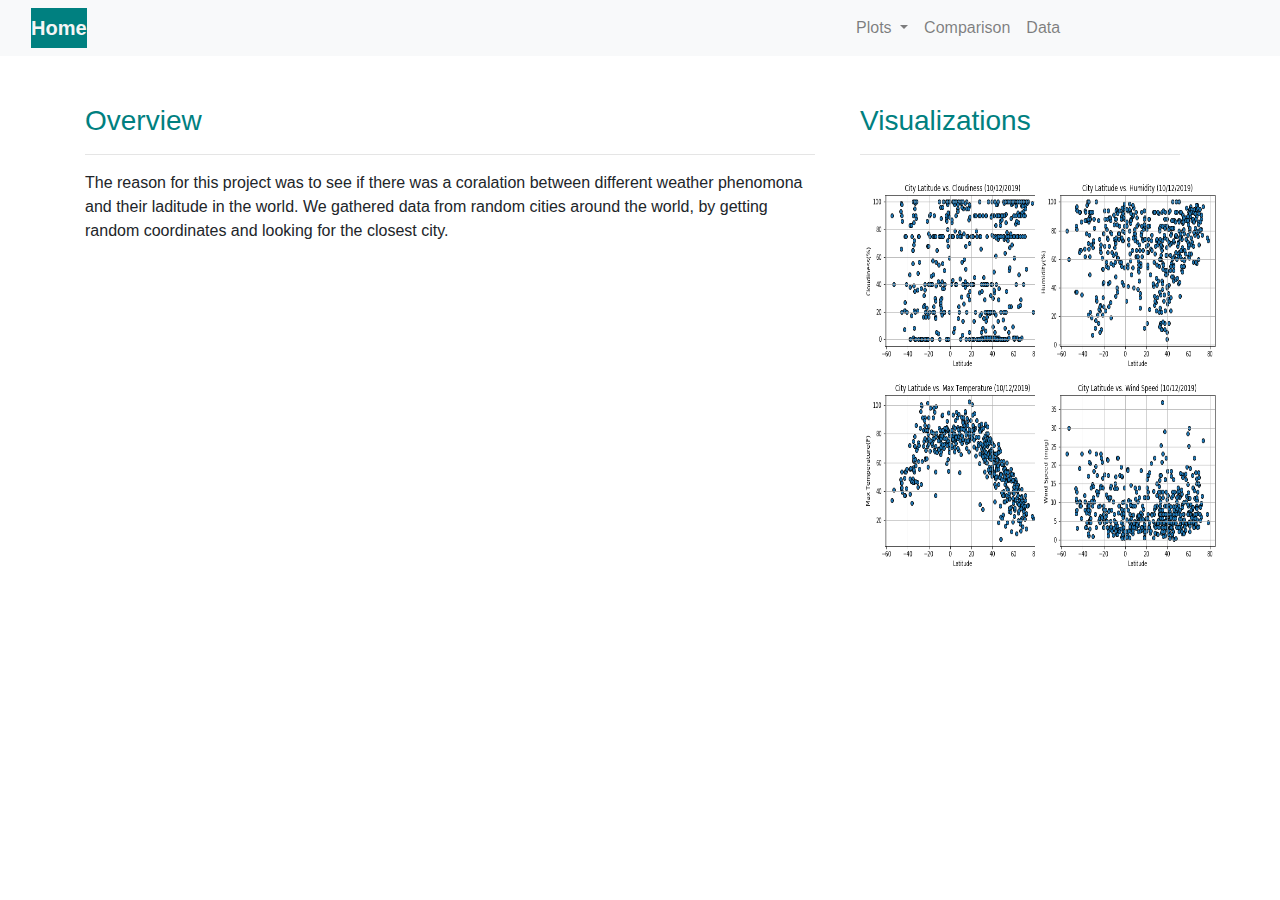
<file: index.html>
<!DOCTYPE html>
<html lang='en'>
    <head>
        <meta charset="UTF-8">
        <title>Latitude Home</title>
        <link rel="stylesheet" href="https://stackpath.bootstrapcdn.com/bootstrap/4.3.1/css/bootstrap.min.css" integrity="sha384-ggOyR0iXCbMQv3Xipma34MD+dH/1fQ784/j6cY/iJTQUOhcWr7x9JvoRxT2MZw1T" crossorigin="anonymous">
  
        <script src="https://code.jquery.com/jquery-3.3.1.slim.min.js" integrity="sha384-q8i/X+965DzO0rT7abK41JStQIAqVgRVzpbzo5smXKp4YfRvH+8abtTE1Pi6jizo" crossorigin="anonymous"></script>
        <script src="https://cdnjs.cloudflare.com/ajax/libs/popper.js/1.14.7/umd/popper.min.js" integrity="sha384-UO2eT0CpHqdSJQ6hJty5KVphtPhzWj9WO1clHTMGa3JDZwrnQq4sF86dIHNDz0W1" crossorigin="anonymous"></script>
        <script src="https://stackpath.bootstrapcdn.com/bootstrap/4.3.1/js/bootstrap.min.js" integrity="sha384-JjSmVgyd0p3pXB1rRibZUAYoIIy6OrQ6VrjIEaFf/nJGzIxFDsf4x0xIM+B07jRM" crossorigin="anonymous"></script>
  
        <link rel="stylesheet" href="style.css">
      </head>

      <body>
        <nav "navbar navbar-light" style="background-color: #e3f2fd;">
            <!-- Navbar content -->
            <nav class="navbar navbar-expand-lg navbar-light bg-light">
              <div class='col-8'>
                <a class="navbar-brand bteal" href="#"><b class='white'>Home</b></a>
                <button class="navbar-toggler" type="button" data-toggle="collapse" data-target="#navbarNavDropdown" aria-controls="navbarNavDropdown" aria-expanded="false" aria-label="Toggle navigation">
                  <span class="navbar-toggler-icon"></span>
                </button>
              </div>
                <div class="navbar-collapse collapse w-100 order-3 dual-collapse2" id="navbarNavDropdown">
                  <ul class="nav navbar-nav navbar-right">
                    <!-- <li class="nav-item active">
                      <a class="nav-link" href="#">Home <span class="sr-only">(current)</span></a>
                    </li> -->
                    <!-- <div class="navbar-collapse collapse w-100 order-3 dual-collapse2"></div> -->
                    <li class="nav-item dropdown">
                      <a class="nav-link dropdown-toggle" href="#" id="navbarDropdownMenuLink" role="button" data-toggle="dropdown" aria-haspopup="true" aria-expanded="false">
                        Plots
                      </a>
                      <div class="dropdown-menu" aria-labelledby="navbarDropdownMenuLink">
                        <a class="dropdown-item" href="max_temp.html">Max Temp</a>
                        <a class="dropdown-item" href="humidity.html">Humidity</a>
                        <a class="dropdown-item" href="cloudiness.html">Cloudiness</a>
                        <a class="dropdown-item" href="wind_speed.html">Wind Speed</a>
                      </div>
                    </li>
                    <li class="nav-item">
                      <a class="nav-link" href="compare.html">Comparison</a>
                    </li>
                    <li class="nav-item">
                      <a class="nav-link" href="cities.html">Data</a>
                    </li>
                  </ul>
                </div>
              </nav>
          </nav>
          <br>
          <br>
          <div class="container">
            <div class="row">
              <div class="col-lg-8 col-md-12">
                <h3 class='teal'>Overview</h3>
                <hr>
                <p>
                    The reason for this project was to see if there was a coralation between different weather phenomona and their laditude in the world. 
                    We gathered data from random cities around the world, by getting random coordinates and looking for the closest city.
                </p>
              </div>
              <div class="col-lg-4 col-md-12">
                <div class="container">
                  <h3 class="teal">Visualizations</h3>
                  <hr>
                    <div class="row">
                      <div class="col-6"><img src="LatVSClouds.png" alt="Cloudiness"  style="width:200px;height:200px;"></div>
                      <div class="col-6"><img src="LatVSHumid.png" alt="Humidity" style="width:200px;height:200px;"></div>
                      <div class="w-100"></div>
                      <div class="col-6"><img src="LatVSTemp.png" alt="Tempature" style="width:200px;height:200px;"></div>
                      <div class="col-6"><img src="LatVSWSpeed.png" alt="Wind Speed" style="width:200px;height:200px;"></div>
                    </div>
                  </div>
              </div>
            </div>
          </div>

    </body>
</html>
</file>
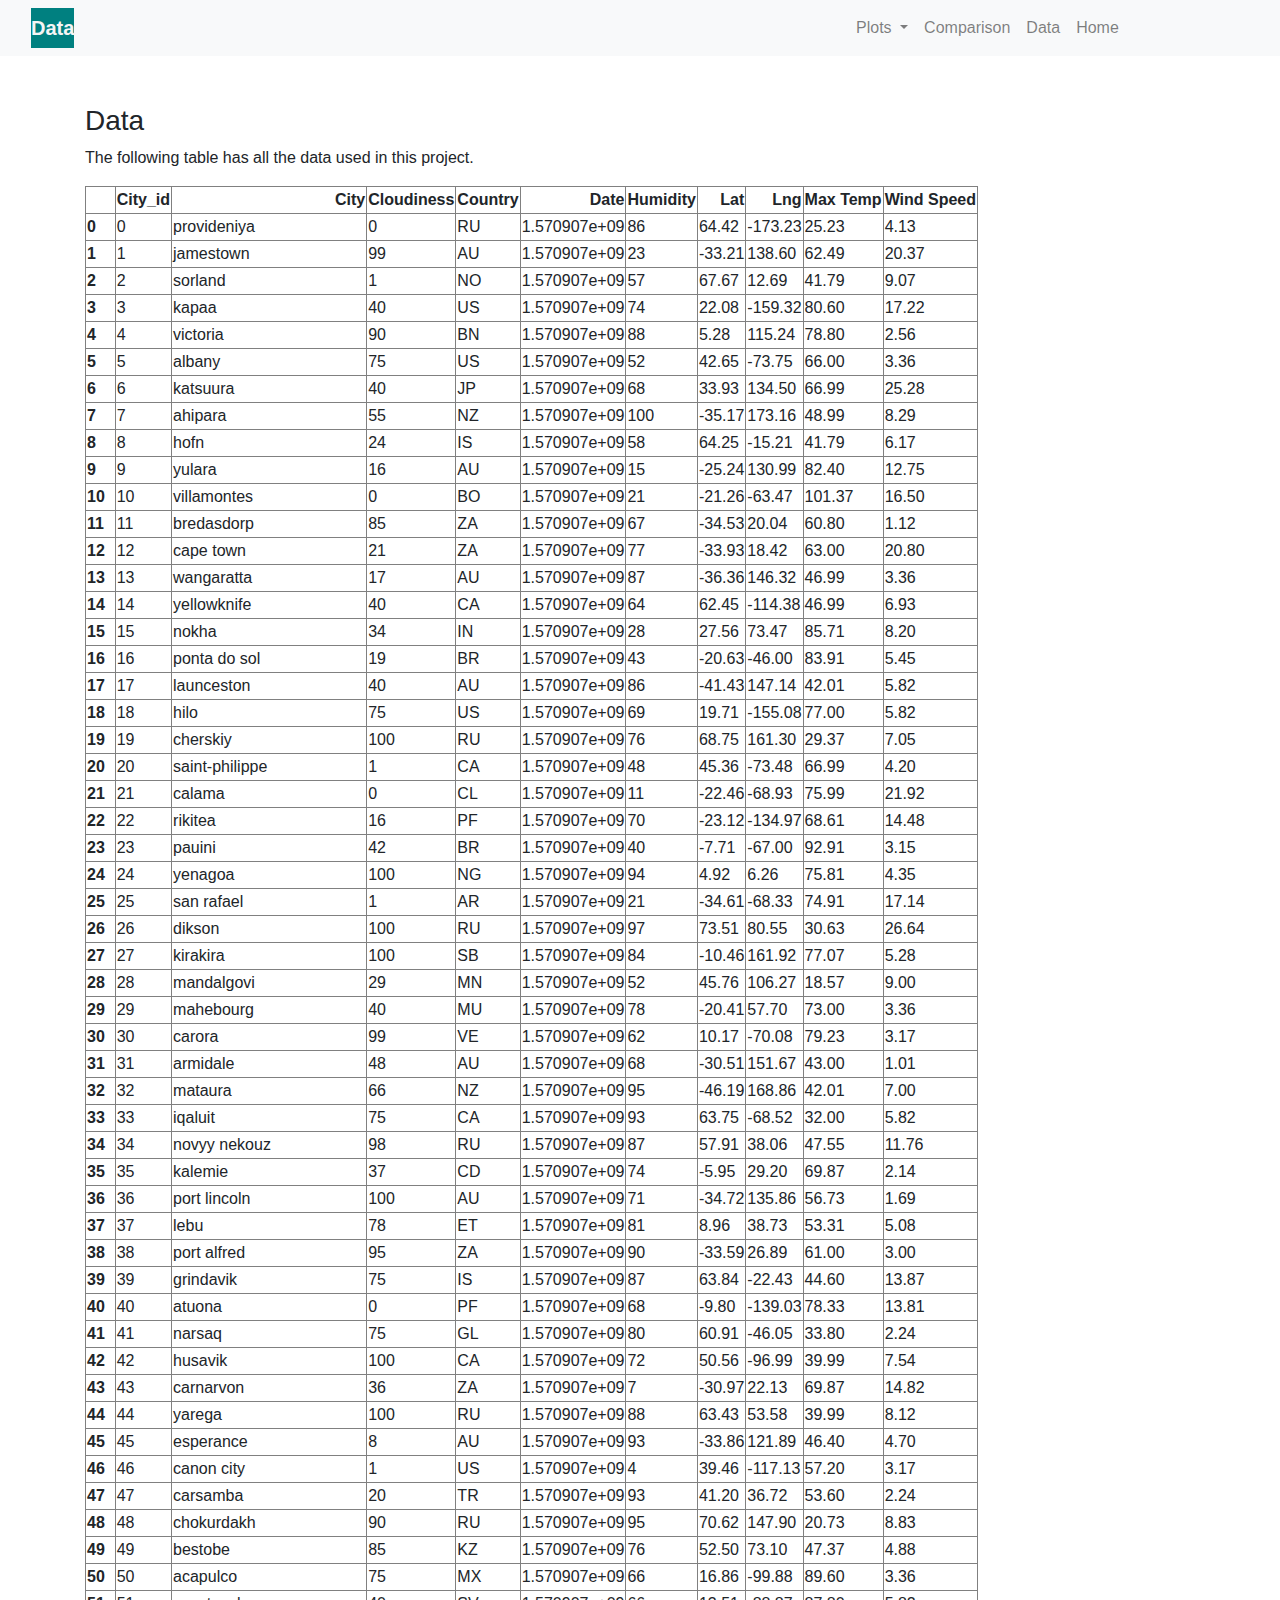
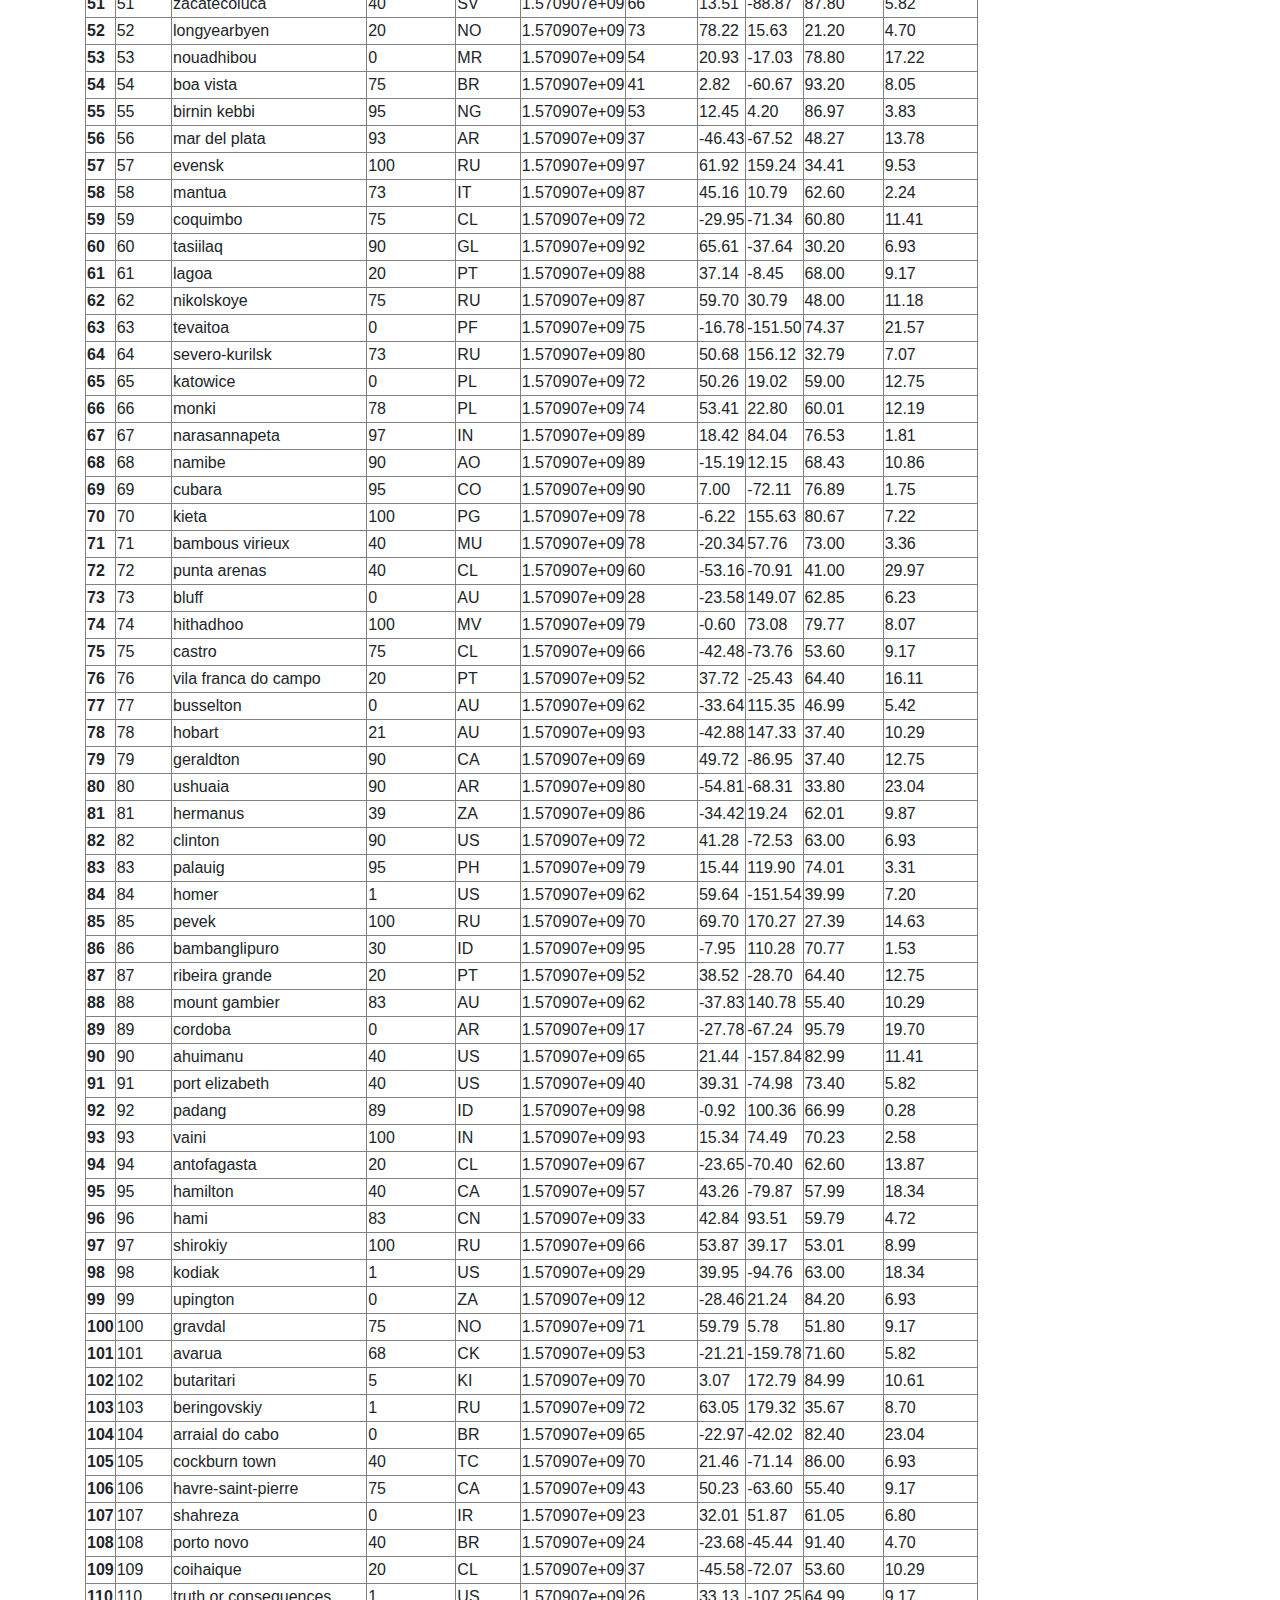
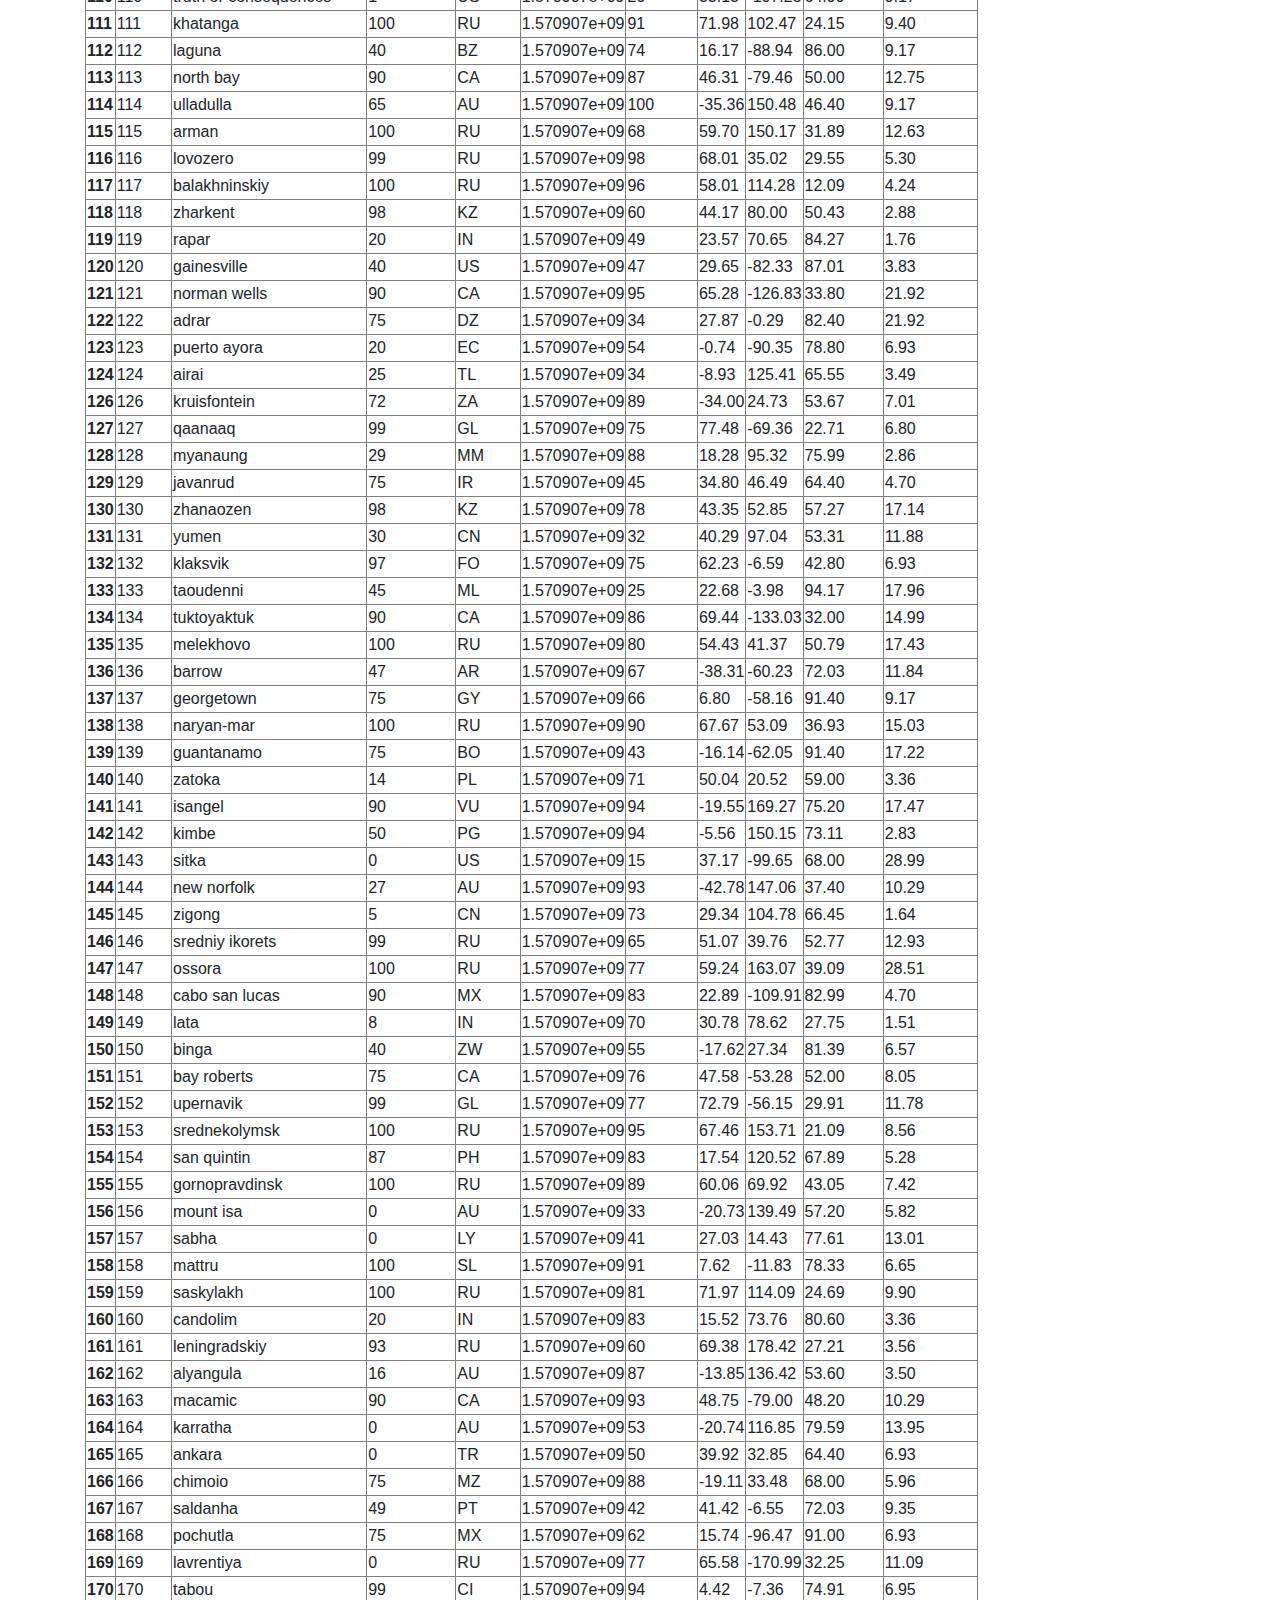
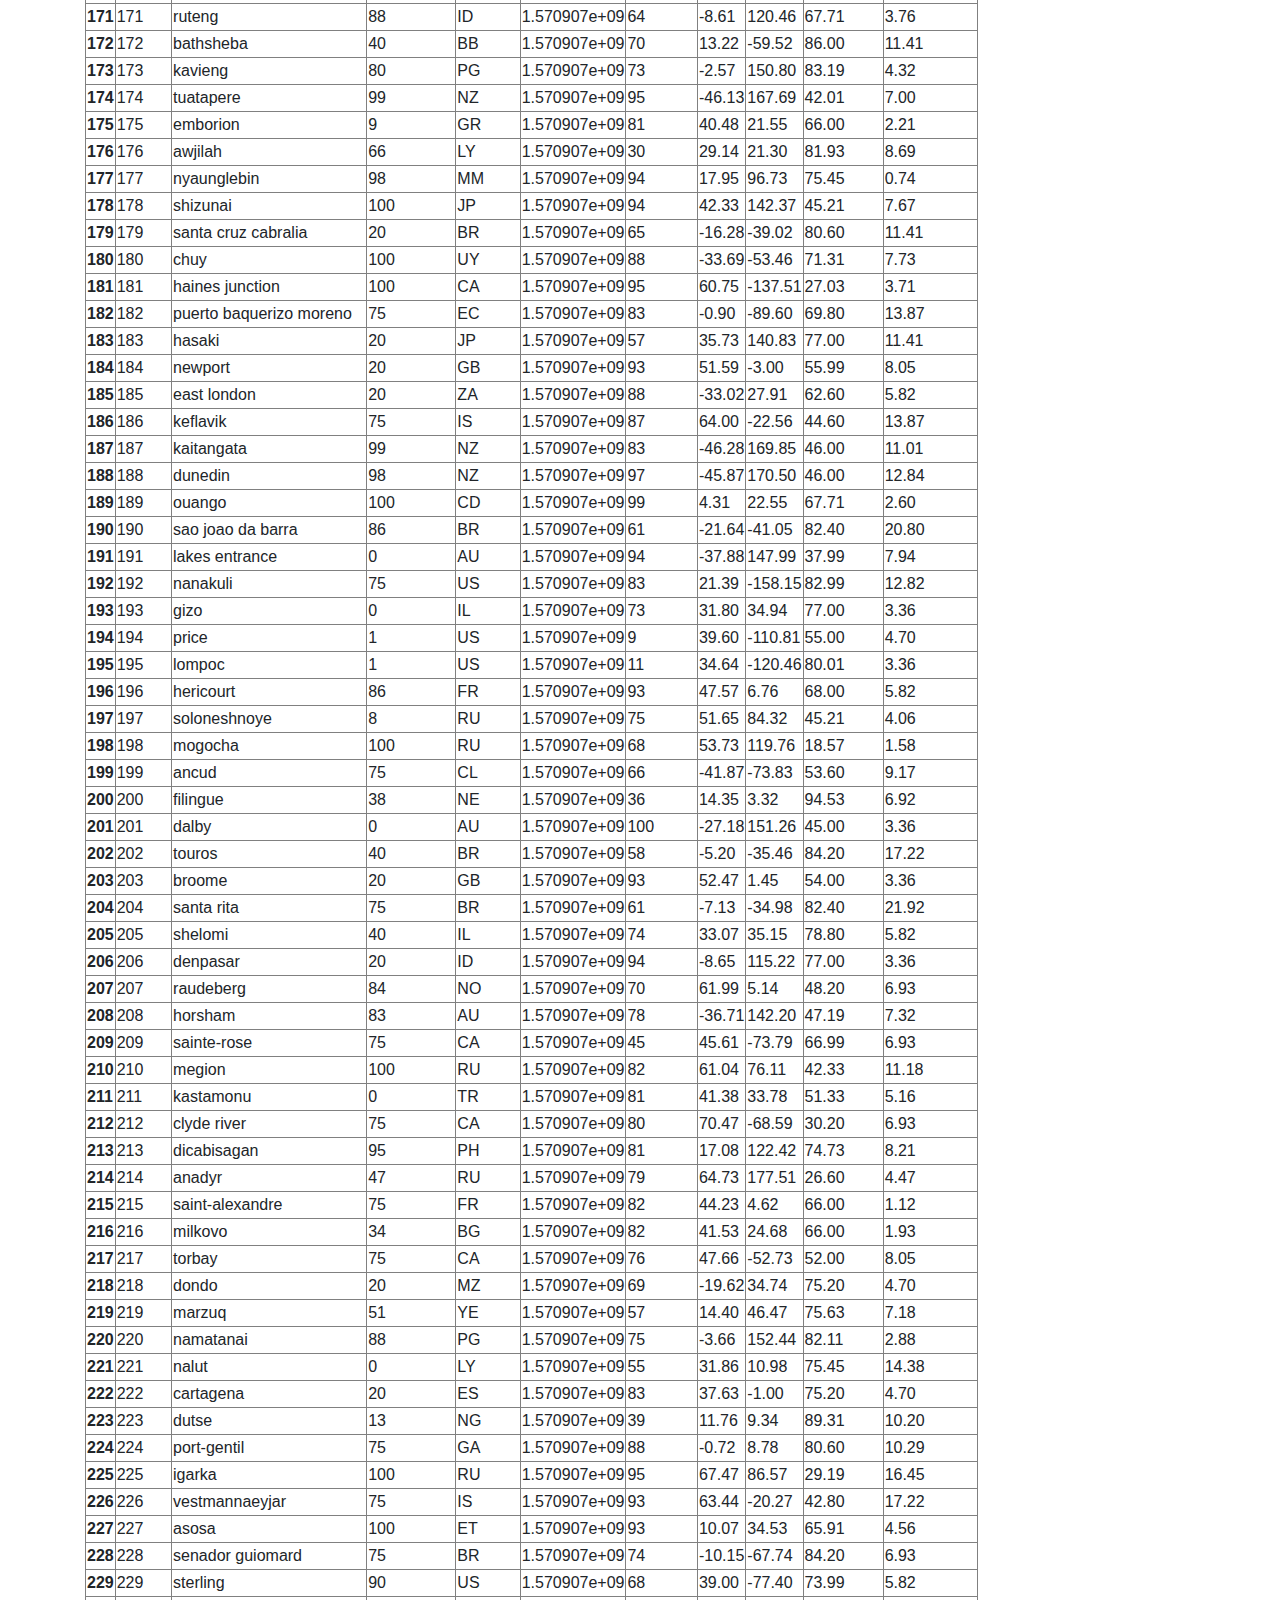
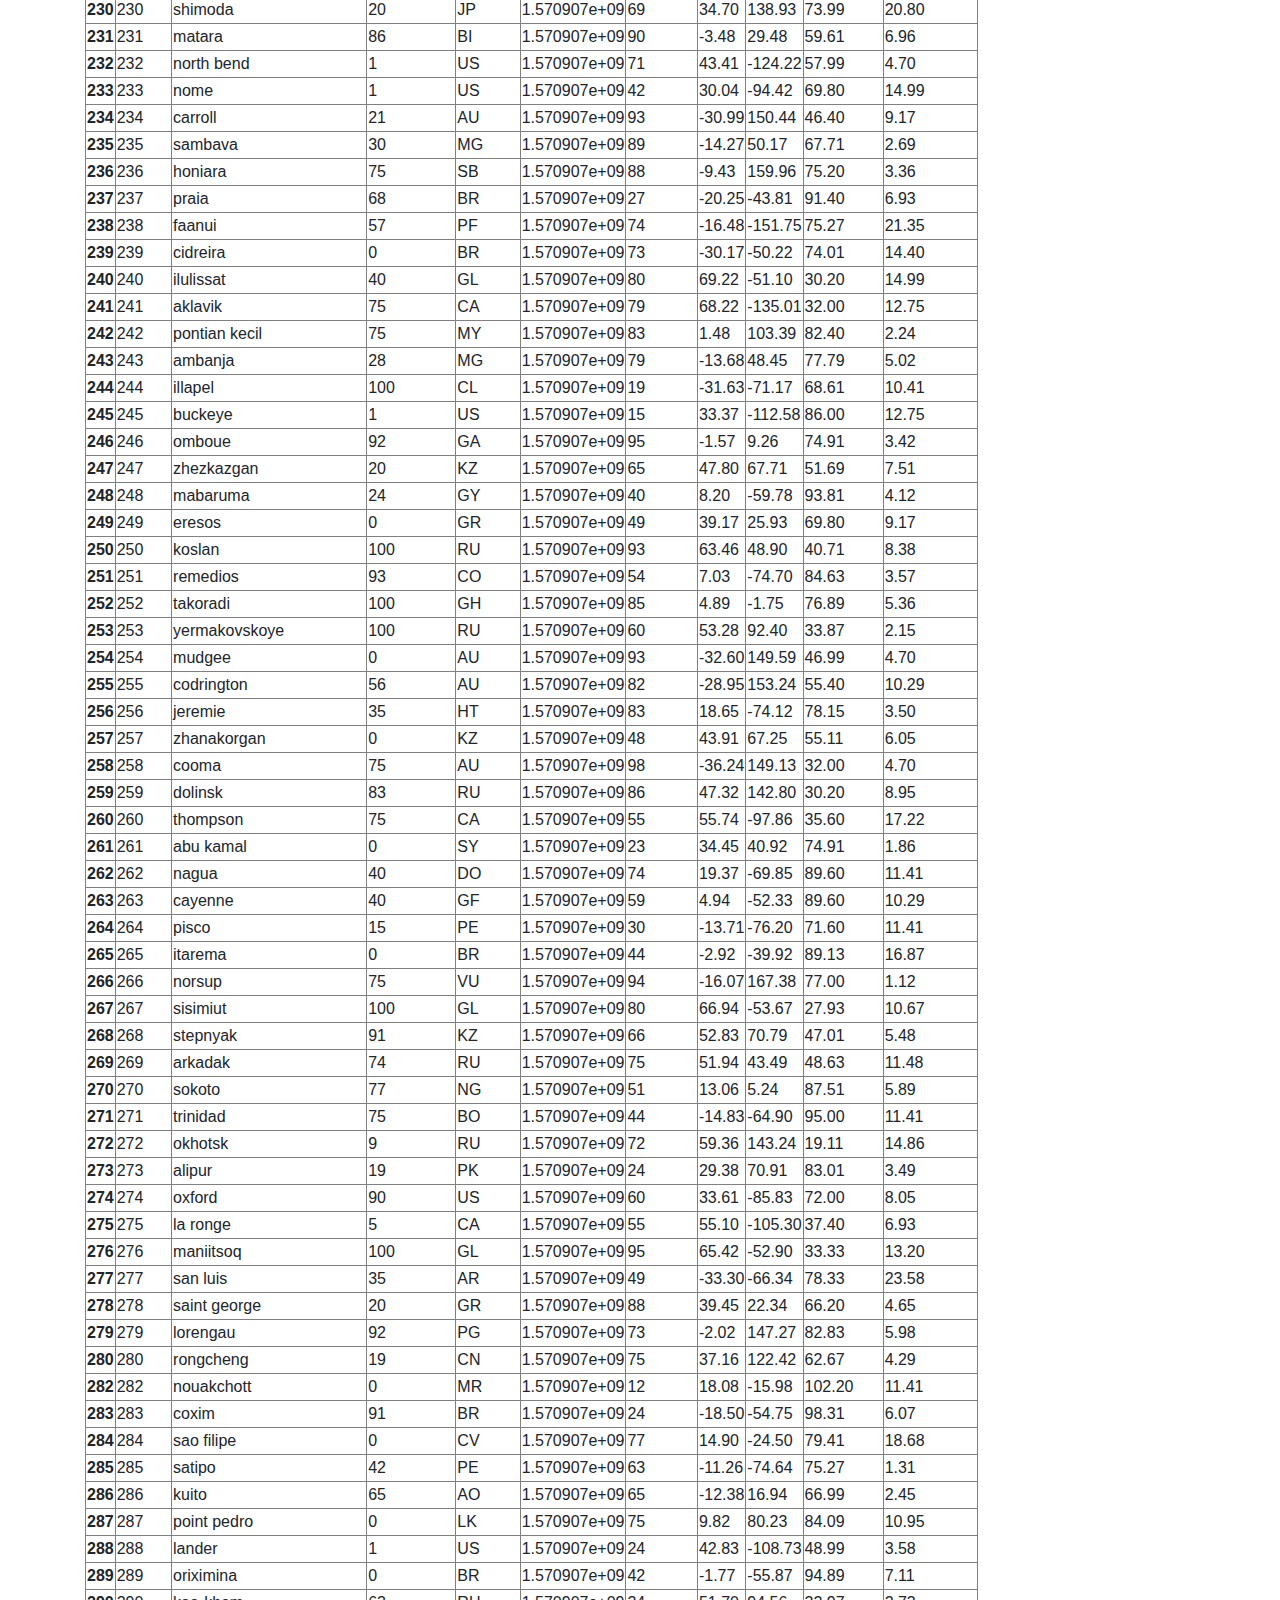
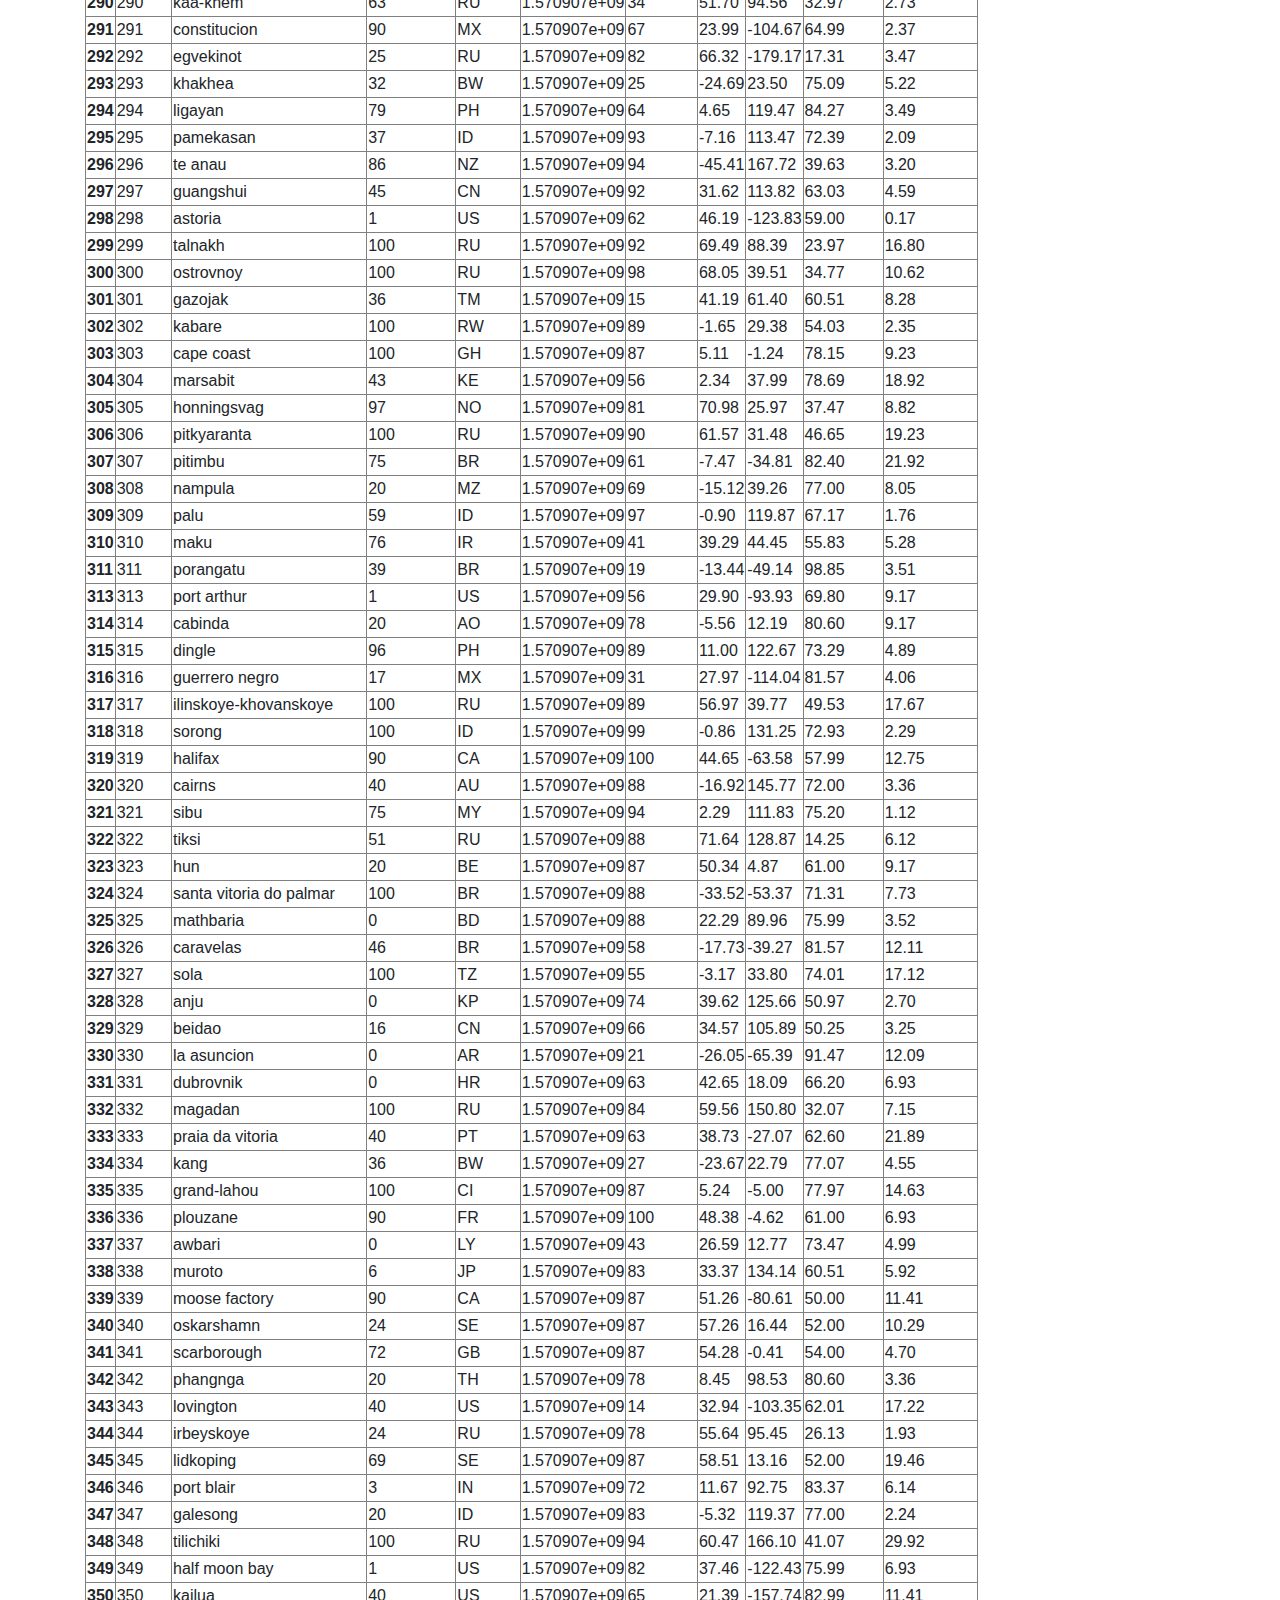
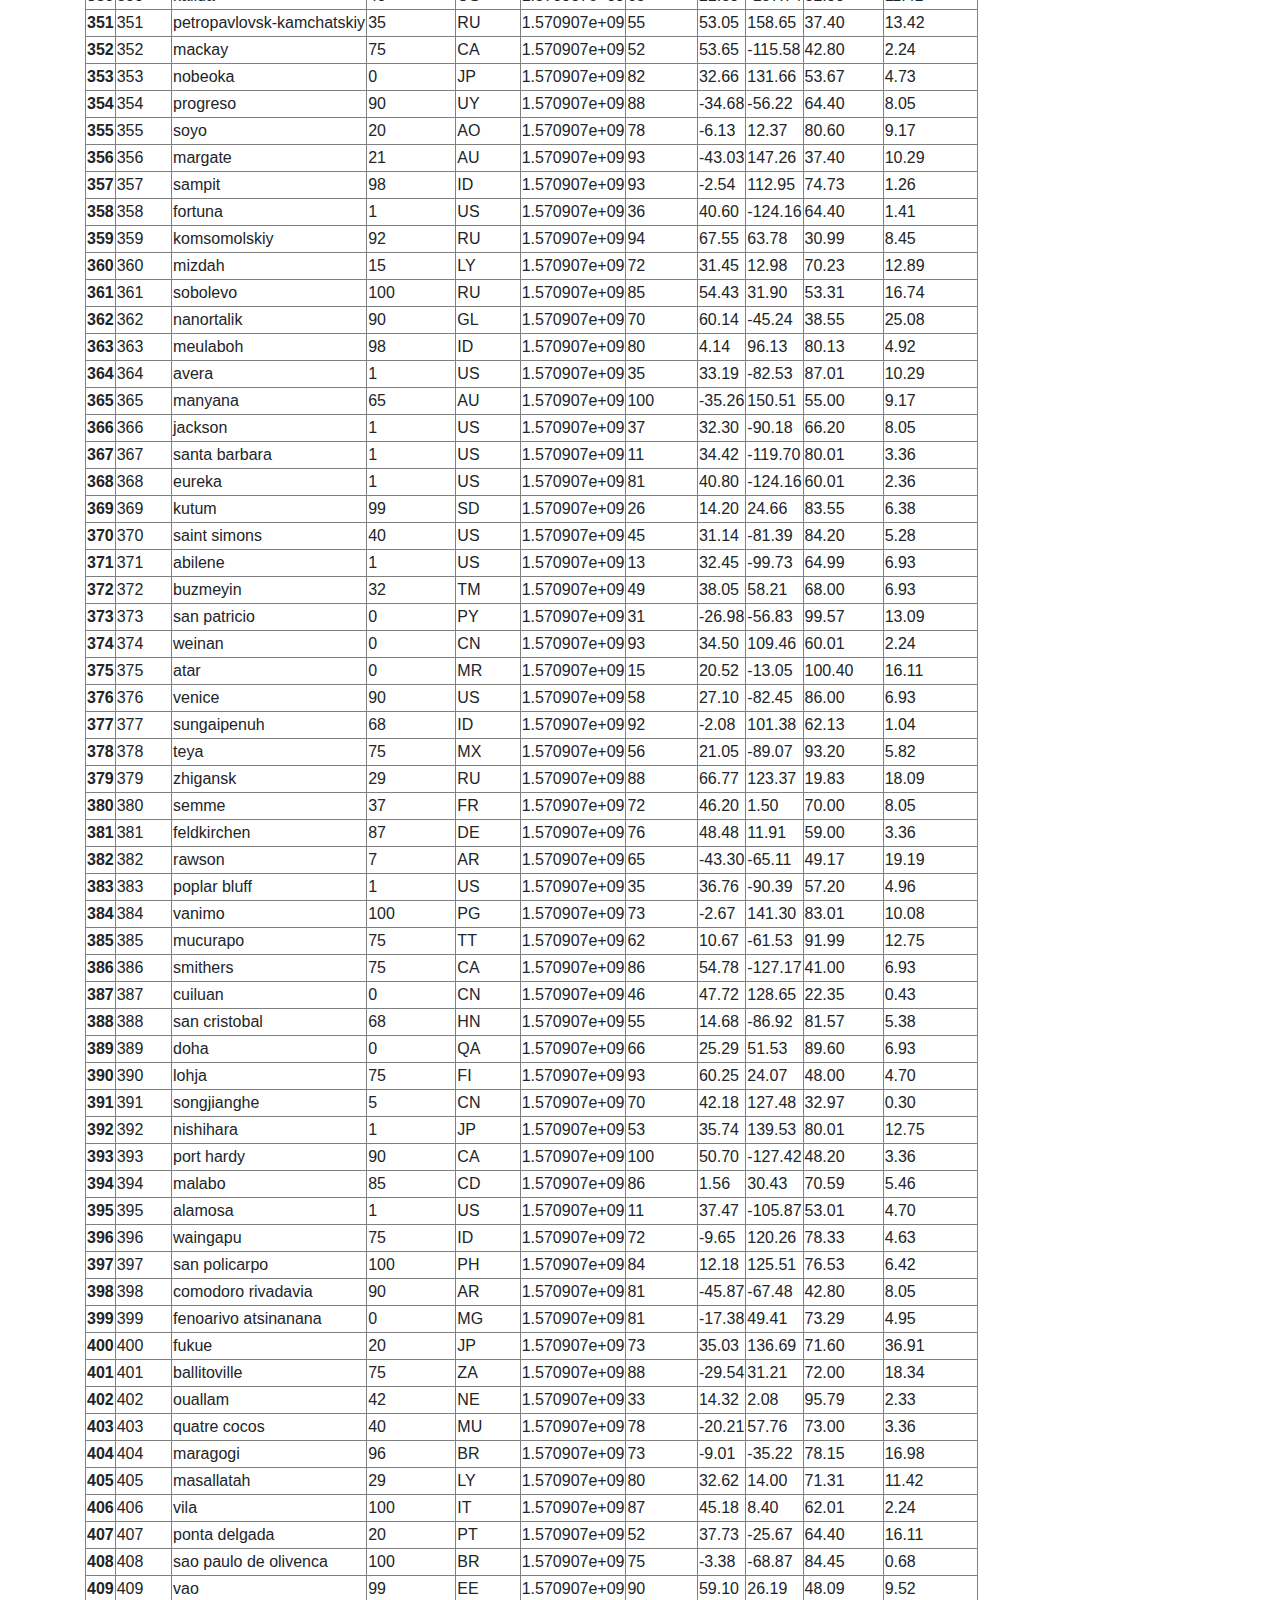
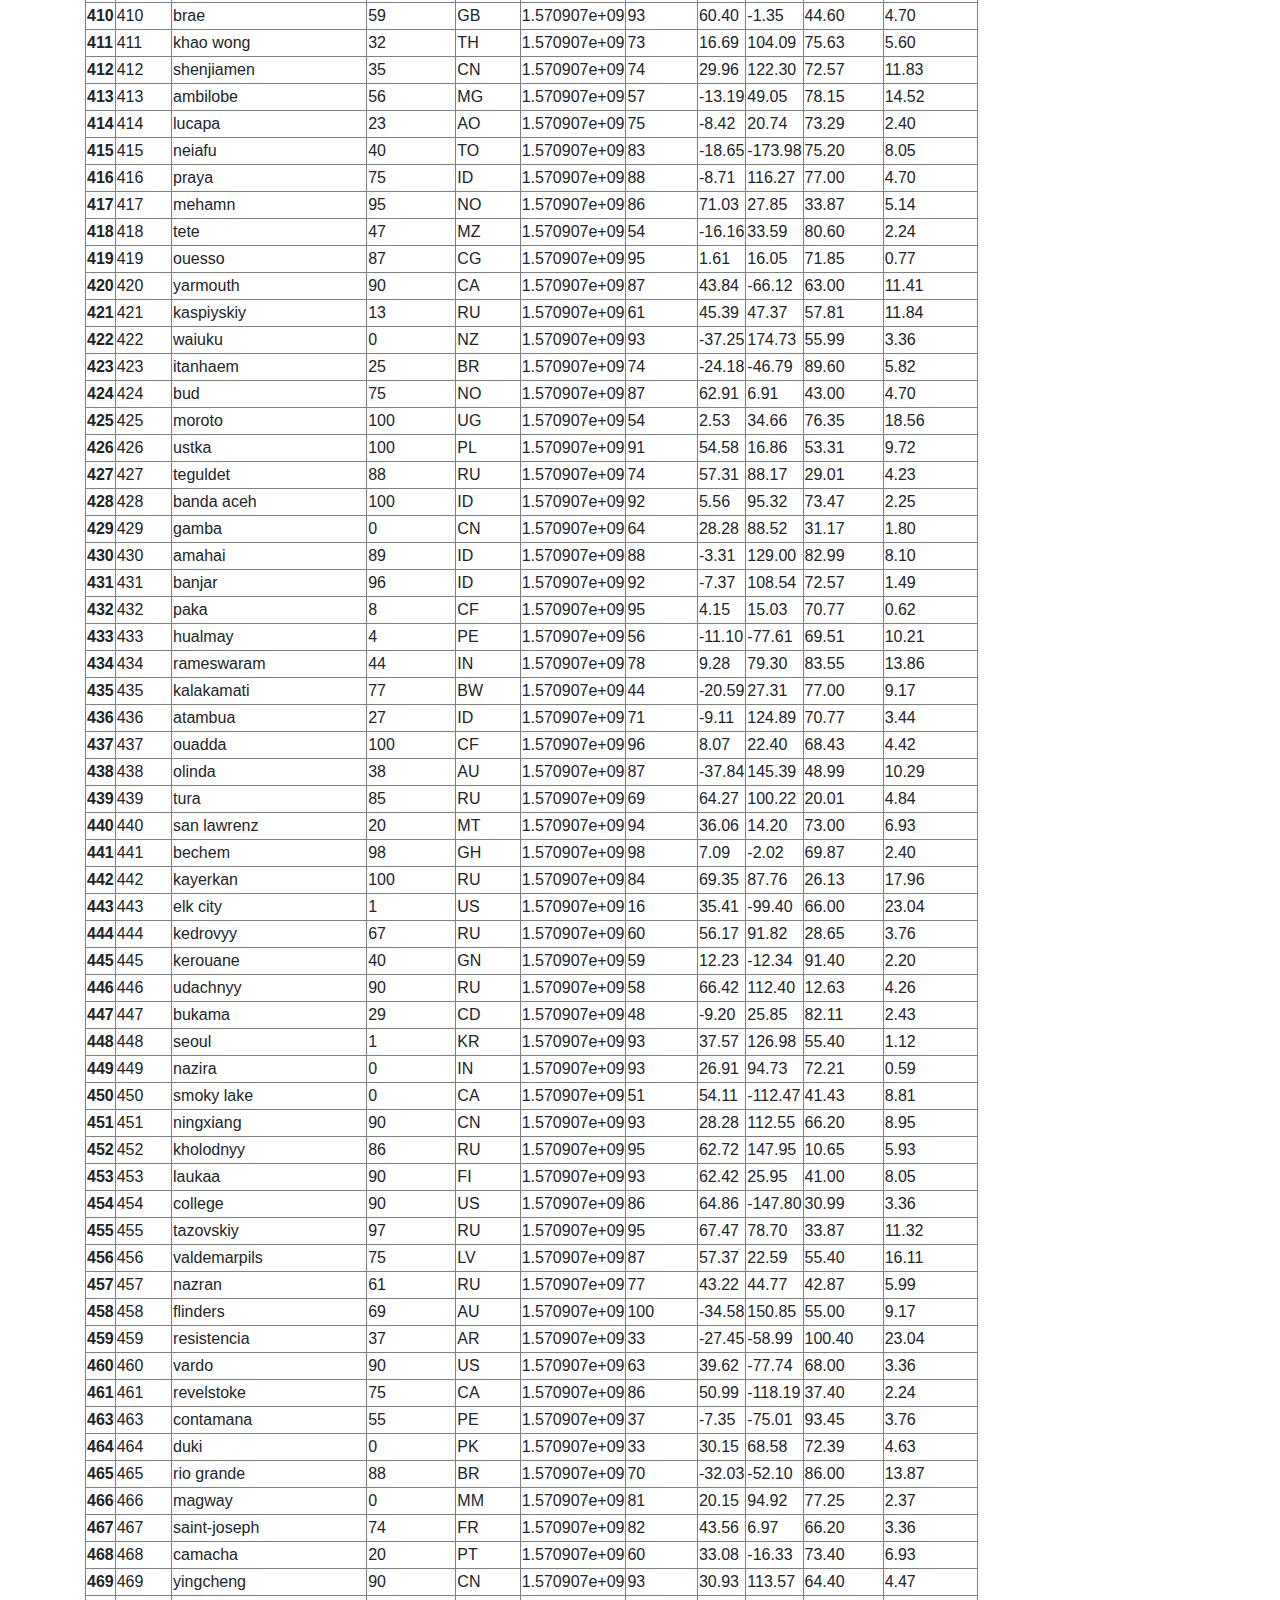
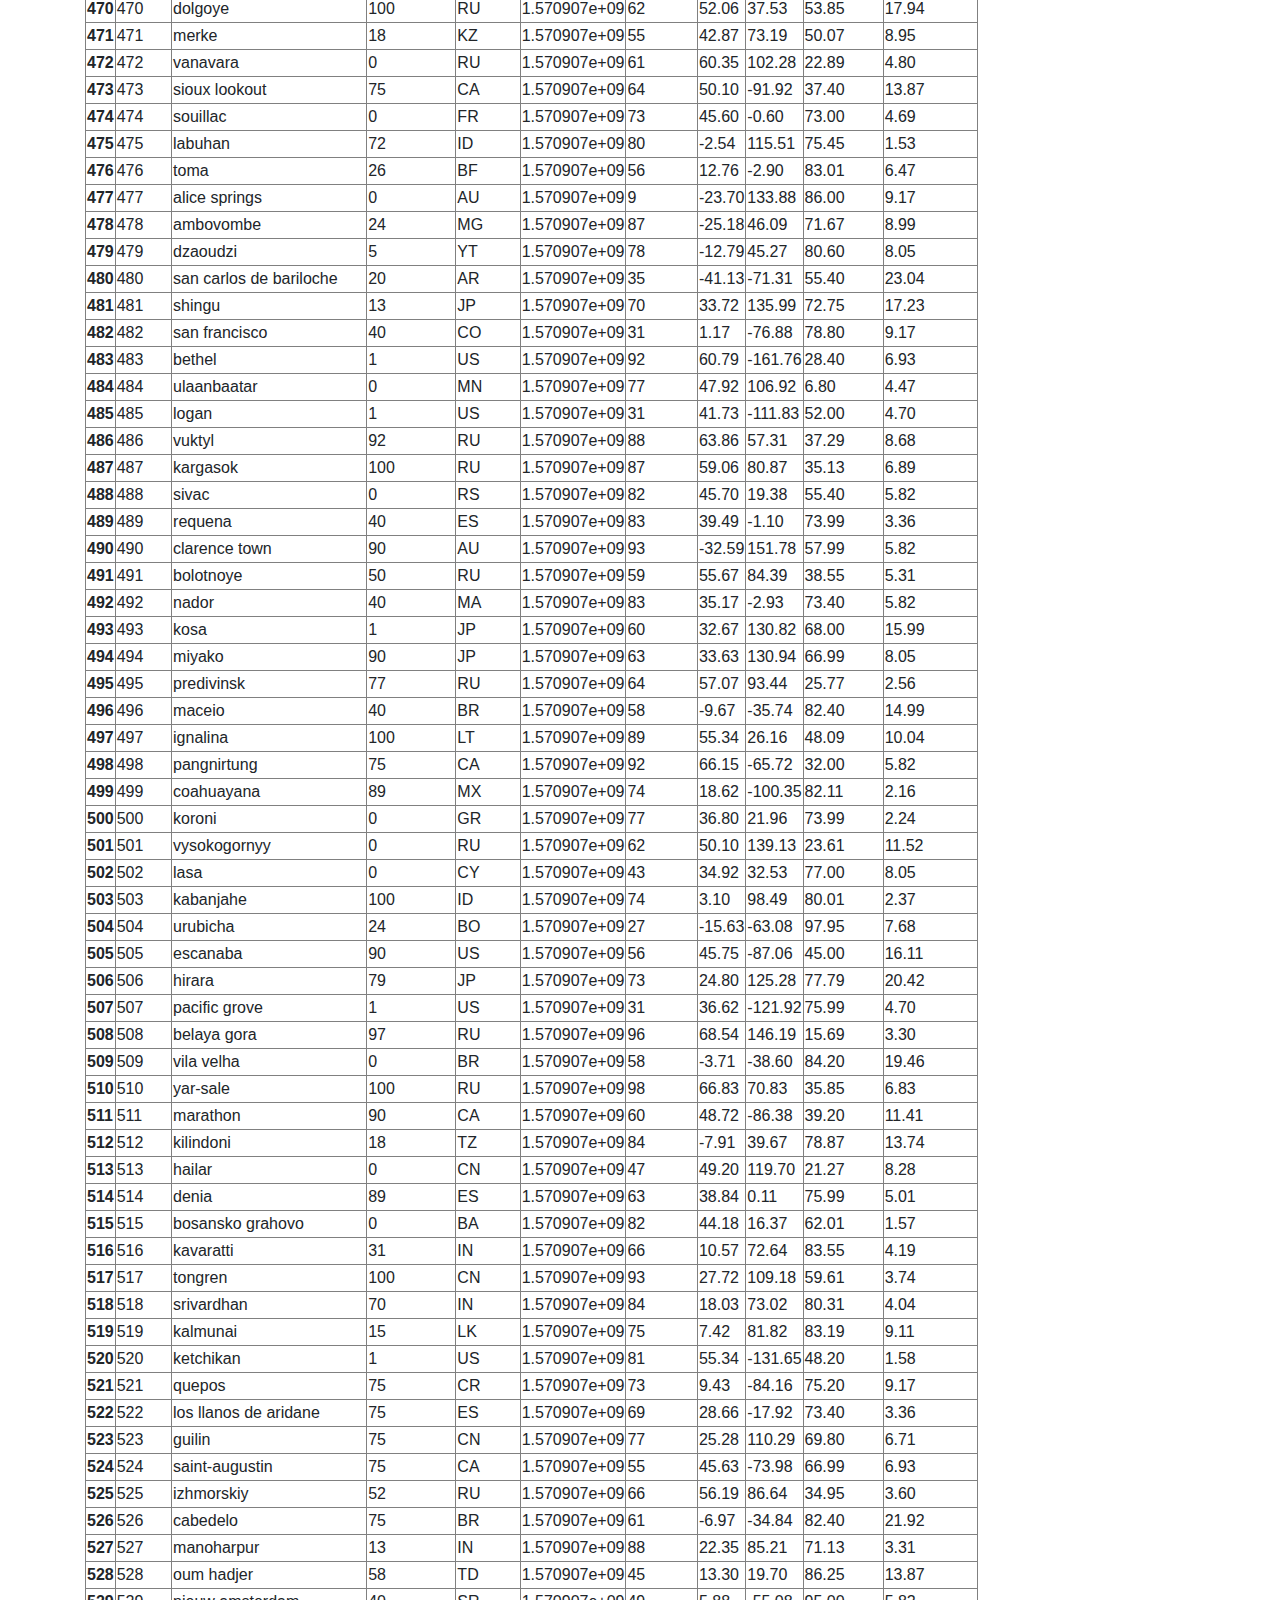
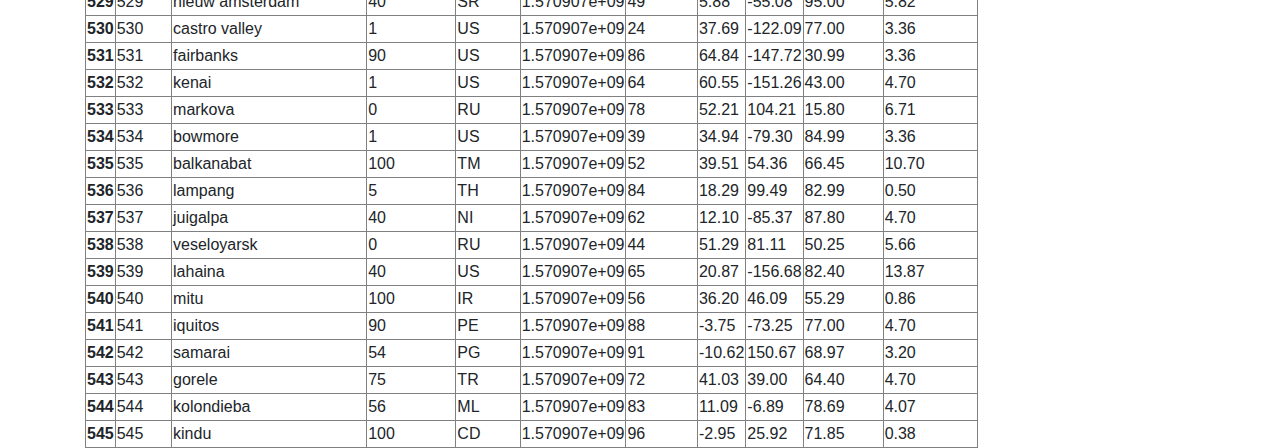
<file: cities.html>
<!DOCTYPE html>
<html>
  <head>
    <meta charset="UTF-8">
    <title>Citites Data</title>
    <link rel="stylesheet" href="https://stackpath.bootstrapcdn.com/bootstrap/4.3.1/css/bootstrap.min.css" integrity="sha384-ggOyR0iXCbMQv3Xipma34MD+dH/1fQ784/j6cY/iJTQUOhcWr7x9JvoRxT2MZw1T" crossorigin="anonymous">

    <script src="https://code.jquery.com/jquery-3.3.1.slim.min.js" integrity="sha384-q8i/X+965DzO0rT7abK41JStQIAqVgRVzpbzo5smXKp4YfRvH+8abtTE1Pi6jizo" crossorigin="anonymous"></script>
    <script src="https://cdnjs.cloudflare.com/ajax/libs/popper.js/1.14.7/umd/popper.min.js" integrity="sha384-UO2eT0CpHqdSJQ6hJty5KVphtPhzWj9WO1clHTMGa3JDZwrnQq4sF86dIHNDz0W1" crossorigin="anonymous"></script>
    <script src="https://stackpath.bootstrapcdn.com/bootstrap/4.3.1/js/bootstrap.min.js" integrity="sha384-JjSmVgyd0p3pXB1rRibZUAYoIIy6OrQ6VrjIEaFf/nJGzIxFDsf4x0xIM+B07jRM" crossorigin="anonymous"></script>

    <link rel="stylesheet" href="style.css">
  </head>

  <body>
      <nav "navbar navbar-light" style="background-color: #e3f2fd;">
          <!-- Navbar content -->
          <nav class="navbar navbar-expand-lg navbar-light bg-light">
            <div class='col-8'>
              <a class="navbar-brand bteal" href="#"><b class="white">Data</b></a>
              <button class="navbar-toggler" type="button" data-toggle="collapse" data-target="#navbarNavDropdown" aria-controls="navbarNavDropdown" aria-expanded="false" aria-label="Toggle navigation">
                <span class="navbar-toggler-icon"></span>
              </button>
            </div>
              <div class="navbar-collapse collapse w-100 order-3 dual-collapse2" id="navbarNavDropdown">
                <ul class="nav navbar-nav navbar-right">
                  <!-- <li class="nav-item active">
                    <a class="nav-link" href="#">Home <span class="sr-only">(current)</span></a>
                  </li> -->
                  <!-- <div class="navbar-collapse collapse w-100 order-3 dual-collapse2"></div> -->
                  <li class="nav-item dropdown">
                    <a class="nav-link dropdown-toggle" href="#" id="navbarDropdownMenuLink" role="button" data-toggle="dropdown" aria-haspopup="true" aria-expanded="false">
                      Plots
                    </a>
                    <div class="dropdown-menu" aria-labelledby="navbarDropdownMenuLink">
                      <a class="dropdown-item" href="max_temp.html">Max Temp</a>
                      <a class="dropdown-item" href="humidity.html">Humidity</a>
                      <a class="dropdown-item" href="cloudiness.html">Cloudiness</a>
                      <a class="dropdown-item" href="wind_speed.html">Wind Speed</a>
                    </div>
                  </li>
                  <li class="nav-item">
                    <a class="nav-link" href="compare.html">Comparison</a>
                  </li>
                  <li class="nav-item">
                    <a class="nav-link" href="cities.html">Data</a>
                  </li>
                  <li class="nav-item">
                    <a class="nav-link" href="index.html">Home</a>
                  </li>
                </ul>
              </div>
            </nav>
        </nav>
        <br>
        <br>
    <div class="container">

      <h3>
        Data
      </h3>
      <p>
        The following table has all the data used in this project.
      </p>
      <table border="1" class="dataframe">
        <thead>
          <tr style="text-align: right;">
            <th></th>
            <th>City_id</th>
            <th>City</th>
            <th>Cloudiness</th>
            <th>Country</th>
            <th>Date</th>
            <th>Humidity</th>
            <th>Lat</th>
            <th>Lng</th>
            <th>Max Temp</th>
            <th>Wind Speed</th>
          </tr>
        </thead>
        <tbody>
          <tr>
            <th>0</th>
            <td>0</td>
            <td>provideniya</td>
            <td>0</td>
            <td>RU</td>
            <td>1.570907e+09</td>
            <td>86</td>
            <td>64.42</td>
            <td>-173.23</td>
            <td>25.23</td>
            <td>4.13</td>
          </tr>
          <tr>
            <th>1</th>
            <td>1</td>
            <td>jamestown</td>
            <td>99</td>
            <td>AU</td>
            <td>1.570907e+09</td>
            <td>23</td>
            <td>-33.21</td>
            <td>138.60</td>
            <td>62.49</td>
            <td>20.37</td>
          </tr>
          <tr>
            <th>2</th>
            <td>2</td>
            <td>sorland</td>
            <td>1</td>
            <td>NO</td>
            <td>1.570907e+09</td>
            <td>57</td>
            <td>67.67</td>
            <td>12.69</td>
            <td>41.79</td>
            <td>9.07</td>
          </tr>
          <tr>
            <th>3</th>
            <td>3</td>
            <td>kapaa</td>
            <td>40</td>
            <td>US</td>
            <td>1.570907e+09</td>
            <td>74</td>
            <td>22.08</td>
            <td>-159.32</td>
            <td>80.60</td>
            <td>17.22</td>
          </tr>
          <tr>
            <th>4</th>
            <td>4</td>
            <td>victoria</td>
            <td>90</td>
            <td>BN</td>
            <td>1.570907e+09</td>
            <td>88</td>
            <td>5.28</td>
            <td>115.24</td>
            <td>78.80</td>
            <td>2.56</td>
          </tr>
          <tr>
            <th>5</th>
            <td>5</td>
            <td>albany</td>
            <td>75</td>
            <td>US</td>
            <td>1.570907e+09</td>
            <td>52</td>
            <td>42.65</td>
            <td>-73.75</td>
            <td>66.00</td>
            <td>3.36</td>
          </tr>
          <tr>
            <th>6</th>
            <td>6</td>
            <td>katsuura</td>
            <td>40</td>
            <td>JP</td>
            <td>1.570907e+09</td>
            <td>68</td>
            <td>33.93</td>
            <td>134.50</td>
            <td>66.99</td>
            <td>25.28</td>
          </tr>
          <tr>
            <th>7</th>
            <td>7</td>
            <td>ahipara</td>
            <td>55</td>
            <td>NZ</td>
            <td>1.570907e+09</td>
            <td>100</td>
            <td>-35.17</td>
            <td>173.16</td>
            <td>48.99</td>
            <td>8.29</td>
          </tr>
          <tr>
            <th>8</th>
            <td>8</td>
            <td>hofn</td>
            <td>24</td>
            <td>IS</td>
            <td>1.570907e+09</td>
            <td>58</td>
            <td>64.25</td>
            <td>-15.21</td>
            <td>41.79</td>
            <td>6.17</td>
          </tr>
          <tr>
            <th>9</th>
            <td>9</td>
            <td>yulara</td>
            <td>16</td>
            <td>AU</td>
            <td>1.570907e+09</td>
            <td>15</td>
            <td>-25.24</td>
            <td>130.99</td>
            <td>82.40</td>
            <td>12.75</td>
          </tr>
          <tr>
            <th>10</th>
            <td>10</td>
            <td>villamontes</td>
            <td>0</td>
            <td>BO</td>
            <td>1.570907e+09</td>
            <td>21</td>
            <td>-21.26</td>
            <td>-63.47</td>
            <td>101.37</td>
            <td>16.50</td>
          </tr>
          <tr>
            <th>11</th>
            <td>11</td>
            <td>bredasdorp</td>
            <td>85</td>
            <td>ZA</td>
            <td>1.570907e+09</td>
            <td>67</td>
            <td>-34.53</td>
            <td>20.04</td>
            <td>60.80</td>
            <td>1.12</td>
          </tr>
          <tr>
            <th>12</th>
            <td>12</td>
            <td>cape town</td>
            <td>21</td>
            <td>ZA</td>
            <td>1.570907e+09</td>
            <td>77</td>
            <td>-33.93</td>
            <td>18.42</td>
            <td>63.00</td>
            <td>20.80</td>
          </tr>
          <tr>
            <th>13</th>
            <td>13</td>
            <td>wangaratta</td>
            <td>17</td>
            <td>AU</td>
            <td>1.570907e+09</td>
            <td>87</td>
            <td>-36.36</td>
            <td>146.32</td>
            <td>46.99</td>
            <td>3.36</td>
          </tr>
          <tr>
            <th>14</th>
            <td>14</td>
            <td>yellowknife</td>
            <td>40</td>
            <td>CA</td>
            <td>1.570907e+09</td>
            <td>64</td>
            <td>62.45</td>
            <td>-114.38</td>
            <td>46.99</td>
            <td>6.93</td>
          </tr>
          <tr>
            <th>15</th>
            <td>15</td>
            <td>nokha</td>
            <td>34</td>
            <td>IN</td>
            <td>1.570907e+09</td>
            <td>28</td>
            <td>27.56</td>
            <td>73.47</td>
            <td>85.71</td>
            <td>8.20</td>
          </tr>
          <tr>
            <th>16</th>
            <td>16</td>
            <td>ponta do sol</td>
            <td>19</td>
            <td>BR</td>
            <td>1.570907e+09</td>
            <td>43</td>
            <td>-20.63</td>
            <td>-46.00</td>
            <td>83.91</td>
            <td>5.45</td>
          </tr>
          <tr>
            <th>17</th>
            <td>17</td>
            <td>launceston</td>
            <td>40</td>
            <td>AU</td>
            <td>1.570907e+09</td>
            <td>86</td>
            <td>-41.43</td>
            <td>147.14</td>
            <td>42.01</td>
            <td>5.82</td>
          </tr>
          <tr>
            <th>18</th>
            <td>18</td>
            <td>hilo</td>
            <td>75</td>
            <td>US</td>
            <td>1.570907e+09</td>
            <td>69</td>
            <td>19.71</td>
            <td>-155.08</td>
            <td>77.00</td>
            <td>5.82</td>
          </tr>
          <tr>
            <th>19</th>
            <td>19</td>
            <td>cherskiy</td>
            <td>100</td>
            <td>RU</td>
            <td>1.570907e+09</td>
            <td>76</td>
            <td>68.75</td>
            <td>161.30</td>
            <td>29.37</td>
            <td>7.05</td>
          </tr>
          <tr>
            <th>20</th>
            <td>20</td>
            <td>saint-philippe</td>
            <td>1</td>
            <td>CA</td>
            <td>1.570907e+09</td>
            <td>48</td>
            <td>45.36</td>
            <td>-73.48</td>
            <td>66.99</td>
            <td>4.20</td>
          </tr>
          <tr>
            <th>21</th>
            <td>21</td>
            <td>calama</td>
            <td>0</td>
            <td>CL</td>
            <td>1.570907e+09</td>
            <td>11</td>
            <td>-22.46</td>
            <td>-68.93</td>
            <td>75.99</td>
            <td>21.92</td>
          </tr>
          <tr>
            <th>22</th>
            <td>22</td>
            <td>rikitea</td>
            <td>16</td>
            <td>PF</td>
            <td>1.570907e+09</td>
            <td>70</td>
            <td>-23.12</td>
            <td>-134.97</td>
            <td>68.61</td>
            <td>14.48</td>
          </tr>
          <tr>
            <th>23</th>
            <td>23</td>
            <td>pauini</td>
            <td>42</td>
            <td>BR</td>
            <td>1.570907e+09</td>
            <td>40</td>
            <td>-7.71</td>
            <td>-67.00</td>
            <td>92.91</td>
            <td>3.15</td>
          </tr>
          <tr>
            <th>24</th>
            <td>24</td>
            <td>yenagoa</td>
            <td>100</td>
            <td>NG</td>
            <td>1.570907e+09</td>
            <td>94</td>
            <td>4.92</td>
            <td>6.26</td>
            <td>75.81</td>
            <td>4.35</td>
          </tr>
          <tr>
            <th>25</th>
            <td>25</td>
            <td>san rafael</td>
            <td>1</td>
            <td>AR</td>
            <td>1.570907e+09</td>
            <td>21</td>
            <td>-34.61</td>
            <td>-68.33</td>
            <td>74.91</td>
            <td>17.14</td>
          </tr>
          <tr>
            <th>26</th>
            <td>26</td>
            <td>dikson</td>
            <td>100</td>
            <td>RU</td>
            <td>1.570907e+09</td>
            <td>97</td>
            <td>73.51</td>
            <td>80.55</td>
            <td>30.63</td>
            <td>26.64</td>
          </tr>
          <tr>
            <th>27</th>
            <td>27</td>
            <td>kirakira</td>
            <td>100</td>
            <td>SB</td>
            <td>1.570907e+09</td>
            <td>84</td>
            <td>-10.46</td>
            <td>161.92</td>
            <td>77.07</td>
            <td>5.28</td>
          </tr>
          <tr>
            <th>28</th>
            <td>28</td>
            <td>mandalgovi</td>
            <td>29</td>
            <td>MN</td>
            <td>1.570907e+09</td>
            <td>52</td>
            <td>45.76</td>
            <td>106.27</td>
            <td>18.57</td>
            <td>9.00</td>
          </tr>
          <tr>
            <th>29</th>
            <td>29</td>
            <td>mahebourg</td>
            <td>40</td>
            <td>MU</td>
            <td>1.570907e+09</td>
            <td>78</td>
            <td>-20.41</td>
            <td>57.70</td>
            <td>73.00</td>
            <td>3.36</td>
          </tr>
          <tr>
            <th>30</th>
            <td>30</td>
            <td>carora</td>
            <td>99</td>
            <td>VE</td>
            <td>1.570907e+09</td>
            <td>62</td>
            <td>10.17</td>
            <td>-70.08</td>
            <td>79.23</td>
            <td>3.17</td>
          </tr>
          <tr>
            <th>31</th>
            <td>31</td>
            <td>armidale</td>
            <td>48</td>
            <td>AU</td>
            <td>1.570907e+09</td>
            <td>68</td>
            <td>-30.51</td>
            <td>151.67</td>
            <td>43.00</td>
            <td>1.01</td>
          </tr>
          <tr>
            <th>32</th>
            <td>32</td>
            <td>mataura</td>
            <td>66</td>
            <td>NZ</td>
            <td>1.570907e+09</td>
            <td>95</td>
            <td>-46.19</td>
            <td>168.86</td>
            <td>42.01</td>
            <td>7.00</td>
          </tr>
          <tr>
            <th>33</th>
            <td>33</td>
            <td>iqaluit</td>
            <td>75</td>
            <td>CA</td>
            <td>1.570907e+09</td>
            <td>93</td>
            <td>63.75</td>
            <td>-68.52</td>
            <td>32.00</td>
            <td>5.82</td>
          </tr>
          <tr>
            <th>34</th>
            <td>34</td>
            <td>novyy nekouz</td>
            <td>98</td>
            <td>RU</td>
            <td>1.570907e+09</td>
            <td>87</td>
            <td>57.91</td>
            <td>38.06</td>
            <td>47.55</td>
            <td>11.76</td>
          </tr>
          <tr>
            <th>35</th>
            <td>35</td>
            <td>kalemie</td>
            <td>37</td>
            <td>CD</td>
            <td>1.570907e+09</td>
            <td>74</td>
            <td>-5.95</td>
            <td>29.20</td>
            <td>69.87</td>
            <td>2.14</td>
          </tr>
          <tr>
            <th>36</th>
            <td>36</td>
            <td>port lincoln</td>
            <td>100</td>
            <td>AU</td>
            <td>1.570907e+09</td>
            <td>71</td>
            <td>-34.72</td>
            <td>135.86</td>
            <td>56.73</td>
            <td>1.69</td>
          </tr>
          <tr>
            <th>37</th>
            <td>37</td>
            <td>lebu</td>
            <td>78</td>
            <td>ET</td>
            <td>1.570907e+09</td>
            <td>81</td>
            <td>8.96</td>
            <td>38.73</td>
            <td>53.31</td>
            <td>5.08</td>
          </tr>
          <tr>
            <th>38</th>
            <td>38</td>
            <td>port alfred</td>
            <td>95</td>
            <td>ZA</td>
            <td>1.570907e+09</td>
            <td>90</td>
            <td>-33.59</td>
            <td>26.89</td>
            <td>61.00</td>
            <td>3.00</td>
          </tr>
          <tr>
            <th>39</th>
            <td>39</td>
            <td>grindavik</td>
            <td>75</td>
            <td>IS</td>
            <td>1.570907e+09</td>
            <td>87</td>
            <td>63.84</td>
            <td>-22.43</td>
            <td>44.60</td>
            <td>13.87</td>
          </tr>
          <tr>
            <th>40</th>
            <td>40</td>
            <td>atuona</td>
            <td>0</td>
            <td>PF</td>
            <td>1.570907e+09</td>
            <td>68</td>
            <td>-9.80</td>
            <td>-139.03</td>
            <td>78.33</td>
            <td>13.81</td>
          </tr>
          <tr>
            <th>41</th>
            <td>41</td>
            <td>narsaq</td>
            <td>75</td>
            <td>GL</td>
            <td>1.570907e+09</td>
            <td>80</td>
            <td>60.91</td>
            <td>-46.05</td>
            <td>33.80</td>
            <td>2.24</td>
          </tr>
          <tr>
            <th>42</th>
            <td>42</td>
            <td>husavik</td>
            <td>100</td>
            <td>CA</td>
            <td>1.570907e+09</td>
            <td>72</td>
            <td>50.56</td>
            <td>-96.99</td>
            <td>39.99</td>
            <td>7.54</td>
          </tr>
          <tr>
            <th>43</th>
            <td>43</td>
            <td>carnarvon</td>
            <td>36</td>
            <td>ZA</td>
            <td>1.570907e+09</td>
            <td>7</td>
            <td>-30.97</td>
            <td>22.13</td>
            <td>69.87</td>
            <td>14.82</td>
          </tr>
          <tr>
            <th>44</th>
            <td>44</td>
            <td>yarega</td>
            <td>100</td>
            <td>RU</td>
            <td>1.570907e+09</td>
            <td>88</td>
            <td>63.43</td>
            <td>53.58</td>
            <td>39.99</td>
            <td>8.12</td>
          </tr>
          <tr>
            <th>45</th>
            <td>45</td>
            <td>esperance</td>
            <td>8</td>
            <td>AU</td>
            <td>1.570907e+09</td>
            <td>93</td>
            <td>-33.86</td>
            <td>121.89</td>
            <td>46.40</td>
            <td>4.70</td>
          </tr>
          <tr>
            <th>46</th>
            <td>46</td>
            <td>canon city</td>
            <td>1</td>
            <td>US</td>
            <td>1.570907e+09</td>
            <td>4</td>
            <td>39.46</td>
            <td>-117.13</td>
            <td>57.20</td>
            <td>3.17</td>
          </tr>
          <tr>
            <th>47</th>
            <td>47</td>
            <td>carsamba</td>
            <td>20</td>
            <td>TR</td>
            <td>1.570907e+09</td>
            <td>93</td>
            <td>41.20</td>
            <td>36.72</td>
            <td>53.60</td>
            <td>2.24</td>
          </tr>
          <tr>
            <th>48</th>
            <td>48</td>
            <td>chokurdakh</td>
            <td>90</td>
            <td>RU</td>
            <td>1.570907e+09</td>
            <td>95</td>
            <td>70.62</td>
            <td>147.90</td>
            <td>20.73</td>
            <td>8.83</td>
          </tr>
          <tr>
            <th>49</th>
            <td>49</td>
            <td>bestobe</td>
            <td>85</td>
            <td>KZ</td>
            <td>1.570907e+09</td>
            <td>76</td>
            <td>52.50</td>
            <td>73.10</td>
            <td>47.37</td>
            <td>4.88</td>
          </tr>
          <tr>
            <th>50</th>
            <td>50</td>
            <td>acapulco</td>
            <td>75</td>
            <td>MX</td>
            <td>1.570907e+09</td>
            <td>66</td>
            <td>16.86</td>
            <td>-99.88</td>
            <td>89.60</td>
            <td>3.36</td>
          </tr>
          <tr>
            <th>51</th>
            <td>51</td>
            <td>zacatecoluca</td>
            <td>40</td>
            <td>SV</td>
            <td>1.570907e+09</td>
            <td>66</td>
            <td>13.51</td>
            <td>-88.87</td>
            <td>87.80</td>
            <td>5.82</td>
          </tr>
          <tr>
            <th>52</th>
            <td>52</td>
            <td>longyearbyen</td>
            <td>20</td>
            <td>NO</td>
            <td>1.570907e+09</td>
            <td>73</td>
            <td>78.22</td>
            <td>15.63</td>
            <td>21.20</td>
            <td>4.70</td>
          </tr>
          <tr>
            <th>53</th>
            <td>53</td>
            <td>nouadhibou</td>
            <td>0</td>
            <td>MR</td>
            <td>1.570907e+09</td>
            <td>54</td>
            <td>20.93</td>
            <td>-17.03</td>
            <td>78.80</td>
            <td>17.22</td>
          </tr>
          <tr>
            <th>54</th>
            <td>54</td>
            <td>boa vista</td>
            <td>75</td>
            <td>BR</td>
            <td>1.570907e+09</td>
            <td>41</td>
            <td>2.82</td>
            <td>-60.67</td>
            <td>93.20</td>
            <td>8.05</td>
          </tr>
          <tr>
            <th>55</th>
            <td>55</td>
            <td>birnin kebbi</td>
            <td>95</td>
            <td>NG</td>
            <td>1.570907e+09</td>
            <td>53</td>
            <td>12.45</td>
            <td>4.20</td>
            <td>86.97</td>
            <td>3.83</td>
          </tr>
          <tr>
            <th>56</th>
            <td>56</td>
            <td>mar del plata</td>
            <td>93</td>
            <td>AR</td>
            <td>1.570907e+09</td>
            <td>37</td>
            <td>-46.43</td>
            <td>-67.52</td>
            <td>48.27</td>
            <td>13.78</td>
          </tr>
          <tr>
            <th>57</th>
            <td>57</td>
            <td>evensk</td>
            <td>100</td>
            <td>RU</td>
            <td>1.570907e+09</td>
            <td>97</td>
            <td>61.92</td>
            <td>159.24</td>
            <td>34.41</td>
            <td>9.53</td>
          </tr>
          <tr>
            <th>58</th>
            <td>58</td>
            <td>mantua</td>
            <td>73</td>
            <td>IT</td>
            <td>1.570907e+09</td>
            <td>87</td>
            <td>45.16</td>
            <td>10.79</td>
            <td>62.60</td>
            <td>2.24</td>
          </tr>
          <tr>
            <th>59</th>
            <td>59</td>
            <td>coquimbo</td>
            <td>75</td>
            <td>CL</td>
            <td>1.570907e+09</td>
            <td>72</td>
            <td>-29.95</td>
            <td>-71.34</td>
            <td>60.80</td>
            <td>11.41</td>
          </tr>
          <tr>
            <th>60</th>
            <td>60</td>
            <td>tasiilaq</td>
            <td>90</td>
            <td>GL</td>
            <td>1.570907e+09</td>
            <td>92</td>
            <td>65.61</td>
            <td>-37.64</td>
            <td>30.20</td>
            <td>6.93</td>
          </tr>
          <tr>
            <th>61</th>
            <td>61</td>
            <td>lagoa</td>
            <td>20</td>
            <td>PT</td>
            <td>1.570907e+09</td>
            <td>88</td>
            <td>37.14</td>
            <td>-8.45</td>
            <td>68.00</td>
            <td>9.17</td>
          </tr>
          <tr>
            <th>62</th>
            <td>62</td>
            <td>nikolskoye</td>
            <td>75</td>
            <td>RU</td>
            <td>1.570907e+09</td>
            <td>87</td>
            <td>59.70</td>
            <td>30.79</td>
            <td>48.00</td>
            <td>11.18</td>
          </tr>
          <tr>
            <th>63</th>
            <td>63</td>
            <td>tevaitoa</td>
            <td>0</td>
            <td>PF</td>
            <td>1.570907e+09</td>
            <td>75</td>
            <td>-16.78</td>
            <td>-151.50</td>
            <td>74.37</td>
            <td>21.57</td>
          </tr>
          <tr>
            <th>64</th>
            <td>64</td>
            <td>severo-kurilsk</td>
            <td>73</td>
            <td>RU</td>
            <td>1.570907e+09</td>
            <td>80</td>
            <td>50.68</td>
            <td>156.12</td>
            <td>32.79</td>
            <td>7.07</td>
          </tr>
          <tr>
            <th>65</th>
            <td>65</td>
            <td>katowice</td>
            <td>0</td>
            <td>PL</td>
            <td>1.570907e+09</td>
            <td>72</td>
            <td>50.26</td>
            <td>19.02</td>
            <td>59.00</td>
            <td>12.75</td>
          </tr>
          <tr>
            <th>66</th>
            <td>66</td>
            <td>monki</td>
            <td>78</td>
            <td>PL</td>
            <td>1.570907e+09</td>
            <td>74</td>
            <td>53.41</td>
            <td>22.80</td>
            <td>60.01</td>
            <td>12.19</td>
          </tr>
          <tr>
            <th>67</th>
            <td>67</td>
            <td>narasannapeta</td>
            <td>97</td>
            <td>IN</td>
            <td>1.570907e+09</td>
            <td>89</td>
            <td>18.42</td>
            <td>84.04</td>
            <td>76.53</td>
            <td>1.81</td>
          </tr>
          <tr>
            <th>68</th>
            <td>68</td>
            <td>namibe</td>
            <td>90</td>
            <td>AO</td>
            <td>1.570907e+09</td>
            <td>89</td>
            <td>-15.19</td>
            <td>12.15</td>
            <td>68.43</td>
            <td>10.86</td>
          </tr>
          <tr>
            <th>69</th>
            <td>69</td>
            <td>cubara</td>
            <td>95</td>
            <td>CO</td>
            <td>1.570907e+09</td>
            <td>90</td>
            <td>7.00</td>
            <td>-72.11</td>
            <td>76.89</td>
            <td>1.75</td>
          </tr>
          <tr>
            <th>70</th>
            <td>70</td>
            <td>kieta</td>
            <td>100</td>
            <td>PG</td>
            <td>1.570907e+09</td>
            <td>78</td>
            <td>-6.22</td>
            <td>155.63</td>
            <td>80.67</td>
            <td>7.22</td>
          </tr>
          <tr>
            <th>71</th>
            <td>71</td>
            <td>bambous virieux</td>
            <td>40</td>
            <td>MU</td>
            <td>1.570907e+09</td>
            <td>78</td>
            <td>-20.34</td>
            <td>57.76</td>
            <td>73.00</td>
            <td>3.36</td>
          </tr>
          <tr>
            <th>72</th>
            <td>72</td>
            <td>punta arenas</td>
            <td>40</td>
            <td>CL</td>
            <td>1.570907e+09</td>
            <td>60</td>
            <td>-53.16</td>
            <td>-70.91</td>
            <td>41.00</td>
            <td>29.97</td>
          </tr>
          <tr>
            <th>73</th>
            <td>73</td>
            <td>bluff</td>
            <td>0</td>
            <td>AU</td>
            <td>1.570907e+09</td>
            <td>28</td>
            <td>-23.58</td>
            <td>149.07</td>
            <td>62.85</td>
            <td>6.23</td>
          </tr>
          <tr>
            <th>74</th>
            <td>74</td>
            <td>hithadhoo</td>
            <td>100</td>
            <td>MV</td>
            <td>1.570907e+09</td>
            <td>79</td>
            <td>-0.60</td>
            <td>73.08</td>
            <td>79.77</td>
            <td>8.07</td>
          </tr>
          <tr>
            <th>75</th>
            <td>75</td>
            <td>castro</td>
            <td>75</td>
            <td>CL</td>
            <td>1.570907e+09</td>
            <td>66</td>
            <td>-42.48</td>
            <td>-73.76</td>
            <td>53.60</td>
            <td>9.17</td>
          </tr>
          <tr>
            <th>76</th>
            <td>76</td>
            <td>vila franca do campo</td>
            <td>20</td>
            <td>PT</td>
            <td>1.570907e+09</td>
            <td>52</td>
            <td>37.72</td>
            <td>-25.43</td>
            <td>64.40</td>
            <td>16.11</td>
          </tr>
          <tr>
            <th>77</th>
            <td>77</td>
            <td>busselton</td>
            <td>0</td>
            <td>AU</td>
            <td>1.570907e+09</td>
            <td>62</td>
            <td>-33.64</td>
            <td>115.35</td>
            <td>46.99</td>
            <td>5.42</td>
          </tr>
          <tr>
            <th>78</th>
            <td>78</td>
            <td>hobart</td>
            <td>21</td>
            <td>AU</td>
            <td>1.570907e+09</td>
            <td>93</td>
            <td>-42.88</td>
            <td>147.33</td>
            <td>37.40</td>
            <td>10.29</td>
          </tr>
          <tr>
            <th>79</th>
            <td>79</td>
            <td>geraldton</td>
            <td>90</td>
            <td>CA</td>
            <td>1.570907e+09</td>
            <td>69</td>
            <td>49.72</td>
            <td>-86.95</td>
            <td>37.40</td>
            <td>12.75</td>
          </tr>
          <tr>
            <th>80</th>
            <td>80</td>
            <td>ushuaia</td>
            <td>90</td>
            <td>AR</td>
            <td>1.570907e+09</td>
            <td>80</td>
            <td>-54.81</td>
            <td>-68.31</td>
            <td>33.80</td>
            <td>23.04</td>
          </tr>
          <tr>
            <th>81</th>
            <td>81</td>
            <td>hermanus</td>
            <td>39</td>
            <td>ZA</td>
            <td>1.570907e+09</td>
            <td>86</td>
            <td>-34.42</td>
            <td>19.24</td>
            <td>62.01</td>
            <td>9.87</td>
          </tr>
          <tr>
            <th>82</th>
            <td>82</td>
            <td>clinton</td>
            <td>90</td>
            <td>US</td>
            <td>1.570907e+09</td>
            <td>72</td>
            <td>41.28</td>
            <td>-72.53</td>
            <td>63.00</td>
            <td>6.93</td>
          </tr>
          <tr>
            <th>83</th>
            <td>83</td>
            <td>palauig</td>
            <td>95</td>
            <td>PH</td>
            <td>1.570907e+09</td>
            <td>79</td>
            <td>15.44</td>
            <td>119.90</td>
            <td>74.01</td>
            <td>3.31</td>
          </tr>
          <tr>
            <th>84</th>
            <td>84</td>
            <td>homer</td>
            <td>1</td>
            <td>US</td>
            <td>1.570907e+09</td>
            <td>62</td>
            <td>59.64</td>
            <td>-151.54</td>
            <td>39.99</td>
            <td>7.20</td>
          </tr>
          <tr>
            <th>85</th>
            <td>85</td>
            <td>pevek</td>
            <td>100</td>
            <td>RU</td>
            <td>1.570907e+09</td>
            <td>70</td>
            <td>69.70</td>
            <td>170.27</td>
            <td>27.39</td>
            <td>14.63</td>
          </tr>
          <tr>
            <th>86</th>
            <td>86</td>
            <td>bambanglipuro</td>
            <td>30</td>
            <td>ID</td>
            <td>1.570907e+09</td>
            <td>95</td>
            <td>-7.95</td>
            <td>110.28</td>
            <td>70.77</td>
            <td>1.53</td>
          </tr>
          <tr>
            <th>87</th>
            <td>87</td>
            <td>ribeira grande</td>
            <td>20</td>
            <td>PT</td>
            <td>1.570907e+09</td>
            <td>52</td>
            <td>38.52</td>
            <td>-28.70</td>
            <td>64.40</td>
            <td>12.75</td>
          </tr>
          <tr>
            <th>88</th>
            <td>88</td>
            <td>mount gambier</td>
            <td>83</td>
            <td>AU</td>
            <td>1.570907e+09</td>
            <td>62</td>
            <td>-37.83</td>
            <td>140.78</td>
            <td>55.40</td>
            <td>10.29</td>
          </tr>
          <tr>
            <th>89</th>
            <td>89</td>
            <td>cordoba</td>
            <td>0</td>
            <td>AR</td>
            <td>1.570907e+09</td>
            <td>17</td>
            <td>-27.78</td>
            <td>-67.24</td>
            <td>95.79</td>
            <td>19.70</td>
          </tr>
          <tr>
            <th>90</th>
            <td>90</td>
            <td>ahuimanu</td>
            <td>40</td>
            <td>US</td>
            <td>1.570907e+09</td>
            <td>65</td>
            <td>21.44</td>
            <td>-157.84</td>
            <td>82.99</td>
            <td>11.41</td>
          </tr>
          <tr>
            <th>91</th>
            <td>91</td>
            <td>port elizabeth</td>
            <td>40</td>
            <td>US</td>
            <td>1.570907e+09</td>
            <td>40</td>
            <td>39.31</td>
            <td>-74.98</td>
            <td>73.40</td>
            <td>5.82</td>
          </tr>
          <tr>
            <th>92</th>
            <td>92</td>
            <td>padang</td>
            <td>89</td>
            <td>ID</td>
            <td>1.570907e+09</td>
            <td>98</td>
            <td>-0.92</td>
            <td>100.36</td>
            <td>66.99</td>
            <td>0.28</td>
          </tr>
          <tr>
            <th>93</th>
            <td>93</td>
            <td>vaini</td>
            <td>100</td>
            <td>IN</td>
            <td>1.570907e+09</td>
            <td>93</td>
            <td>15.34</td>
            <td>74.49</td>
            <td>70.23</td>
            <td>2.58</td>
          </tr>
          <tr>
            <th>94</th>
            <td>94</td>
            <td>antofagasta</td>
            <td>20</td>
            <td>CL</td>
            <td>1.570907e+09</td>
            <td>67</td>
            <td>-23.65</td>
            <td>-70.40</td>
            <td>62.60</td>
            <td>13.87</td>
          </tr>
          <tr>
            <th>95</th>
            <td>95</td>
            <td>hamilton</td>
            <td>40</td>
            <td>CA</td>
            <td>1.570907e+09</td>
            <td>57</td>
            <td>43.26</td>
            <td>-79.87</td>
            <td>57.99</td>
            <td>18.34</td>
          </tr>
          <tr>
            <th>96</th>
            <td>96</td>
            <td>hami</td>
            <td>83</td>
            <td>CN</td>
            <td>1.570907e+09</td>
            <td>33</td>
            <td>42.84</td>
            <td>93.51</td>
            <td>59.79</td>
            <td>4.72</td>
          </tr>
          <tr>
            <th>97</th>
            <td>97</td>
            <td>shirokiy</td>
            <td>100</td>
            <td>RU</td>
            <td>1.570907e+09</td>
            <td>66</td>
            <td>53.87</td>
            <td>39.17</td>
            <td>53.01</td>
            <td>8.99</td>
          </tr>
          <tr>
            <th>98</th>
            <td>98</td>
            <td>kodiak</td>
            <td>1</td>
            <td>US</td>
            <td>1.570907e+09</td>
            <td>29</td>
            <td>39.95</td>
            <td>-94.76</td>
            <td>63.00</td>
            <td>18.34</td>
          </tr>
          <tr>
            <th>99</th>
            <td>99</td>
            <td>upington</td>
            <td>0</td>
            <td>ZA</td>
            <td>1.570907e+09</td>
            <td>12</td>
            <td>-28.46</td>
            <td>21.24</td>
            <td>84.20</td>
            <td>6.93</td>
          </tr>
          <tr>
            <th>100</th>
            <td>100</td>
            <td>gravdal</td>
            <td>75</td>
            <td>NO</td>
            <td>1.570907e+09</td>
            <td>71</td>
            <td>59.79</td>
            <td>5.78</td>
            <td>51.80</td>
            <td>9.17</td>
          </tr>
          <tr>
            <th>101</th>
            <td>101</td>
            <td>avarua</td>
            <td>68</td>
            <td>CK</td>
            <td>1.570907e+09</td>
            <td>53</td>
            <td>-21.21</td>
            <td>-159.78</td>
            <td>71.60</td>
            <td>5.82</td>
          </tr>
          <tr>
            <th>102</th>
            <td>102</td>
            <td>butaritari</td>
            <td>5</td>
            <td>KI</td>
            <td>1.570907e+09</td>
            <td>70</td>
            <td>3.07</td>
            <td>172.79</td>
            <td>84.99</td>
            <td>10.61</td>
          </tr>
          <tr>
            <th>103</th>
            <td>103</td>
            <td>beringovskiy</td>
            <td>1</td>
            <td>RU</td>
            <td>1.570907e+09</td>
            <td>72</td>
            <td>63.05</td>
            <td>179.32</td>
            <td>35.67</td>
            <td>8.70</td>
          </tr>
          <tr>
            <th>104</th>
            <td>104</td>
            <td>arraial do cabo</td>
            <td>0</td>
            <td>BR</td>
            <td>1.570907e+09</td>
            <td>65</td>
            <td>-22.97</td>
            <td>-42.02</td>
            <td>82.40</td>
            <td>23.04</td>
          </tr>
          <tr>
            <th>105</th>
            <td>105</td>
            <td>cockburn town</td>
            <td>40</td>
            <td>TC</td>
            <td>1.570907e+09</td>
            <td>70</td>
            <td>21.46</td>
            <td>-71.14</td>
            <td>86.00</td>
            <td>6.93</td>
          </tr>
          <tr>
            <th>106</th>
            <td>106</td>
            <td>havre-saint-pierre</td>
            <td>75</td>
            <td>CA</td>
            <td>1.570907e+09</td>
            <td>43</td>
            <td>50.23</td>
            <td>-63.60</td>
            <td>55.40</td>
            <td>9.17</td>
          </tr>
          <tr>
            <th>107</th>
            <td>107</td>
            <td>shahreza</td>
            <td>0</td>
            <td>IR</td>
            <td>1.570907e+09</td>
            <td>23</td>
            <td>32.01</td>
            <td>51.87</td>
            <td>61.05</td>
            <td>6.80</td>
          </tr>
          <tr>
            <th>108</th>
            <td>108</td>
            <td>porto novo</td>
            <td>40</td>
            <td>BR</td>
            <td>1.570907e+09</td>
            <td>24</td>
            <td>-23.68</td>
            <td>-45.44</td>
            <td>91.40</td>
            <td>4.70</td>
          </tr>
          <tr>
            <th>109</th>
            <td>109</td>
            <td>coihaique</td>
            <td>20</td>
            <td>CL</td>
            <td>1.570907e+09</td>
            <td>37</td>
            <td>-45.58</td>
            <td>-72.07</td>
            <td>53.60</td>
            <td>10.29</td>
          </tr>
          <tr>
            <th>110</th>
            <td>110</td>
            <td>truth or consequences</td>
            <td>1</td>
            <td>US</td>
            <td>1.570907e+09</td>
            <td>26</td>
            <td>33.13</td>
            <td>-107.25</td>
            <td>64.99</td>
            <td>9.17</td>
          </tr>
          <tr>
            <th>111</th>
            <td>111</td>
            <td>khatanga</td>
            <td>100</td>
            <td>RU</td>
            <td>1.570907e+09</td>
            <td>91</td>
            <td>71.98</td>
            <td>102.47</td>
            <td>24.15</td>
            <td>9.40</td>
          </tr>
          <tr>
            <th>112</th>
            <td>112</td>
            <td>laguna</td>
            <td>40</td>
            <td>BZ</td>
            <td>1.570907e+09</td>
            <td>74</td>
            <td>16.17</td>
            <td>-88.94</td>
            <td>86.00</td>
            <td>9.17</td>
          </tr>
          <tr>
            <th>113</th>
            <td>113</td>
            <td>north bay</td>
            <td>90</td>
            <td>CA</td>
            <td>1.570907e+09</td>
            <td>87</td>
            <td>46.31</td>
            <td>-79.46</td>
            <td>50.00</td>
            <td>12.75</td>
          </tr>
          <tr>
            <th>114</th>
            <td>114</td>
            <td>ulladulla</td>
            <td>65</td>
            <td>AU</td>
            <td>1.570907e+09</td>
            <td>100</td>
            <td>-35.36</td>
            <td>150.48</td>
            <td>46.40</td>
            <td>9.17</td>
          </tr>
          <tr>
            <th>115</th>
            <td>115</td>
            <td>arman</td>
            <td>100</td>
            <td>RU</td>
            <td>1.570907e+09</td>
            <td>68</td>
            <td>59.70</td>
            <td>150.17</td>
            <td>31.89</td>
            <td>12.63</td>
          </tr>
          <tr>
            <th>116</th>
            <td>116</td>
            <td>lovozero</td>
            <td>99</td>
            <td>RU</td>
            <td>1.570907e+09</td>
            <td>98</td>
            <td>68.01</td>
            <td>35.02</td>
            <td>29.55</td>
            <td>5.30</td>
          </tr>
          <tr>
            <th>117</th>
            <td>117</td>
            <td>balakhninskiy</td>
            <td>100</td>
            <td>RU</td>
            <td>1.570907e+09</td>
            <td>96</td>
            <td>58.01</td>
            <td>114.28</td>
            <td>12.09</td>
            <td>4.24</td>
          </tr>
          <tr>
            <th>118</th>
            <td>118</td>
            <td>zharkent</td>
            <td>98</td>
            <td>KZ</td>
            <td>1.570907e+09</td>
            <td>60</td>
            <td>44.17</td>
            <td>80.00</td>
            <td>50.43</td>
            <td>2.88</td>
          </tr>
          <tr>
            <th>119</th>
            <td>119</td>
            <td>rapar</td>
            <td>20</td>
            <td>IN</td>
            <td>1.570907e+09</td>
            <td>49</td>
            <td>23.57</td>
            <td>70.65</td>
            <td>84.27</td>
            <td>1.76</td>
          </tr>
          <tr>
            <th>120</th>
            <td>120</td>
            <td>gainesville</td>
            <td>40</td>
            <td>US</td>
            <td>1.570907e+09</td>
            <td>47</td>
            <td>29.65</td>
            <td>-82.33</td>
            <td>87.01</td>
            <td>3.83</td>
          </tr>
          <tr>
            <th>121</th>
            <td>121</td>
            <td>norman wells</td>
            <td>90</td>
            <td>CA</td>
            <td>1.570907e+09</td>
            <td>95</td>
            <td>65.28</td>
            <td>-126.83</td>
            <td>33.80</td>
            <td>21.92</td>
          </tr>
          <tr>
            <th>122</th>
            <td>122</td>
            <td>adrar</td>
            <td>75</td>
            <td>DZ</td>
            <td>1.570907e+09</td>
            <td>34</td>
            <td>27.87</td>
            <td>-0.29</td>
            <td>82.40</td>
            <td>21.92</td>
          </tr>
          <tr>
            <th>123</th>
            <td>123</td>
            <td>puerto ayora</td>
            <td>20</td>
            <td>EC</td>
            <td>1.570907e+09</td>
            <td>54</td>
            <td>-0.74</td>
            <td>-90.35</td>
            <td>78.80</td>
            <td>6.93</td>
          </tr>
          <tr>
            <th>124</th>
            <td>124</td>
            <td>airai</td>
            <td>25</td>
            <td>TL</td>
            <td>1.570907e+09</td>
            <td>34</td>
            <td>-8.93</td>
            <td>125.41</td>
            <td>65.55</td>
            <td>3.49</td>
          </tr>
          <tr>
            <th>126</th>
            <td>126</td>
            <td>kruisfontein</td>
            <td>72</td>
            <td>ZA</td>
            <td>1.570907e+09</td>
            <td>89</td>
            <td>-34.00</td>
            <td>24.73</td>
            <td>53.67</td>
            <td>7.01</td>
          </tr>
          <tr>
            <th>127</th>
            <td>127</td>
            <td>qaanaaq</td>
            <td>99</td>
            <td>GL</td>
            <td>1.570907e+09</td>
            <td>75</td>
            <td>77.48</td>
            <td>-69.36</td>
            <td>22.71</td>
            <td>6.80</td>
          </tr>
          <tr>
            <th>128</th>
            <td>128</td>
            <td>myanaung</td>
            <td>29</td>
            <td>MM</td>
            <td>1.570907e+09</td>
            <td>88</td>
            <td>18.28</td>
            <td>95.32</td>
            <td>75.99</td>
            <td>2.86</td>
          </tr>
          <tr>
            <th>129</th>
            <td>129</td>
            <td>javanrud</td>
            <td>75</td>
            <td>IR</td>
            <td>1.570907e+09</td>
            <td>45</td>
            <td>34.80</td>
            <td>46.49</td>
            <td>64.40</td>
            <td>4.70</td>
          </tr>
          <tr>
            <th>130</th>
            <td>130</td>
            <td>zhanaozen</td>
            <td>98</td>
            <td>KZ</td>
            <td>1.570907e+09</td>
            <td>78</td>
            <td>43.35</td>
            <td>52.85</td>
            <td>57.27</td>
            <td>17.14</td>
          </tr>
          <tr>
            <th>131</th>
            <td>131</td>
            <td>yumen</td>
            <td>30</td>
            <td>CN</td>
            <td>1.570907e+09</td>
            <td>32</td>
            <td>40.29</td>
            <td>97.04</td>
            <td>53.31</td>
            <td>11.88</td>
          </tr>
          <tr>
            <th>132</th>
            <td>132</td>
            <td>klaksvik</td>
            <td>97</td>
            <td>FO</td>
            <td>1.570907e+09</td>
            <td>75</td>
            <td>62.23</td>
            <td>-6.59</td>
            <td>42.80</td>
            <td>6.93</td>
          </tr>
          <tr>
            <th>133</th>
            <td>133</td>
            <td>taoudenni</td>
            <td>45</td>
            <td>ML</td>
            <td>1.570907e+09</td>
            <td>25</td>
            <td>22.68</td>
            <td>-3.98</td>
            <td>94.17</td>
            <td>17.96</td>
          </tr>
          <tr>
            <th>134</th>
            <td>134</td>
            <td>tuktoyaktuk</td>
            <td>90</td>
            <td>CA</td>
            <td>1.570907e+09</td>
            <td>86</td>
            <td>69.44</td>
            <td>-133.03</td>
            <td>32.00</td>
            <td>14.99</td>
          </tr>
          <tr>
            <th>135</th>
            <td>135</td>
            <td>melekhovo</td>
            <td>100</td>
            <td>RU</td>
            <td>1.570907e+09</td>
            <td>80</td>
            <td>54.43</td>
            <td>41.37</td>
            <td>50.79</td>
            <td>17.43</td>
          </tr>
          <tr>
            <th>136</th>
            <td>136</td>
            <td>barrow</td>
            <td>47</td>
            <td>AR</td>
            <td>1.570907e+09</td>
            <td>67</td>
            <td>-38.31</td>
            <td>-60.23</td>
            <td>72.03</td>
            <td>11.84</td>
          </tr>
          <tr>
            <th>137</th>
            <td>137</td>
            <td>georgetown</td>
            <td>75</td>
            <td>GY</td>
            <td>1.570907e+09</td>
            <td>66</td>
            <td>6.80</td>
            <td>-58.16</td>
            <td>91.40</td>
            <td>9.17</td>
          </tr>
          <tr>
            <th>138</th>
            <td>138</td>
            <td>naryan-mar</td>
            <td>100</td>
            <td>RU</td>
            <td>1.570907e+09</td>
            <td>90</td>
            <td>67.67</td>
            <td>53.09</td>
            <td>36.93</td>
            <td>15.03</td>
          </tr>
          <tr>
            <th>139</th>
            <td>139</td>
            <td>guantanamo</td>
            <td>75</td>
            <td>BO</td>
            <td>1.570907e+09</td>
            <td>43</td>
            <td>-16.14</td>
            <td>-62.05</td>
            <td>91.40</td>
            <td>17.22</td>
          </tr>
          <tr>
            <th>140</th>
            <td>140</td>
            <td>zatoka</td>
            <td>14</td>
            <td>PL</td>
            <td>1.570907e+09</td>
            <td>71</td>
            <td>50.04</td>
            <td>20.52</td>
            <td>59.00</td>
            <td>3.36</td>
          </tr>
          <tr>
            <th>141</th>
            <td>141</td>
            <td>isangel</td>
            <td>90</td>
            <td>VU</td>
            <td>1.570907e+09</td>
            <td>94</td>
            <td>-19.55</td>
            <td>169.27</td>
            <td>75.20</td>
            <td>17.47</td>
          </tr>
          <tr>
            <th>142</th>
            <td>142</td>
            <td>kimbe</td>
            <td>50</td>
            <td>PG</td>
            <td>1.570907e+09</td>
            <td>94</td>
            <td>-5.56</td>
            <td>150.15</td>
            <td>73.11</td>
            <td>2.83</td>
          </tr>
          <tr>
            <th>143</th>
            <td>143</td>
            <td>sitka</td>
            <td>0</td>
            <td>US</td>
            <td>1.570907e+09</td>
            <td>15</td>
            <td>37.17</td>
            <td>-99.65</td>
            <td>68.00</td>
            <td>28.99</td>
          </tr>
          <tr>
            <th>144</th>
            <td>144</td>
            <td>new norfolk</td>
            <td>27</td>
            <td>AU</td>
            <td>1.570907e+09</td>
            <td>93</td>
            <td>-42.78</td>
            <td>147.06</td>
            <td>37.40</td>
            <td>10.29</td>
          </tr>
          <tr>
            <th>145</th>
            <td>145</td>
            <td>zigong</td>
            <td>5</td>
            <td>CN</td>
            <td>1.570907e+09</td>
            <td>73</td>
            <td>29.34</td>
            <td>104.78</td>
            <td>66.45</td>
            <td>1.64</td>
          </tr>
          <tr>
            <th>146</th>
            <td>146</td>
            <td>sredniy ikorets</td>
            <td>99</td>
            <td>RU</td>
            <td>1.570907e+09</td>
            <td>65</td>
            <td>51.07</td>
            <td>39.76</td>
            <td>52.77</td>
            <td>12.93</td>
          </tr>
          <tr>
            <th>147</th>
            <td>147</td>
            <td>ossora</td>
            <td>100</td>
            <td>RU</td>
            <td>1.570907e+09</td>
            <td>77</td>
            <td>59.24</td>
            <td>163.07</td>
            <td>39.09</td>
            <td>28.51</td>
          </tr>
          <tr>
            <th>148</th>
            <td>148</td>
            <td>cabo san lucas</td>
            <td>90</td>
            <td>MX</td>
            <td>1.570907e+09</td>
            <td>83</td>
            <td>22.89</td>
            <td>-109.91</td>
            <td>82.99</td>
            <td>4.70</td>
          </tr>
          <tr>
            <th>149</th>
            <td>149</td>
            <td>lata</td>
            <td>8</td>
            <td>IN</td>
            <td>1.570907e+09</td>
            <td>70</td>
            <td>30.78</td>
            <td>78.62</td>
            <td>27.75</td>
            <td>1.51</td>
          </tr>
          <tr>
            <th>150</th>
            <td>150</td>
            <td>binga</td>
            <td>40</td>
            <td>ZW</td>
            <td>1.570907e+09</td>
            <td>55</td>
            <td>-17.62</td>
            <td>27.34</td>
            <td>81.39</td>
            <td>6.57</td>
          </tr>
          <tr>
            <th>151</th>
            <td>151</td>
            <td>bay roberts</td>
            <td>75</td>
            <td>CA</td>
            <td>1.570907e+09</td>
            <td>76</td>
            <td>47.58</td>
            <td>-53.28</td>
            <td>52.00</td>
            <td>8.05</td>
          </tr>
          <tr>
            <th>152</th>
            <td>152</td>
            <td>upernavik</td>
            <td>99</td>
            <td>GL</td>
            <td>1.570907e+09</td>
            <td>77</td>
            <td>72.79</td>
            <td>-56.15</td>
            <td>29.91</td>
            <td>11.78</td>
          </tr>
          <tr>
            <th>153</th>
            <td>153</td>
            <td>srednekolymsk</td>
            <td>100</td>
            <td>RU</td>
            <td>1.570907e+09</td>
            <td>95</td>
            <td>67.46</td>
            <td>153.71</td>
            <td>21.09</td>
            <td>8.56</td>
          </tr>
          <tr>
            <th>154</th>
            <td>154</td>
            <td>san quintin</td>
            <td>87</td>
            <td>PH</td>
            <td>1.570907e+09</td>
            <td>83</td>
            <td>17.54</td>
            <td>120.52</td>
            <td>67.89</td>
            <td>5.28</td>
          </tr>
          <tr>
            <th>155</th>
            <td>155</td>
            <td>gornopravdinsk</td>
            <td>100</td>
            <td>RU</td>
            <td>1.570907e+09</td>
            <td>89</td>
            <td>60.06</td>
            <td>69.92</td>
            <td>43.05</td>
            <td>7.42</td>
          </tr>
          <tr>
            <th>156</th>
            <td>156</td>
            <td>mount isa</td>
            <td>0</td>
            <td>AU</td>
            <td>1.570907e+09</td>
            <td>33</td>
            <td>-20.73</td>
            <td>139.49</td>
            <td>57.20</td>
            <td>5.82</td>
          </tr>
          <tr>
            <th>157</th>
            <td>157</td>
            <td>sabha</td>
            <td>0</td>
            <td>LY</td>
            <td>1.570907e+09</td>
            <td>41</td>
            <td>27.03</td>
            <td>14.43</td>
            <td>77.61</td>
            <td>13.01</td>
          </tr>
          <tr>
            <th>158</th>
            <td>158</td>
            <td>mattru</td>
            <td>100</td>
            <td>SL</td>
            <td>1.570907e+09</td>
            <td>91</td>
            <td>7.62</td>
            <td>-11.83</td>
            <td>78.33</td>
            <td>6.65</td>
          </tr>
          <tr>
            <th>159</th>
            <td>159</td>
            <td>saskylakh</td>
            <td>100</td>
            <td>RU</td>
            <td>1.570907e+09</td>
            <td>81</td>
            <td>71.97</td>
            <td>114.09</td>
            <td>24.69</td>
            <td>9.90</td>
          </tr>
          <tr>
            <th>160</th>
            <td>160</td>
            <td>candolim</td>
            <td>20</td>
            <td>IN</td>
            <td>1.570907e+09</td>
            <td>83</td>
            <td>15.52</td>
            <td>73.76</td>
            <td>80.60</td>
            <td>3.36</td>
          </tr>
          <tr>
            <th>161</th>
            <td>161</td>
            <td>leningradskiy</td>
            <td>93</td>
            <td>RU</td>
            <td>1.570907e+09</td>
            <td>60</td>
            <td>69.38</td>
            <td>178.42</td>
            <td>27.21</td>
            <td>3.56</td>
          </tr>
          <tr>
            <th>162</th>
            <td>162</td>
            <td>alyangula</td>
            <td>16</td>
            <td>AU</td>
            <td>1.570907e+09</td>
            <td>87</td>
            <td>-13.85</td>
            <td>136.42</td>
            <td>53.60</td>
            <td>3.50</td>
          </tr>
          <tr>
            <th>163</th>
            <td>163</td>
            <td>macamic</td>
            <td>90</td>
            <td>CA</td>
            <td>1.570907e+09</td>
            <td>93</td>
            <td>48.75</td>
            <td>-79.00</td>
            <td>48.20</td>
            <td>10.29</td>
          </tr>
          <tr>
            <th>164</th>
            <td>164</td>
            <td>karratha</td>
            <td>0</td>
            <td>AU</td>
            <td>1.570907e+09</td>
            <td>53</td>
            <td>-20.74</td>
            <td>116.85</td>
            <td>79.59</td>
            <td>13.95</td>
          </tr>
          <tr>
            <th>165</th>
            <td>165</td>
            <td>ankara</td>
            <td>0</td>
            <td>TR</td>
            <td>1.570907e+09</td>
            <td>50</td>
            <td>39.92</td>
            <td>32.85</td>
            <td>64.40</td>
            <td>6.93</td>
          </tr>
          <tr>
            <th>166</th>
            <td>166</td>
            <td>chimoio</td>
            <td>75</td>
            <td>MZ</td>
            <td>1.570907e+09</td>
            <td>88</td>
            <td>-19.11</td>
            <td>33.48</td>
            <td>68.00</td>
            <td>5.96</td>
          </tr>
          <tr>
            <th>167</th>
            <td>167</td>
            <td>saldanha</td>
            <td>49</td>
            <td>PT</td>
            <td>1.570907e+09</td>
            <td>42</td>
            <td>41.42</td>
            <td>-6.55</td>
            <td>72.03</td>
            <td>9.35</td>
          </tr>
          <tr>
            <th>168</th>
            <td>168</td>
            <td>pochutla</td>
            <td>75</td>
            <td>MX</td>
            <td>1.570907e+09</td>
            <td>62</td>
            <td>15.74</td>
            <td>-96.47</td>
            <td>91.00</td>
            <td>6.93</td>
          </tr>
          <tr>
            <th>169</th>
            <td>169</td>
            <td>lavrentiya</td>
            <td>0</td>
            <td>RU</td>
            <td>1.570907e+09</td>
            <td>77</td>
            <td>65.58</td>
            <td>-170.99</td>
            <td>32.25</td>
            <td>11.09</td>
          </tr>
          <tr>
            <th>170</th>
            <td>170</td>
            <td>tabou</td>
            <td>99</td>
            <td>CI</td>
            <td>1.570907e+09</td>
            <td>94</td>
            <td>4.42</td>
            <td>-7.36</td>
            <td>74.91</td>
            <td>6.95</td>
          </tr>
          <tr>
            <th>171</th>
            <td>171</td>
            <td>ruteng</td>
            <td>88</td>
            <td>ID</td>
            <td>1.570907e+09</td>
            <td>64</td>
            <td>-8.61</td>
            <td>120.46</td>
            <td>67.71</td>
            <td>3.76</td>
          </tr>
          <tr>
            <th>172</th>
            <td>172</td>
            <td>bathsheba</td>
            <td>40</td>
            <td>BB</td>
            <td>1.570907e+09</td>
            <td>70</td>
            <td>13.22</td>
            <td>-59.52</td>
            <td>86.00</td>
            <td>11.41</td>
          </tr>
          <tr>
            <th>173</th>
            <td>173</td>
            <td>kavieng</td>
            <td>80</td>
            <td>PG</td>
            <td>1.570907e+09</td>
            <td>73</td>
            <td>-2.57</td>
            <td>150.80</td>
            <td>83.19</td>
            <td>4.32</td>
          </tr>
          <tr>
            <th>174</th>
            <td>174</td>
            <td>tuatapere</td>
            <td>99</td>
            <td>NZ</td>
            <td>1.570907e+09</td>
            <td>95</td>
            <td>-46.13</td>
            <td>167.69</td>
            <td>42.01</td>
            <td>7.00</td>
          </tr>
          <tr>
            <th>175</th>
            <td>175</td>
            <td>emborion</td>
            <td>9</td>
            <td>GR</td>
            <td>1.570907e+09</td>
            <td>81</td>
            <td>40.48</td>
            <td>21.55</td>
            <td>66.00</td>
            <td>2.21</td>
          </tr>
          <tr>
            <th>176</th>
            <td>176</td>
            <td>awjilah</td>
            <td>66</td>
            <td>LY</td>
            <td>1.570907e+09</td>
            <td>30</td>
            <td>29.14</td>
            <td>21.30</td>
            <td>81.93</td>
            <td>8.69</td>
          </tr>
          <tr>
            <th>177</th>
            <td>177</td>
            <td>nyaunglebin</td>
            <td>98</td>
            <td>MM</td>
            <td>1.570907e+09</td>
            <td>94</td>
            <td>17.95</td>
            <td>96.73</td>
            <td>75.45</td>
            <td>0.74</td>
          </tr>
          <tr>
            <th>178</th>
            <td>178</td>
            <td>shizunai</td>
            <td>100</td>
            <td>JP</td>
            <td>1.570907e+09</td>
            <td>94</td>
            <td>42.33</td>
            <td>142.37</td>
            <td>45.21</td>
            <td>7.67</td>
          </tr>
          <tr>
            <th>179</th>
            <td>179</td>
            <td>santa cruz cabralia</td>
            <td>20</td>
            <td>BR</td>
            <td>1.570907e+09</td>
            <td>65</td>
            <td>-16.28</td>
            <td>-39.02</td>
            <td>80.60</td>
            <td>11.41</td>
          </tr>
          <tr>
            <th>180</th>
            <td>180</td>
            <td>chuy</td>
            <td>100</td>
            <td>UY</td>
            <td>1.570907e+09</td>
            <td>88</td>
            <td>-33.69</td>
            <td>-53.46</td>
            <td>71.31</td>
            <td>7.73</td>
          </tr>
          <tr>
            <th>181</th>
            <td>181</td>
            <td>haines junction</td>
            <td>100</td>
            <td>CA</td>
            <td>1.570907e+09</td>
            <td>95</td>
            <td>60.75</td>
            <td>-137.51</td>
            <td>27.03</td>
            <td>3.71</td>
          </tr>
          <tr>
            <th>182</th>
            <td>182</td>
            <td>puerto baquerizo moreno</td>
            <td>75</td>
            <td>EC</td>
            <td>1.570907e+09</td>
            <td>83</td>
            <td>-0.90</td>
            <td>-89.60</td>
            <td>69.80</td>
            <td>13.87</td>
          </tr>
          <tr>
            <th>183</th>
            <td>183</td>
            <td>hasaki</td>
            <td>20</td>
            <td>JP</td>
            <td>1.570907e+09</td>
            <td>57</td>
            <td>35.73</td>
            <td>140.83</td>
            <td>77.00</td>
            <td>11.41</td>
          </tr>
          <tr>
            <th>184</th>
            <td>184</td>
            <td>newport</td>
            <td>20</td>
            <td>GB</td>
            <td>1.570907e+09</td>
            <td>93</td>
            <td>51.59</td>
            <td>-3.00</td>
            <td>55.99</td>
            <td>8.05</td>
          </tr>
          <tr>
            <th>185</th>
            <td>185</td>
            <td>east london</td>
            <td>20</td>
            <td>ZA</td>
            <td>1.570907e+09</td>
            <td>88</td>
            <td>-33.02</td>
            <td>27.91</td>
            <td>62.60</td>
            <td>5.82</td>
          </tr>
          <tr>
            <th>186</th>
            <td>186</td>
            <td>keflavik</td>
            <td>75</td>
            <td>IS</td>
            <td>1.570907e+09</td>
            <td>87</td>
            <td>64.00</td>
            <td>-22.56</td>
            <td>44.60</td>
            <td>13.87</td>
          </tr>
          <tr>
            <th>187</th>
            <td>187</td>
            <td>kaitangata</td>
            <td>99</td>
            <td>NZ</td>
            <td>1.570907e+09</td>
            <td>83</td>
            <td>-46.28</td>
            <td>169.85</td>
            <td>46.00</td>
            <td>11.01</td>
          </tr>
          <tr>
            <th>188</th>
            <td>188</td>
            <td>dunedin</td>
            <td>98</td>
            <td>NZ</td>
            <td>1.570907e+09</td>
            <td>97</td>
            <td>-45.87</td>
            <td>170.50</td>
            <td>46.00</td>
            <td>12.84</td>
          </tr>
          <tr>
            <th>189</th>
            <td>189</td>
            <td>ouango</td>
            <td>100</td>
            <td>CD</td>
            <td>1.570907e+09</td>
            <td>99</td>
            <td>4.31</td>
            <td>22.55</td>
            <td>67.71</td>
            <td>2.60</td>
          </tr>
          <tr>
            <th>190</th>
            <td>190</td>
            <td>sao joao da barra</td>
            <td>86</td>
            <td>BR</td>
            <td>1.570907e+09</td>
            <td>61</td>
            <td>-21.64</td>
            <td>-41.05</td>
            <td>82.40</td>
            <td>20.80</td>
          </tr>
          <tr>
            <th>191</th>
            <td>191</td>
            <td>lakes entrance</td>
            <td>0</td>
            <td>AU</td>
            <td>1.570907e+09</td>
            <td>94</td>
            <td>-37.88</td>
            <td>147.99</td>
            <td>37.99</td>
            <td>7.94</td>
          </tr>
          <tr>
            <th>192</th>
            <td>192</td>
            <td>nanakuli</td>
            <td>75</td>
            <td>US</td>
            <td>1.570907e+09</td>
            <td>83</td>
            <td>21.39</td>
            <td>-158.15</td>
            <td>82.99</td>
            <td>12.82</td>
          </tr>
          <tr>
            <th>193</th>
            <td>193</td>
            <td>gizo</td>
            <td>0</td>
            <td>IL</td>
            <td>1.570907e+09</td>
            <td>73</td>
            <td>31.80</td>
            <td>34.94</td>
            <td>77.00</td>
            <td>3.36</td>
          </tr>
          <tr>
            <th>194</th>
            <td>194</td>
            <td>price</td>
            <td>1</td>
            <td>US</td>
            <td>1.570907e+09</td>
            <td>9</td>
            <td>39.60</td>
            <td>-110.81</td>
            <td>55.00</td>
            <td>4.70</td>
          </tr>
          <tr>
            <th>195</th>
            <td>195</td>
            <td>lompoc</td>
            <td>1</td>
            <td>US</td>
            <td>1.570907e+09</td>
            <td>11</td>
            <td>34.64</td>
            <td>-120.46</td>
            <td>80.01</td>
            <td>3.36</td>
          </tr>
          <tr>
            <th>196</th>
            <td>196</td>
            <td>hericourt</td>
            <td>86</td>
            <td>FR</td>
            <td>1.570907e+09</td>
            <td>93</td>
            <td>47.57</td>
            <td>6.76</td>
            <td>68.00</td>
            <td>5.82</td>
          </tr>
          <tr>
            <th>197</th>
            <td>197</td>
            <td>soloneshnoye</td>
            <td>8</td>
            <td>RU</td>
            <td>1.570907e+09</td>
            <td>75</td>
            <td>51.65</td>
            <td>84.32</td>
            <td>45.21</td>
            <td>4.06</td>
          </tr>
          <tr>
            <th>198</th>
            <td>198</td>
            <td>mogocha</td>
            <td>100</td>
            <td>RU</td>
            <td>1.570907e+09</td>
            <td>68</td>
            <td>53.73</td>
            <td>119.76</td>
            <td>18.57</td>
            <td>1.58</td>
          </tr>
          <tr>
            <th>199</th>
            <td>199</td>
            <td>ancud</td>
            <td>75</td>
            <td>CL</td>
            <td>1.570907e+09</td>
            <td>66</td>
            <td>-41.87</td>
            <td>-73.83</td>
            <td>53.60</td>
            <td>9.17</td>
          </tr>
          <tr>
            <th>200</th>
            <td>200</td>
            <td>filingue</td>
            <td>38</td>
            <td>NE</td>
            <td>1.570907e+09</td>
            <td>36</td>
            <td>14.35</td>
            <td>3.32</td>
            <td>94.53</td>
            <td>6.92</td>
          </tr>
          <tr>
            <th>201</th>
            <td>201</td>
            <td>dalby</td>
            <td>0</td>
            <td>AU</td>
            <td>1.570907e+09</td>
            <td>100</td>
            <td>-27.18</td>
            <td>151.26</td>
            <td>45.00</td>
            <td>3.36</td>
          </tr>
          <tr>
            <th>202</th>
            <td>202</td>
            <td>touros</td>
            <td>40</td>
            <td>BR</td>
            <td>1.570907e+09</td>
            <td>58</td>
            <td>-5.20</td>
            <td>-35.46</td>
            <td>84.20</td>
            <td>17.22</td>
          </tr>
          <tr>
            <th>203</th>
            <td>203</td>
            <td>broome</td>
            <td>20</td>
            <td>GB</td>
            <td>1.570907e+09</td>
            <td>93</td>
            <td>52.47</td>
            <td>1.45</td>
            <td>54.00</td>
            <td>3.36</td>
          </tr>
          <tr>
            <th>204</th>
            <td>204</td>
            <td>santa rita</td>
            <td>75</td>
            <td>BR</td>
            <td>1.570907e+09</td>
            <td>61</td>
            <td>-7.13</td>
            <td>-34.98</td>
            <td>82.40</td>
            <td>21.92</td>
          </tr>
          <tr>
            <th>205</th>
            <td>205</td>
            <td>shelomi</td>
            <td>40</td>
            <td>IL</td>
            <td>1.570907e+09</td>
            <td>74</td>
            <td>33.07</td>
            <td>35.15</td>
            <td>78.80</td>
            <td>5.82</td>
          </tr>
          <tr>
            <th>206</th>
            <td>206</td>
            <td>denpasar</td>
            <td>20</td>
            <td>ID</td>
            <td>1.570907e+09</td>
            <td>94</td>
            <td>-8.65</td>
            <td>115.22</td>
            <td>77.00</td>
            <td>3.36</td>
          </tr>
          <tr>
            <th>207</th>
            <td>207</td>
            <td>raudeberg</td>
            <td>84</td>
            <td>NO</td>
            <td>1.570907e+09</td>
            <td>70</td>
            <td>61.99</td>
            <td>5.14</td>
            <td>48.20</td>
            <td>6.93</td>
          </tr>
          <tr>
            <th>208</th>
            <td>208</td>
            <td>horsham</td>
            <td>83</td>
            <td>AU</td>
            <td>1.570907e+09</td>
            <td>78</td>
            <td>-36.71</td>
            <td>142.20</td>
            <td>47.19</td>
            <td>7.32</td>
          </tr>
          <tr>
            <th>209</th>
            <td>209</td>
            <td>sainte-rose</td>
            <td>75</td>
            <td>CA</td>
            <td>1.570907e+09</td>
            <td>45</td>
            <td>45.61</td>
            <td>-73.79</td>
            <td>66.99</td>
            <td>6.93</td>
          </tr>
          <tr>
            <th>210</th>
            <td>210</td>
            <td>megion</td>
            <td>100</td>
            <td>RU</td>
            <td>1.570907e+09</td>
            <td>82</td>
            <td>61.04</td>
            <td>76.11</td>
            <td>42.33</td>
            <td>11.18</td>
          </tr>
          <tr>
            <th>211</th>
            <td>211</td>
            <td>kastamonu</td>
            <td>0</td>
            <td>TR</td>
            <td>1.570907e+09</td>
            <td>81</td>
            <td>41.38</td>
            <td>33.78</td>
            <td>51.33</td>
            <td>5.16</td>
          </tr>
          <tr>
            <th>212</th>
            <td>212</td>
            <td>clyde river</td>
            <td>75</td>
            <td>CA</td>
            <td>1.570907e+09</td>
            <td>80</td>
            <td>70.47</td>
            <td>-68.59</td>
            <td>30.20</td>
            <td>6.93</td>
          </tr>
          <tr>
            <th>213</th>
            <td>213</td>
            <td>dicabisagan</td>
            <td>95</td>
            <td>PH</td>
            <td>1.570907e+09</td>
            <td>81</td>
            <td>17.08</td>
            <td>122.42</td>
            <td>74.73</td>
            <td>8.21</td>
          </tr>
          <tr>
            <th>214</th>
            <td>214</td>
            <td>anadyr</td>
            <td>47</td>
            <td>RU</td>
            <td>1.570907e+09</td>
            <td>79</td>
            <td>64.73</td>
            <td>177.51</td>
            <td>26.60</td>
            <td>4.47</td>
          </tr>
          <tr>
            <th>215</th>
            <td>215</td>
            <td>saint-alexandre</td>
            <td>75</td>
            <td>FR</td>
            <td>1.570907e+09</td>
            <td>82</td>
            <td>44.23</td>
            <td>4.62</td>
            <td>66.00</td>
            <td>1.12</td>
          </tr>
          <tr>
            <th>216</th>
            <td>216</td>
            <td>milkovo</td>
            <td>34</td>
            <td>BG</td>
            <td>1.570907e+09</td>
            <td>82</td>
            <td>41.53</td>
            <td>24.68</td>
            <td>66.00</td>
            <td>1.93</td>
          </tr>
          <tr>
            <th>217</th>
            <td>217</td>
            <td>torbay</td>
            <td>75</td>
            <td>CA</td>
            <td>1.570907e+09</td>
            <td>76</td>
            <td>47.66</td>
            <td>-52.73</td>
            <td>52.00</td>
            <td>8.05</td>
          </tr>
          <tr>
            <th>218</th>
            <td>218</td>
            <td>dondo</td>
            <td>20</td>
            <td>MZ</td>
            <td>1.570907e+09</td>
            <td>69</td>
            <td>-19.62</td>
            <td>34.74</td>
            <td>75.20</td>
            <td>4.70</td>
          </tr>
          <tr>
            <th>219</th>
            <td>219</td>
            <td>marzuq</td>
            <td>51</td>
            <td>YE</td>
            <td>1.570907e+09</td>
            <td>57</td>
            <td>14.40</td>
            <td>46.47</td>
            <td>75.63</td>
            <td>7.18</td>
          </tr>
          <tr>
            <th>220</th>
            <td>220</td>
            <td>namatanai</td>
            <td>88</td>
            <td>PG</td>
            <td>1.570907e+09</td>
            <td>75</td>
            <td>-3.66</td>
            <td>152.44</td>
            <td>82.11</td>
            <td>2.88</td>
          </tr>
          <tr>
            <th>221</th>
            <td>221</td>
            <td>nalut</td>
            <td>0</td>
            <td>LY</td>
            <td>1.570907e+09</td>
            <td>55</td>
            <td>31.86</td>
            <td>10.98</td>
            <td>75.45</td>
            <td>14.38</td>
          </tr>
          <tr>
            <th>222</th>
            <td>222</td>
            <td>cartagena</td>
            <td>20</td>
            <td>ES</td>
            <td>1.570907e+09</td>
            <td>83</td>
            <td>37.63</td>
            <td>-1.00</td>
            <td>75.20</td>
            <td>4.70</td>
          </tr>
          <tr>
            <th>223</th>
            <td>223</td>
            <td>dutse</td>
            <td>13</td>
            <td>NG</td>
            <td>1.570907e+09</td>
            <td>39</td>
            <td>11.76</td>
            <td>9.34</td>
            <td>89.31</td>
            <td>10.20</td>
          </tr>
          <tr>
            <th>224</th>
            <td>224</td>
            <td>port-gentil</td>
            <td>75</td>
            <td>GA</td>
            <td>1.570907e+09</td>
            <td>88</td>
            <td>-0.72</td>
            <td>8.78</td>
            <td>80.60</td>
            <td>10.29</td>
          </tr>
          <tr>
            <th>225</th>
            <td>225</td>
            <td>igarka</td>
            <td>100</td>
            <td>RU</td>
            <td>1.570907e+09</td>
            <td>95</td>
            <td>67.47</td>
            <td>86.57</td>
            <td>29.19</td>
            <td>16.45</td>
          </tr>
          <tr>
            <th>226</th>
            <td>226</td>
            <td>vestmannaeyjar</td>
            <td>75</td>
            <td>IS</td>
            <td>1.570907e+09</td>
            <td>93</td>
            <td>63.44</td>
            <td>-20.27</td>
            <td>42.80</td>
            <td>17.22</td>
          </tr>
          <tr>
            <th>227</th>
            <td>227</td>
            <td>asosa</td>
            <td>100</td>
            <td>ET</td>
            <td>1.570907e+09</td>
            <td>93</td>
            <td>10.07</td>
            <td>34.53</td>
            <td>65.91</td>
            <td>4.56</td>
          </tr>
          <tr>
            <th>228</th>
            <td>228</td>
            <td>senador guiomard</td>
            <td>75</td>
            <td>BR</td>
            <td>1.570907e+09</td>
            <td>74</td>
            <td>-10.15</td>
            <td>-67.74</td>
            <td>84.20</td>
            <td>6.93</td>
          </tr>
          <tr>
            <th>229</th>
            <td>229</td>
            <td>sterling</td>
            <td>90</td>
            <td>US</td>
            <td>1.570907e+09</td>
            <td>68</td>
            <td>39.00</td>
            <td>-77.40</td>
            <td>73.99</td>
            <td>5.82</td>
          </tr>
          <tr>
            <th>230</th>
            <td>230</td>
            <td>shimoda</td>
            <td>20</td>
            <td>JP</td>
            <td>1.570907e+09</td>
            <td>69</td>
            <td>34.70</td>
            <td>138.93</td>
            <td>73.99</td>
            <td>20.80</td>
          </tr>
          <tr>
            <th>231</th>
            <td>231</td>
            <td>matara</td>
            <td>86</td>
            <td>BI</td>
            <td>1.570907e+09</td>
            <td>90</td>
            <td>-3.48</td>
            <td>29.48</td>
            <td>59.61</td>
            <td>6.96</td>
          </tr>
          <tr>
            <th>232</th>
            <td>232</td>
            <td>north bend</td>
            <td>1</td>
            <td>US</td>
            <td>1.570907e+09</td>
            <td>71</td>
            <td>43.41</td>
            <td>-124.22</td>
            <td>57.99</td>
            <td>4.70</td>
          </tr>
          <tr>
            <th>233</th>
            <td>233</td>
            <td>nome</td>
            <td>1</td>
            <td>US</td>
            <td>1.570907e+09</td>
            <td>42</td>
            <td>30.04</td>
            <td>-94.42</td>
            <td>69.80</td>
            <td>14.99</td>
          </tr>
          <tr>
            <th>234</th>
            <td>234</td>
            <td>carroll</td>
            <td>21</td>
            <td>AU</td>
            <td>1.570907e+09</td>
            <td>93</td>
            <td>-30.99</td>
            <td>150.44</td>
            <td>46.40</td>
            <td>9.17</td>
          </tr>
          <tr>
            <th>235</th>
            <td>235</td>
            <td>sambava</td>
            <td>30</td>
            <td>MG</td>
            <td>1.570907e+09</td>
            <td>89</td>
            <td>-14.27</td>
            <td>50.17</td>
            <td>67.71</td>
            <td>2.69</td>
          </tr>
          <tr>
            <th>236</th>
            <td>236</td>
            <td>honiara</td>
            <td>75</td>
            <td>SB</td>
            <td>1.570907e+09</td>
            <td>88</td>
            <td>-9.43</td>
            <td>159.96</td>
            <td>75.20</td>
            <td>3.36</td>
          </tr>
          <tr>
            <th>237</th>
            <td>237</td>
            <td>praia</td>
            <td>68</td>
            <td>BR</td>
            <td>1.570907e+09</td>
            <td>27</td>
            <td>-20.25</td>
            <td>-43.81</td>
            <td>91.40</td>
            <td>6.93</td>
          </tr>
          <tr>
            <th>238</th>
            <td>238</td>
            <td>faanui</td>
            <td>57</td>
            <td>PF</td>
            <td>1.570907e+09</td>
            <td>74</td>
            <td>-16.48</td>
            <td>-151.75</td>
            <td>75.27</td>
            <td>21.35</td>
          </tr>
          <tr>
            <th>239</th>
            <td>239</td>
            <td>cidreira</td>
            <td>0</td>
            <td>BR</td>
            <td>1.570907e+09</td>
            <td>73</td>
            <td>-30.17</td>
            <td>-50.22</td>
            <td>74.01</td>
            <td>14.40</td>
          </tr>
          <tr>
            <th>240</th>
            <td>240</td>
            <td>ilulissat</td>
            <td>40</td>
            <td>GL</td>
            <td>1.570907e+09</td>
            <td>80</td>
            <td>69.22</td>
            <td>-51.10</td>
            <td>30.20</td>
            <td>14.99</td>
          </tr>
          <tr>
            <th>241</th>
            <td>241</td>
            <td>aklavik</td>
            <td>75</td>
            <td>CA</td>
            <td>1.570907e+09</td>
            <td>79</td>
            <td>68.22</td>
            <td>-135.01</td>
            <td>32.00</td>
            <td>12.75</td>
          </tr>
          <tr>
            <th>242</th>
            <td>242</td>
            <td>pontian kecil</td>
            <td>75</td>
            <td>MY</td>
            <td>1.570907e+09</td>
            <td>83</td>
            <td>1.48</td>
            <td>103.39</td>
            <td>82.40</td>
            <td>2.24</td>
          </tr>
          <tr>
            <th>243</th>
            <td>243</td>
            <td>ambanja</td>
            <td>28</td>
            <td>MG</td>
            <td>1.570907e+09</td>
            <td>79</td>
            <td>-13.68</td>
            <td>48.45</td>
            <td>77.79</td>
            <td>5.02</td>
          </tr>
          <tr>
            <th>244</th>
            <td>244</td>
            <td>illapel</td>
            <td>100</td>
            <td>CL</td>
            <td>1.570907e+09</td>
            <td>19</td>
            <td>-31.63</td>
            <td>-71.17</td>
            <td>68.61</td>
            <td>10.41</td>
          </tr>
          <tr>
            <th>245</th>
            <td>245</td>
            <td>buckeye</td>
            <td>1</td>
            <td>US</td>
            <td>1.570907e+09</td>
            <td>15</td>
            <td>33.37</td>
            <td>-112.58</td>
            <td>86.00</td>
            <td>12.75</td>
          </tr>
          <tr>
            <th>246</th>
            <td>246</td>
            <td>omboue</td>
            <td>92</td>
            <td>GA</td>
            <td>1.570907e+09</td>
            <td>95</td>
            <td>-1.57</td>
            <td>9.26</td>
            <td>74.91</td>
            <td>3.42</td>
          </tr>
          <tr>
            <th>247</th>
            <td>247</td>
            <td>zhezkazgan</td>
            <td>20</td>
            <td>KZ</td>
            <td>1.570907e+09</td>
            <td>65</td>
            <td>47.80</td>
            <td>67.71</td>
            <td>51.69</td>
            <td>7.51</td>
          </tr>
          <tr>
            <th>248</th>
            <td>248</td>
            <td>mabaruma</td>
            <td>24</td>
            <td>GY</td>
            <td>1.570907e+09</td>
            <td>40</td>
            <td>8.20</td>
            <td>-59.78</td>
            <td>93.81</td>
            <td>4.12</td>
          </tr>
          <tr>
            <th>249</th>
            <td>249</td>
            <td>eresos</td>
            <td>0</td>
            <td>GR</td>
            <td>1.570907e+09</td>
            <td>49</td>
            <td>39.17</td>
            <td>25.93</td>
            <td>69.80</td>
            <td>9.17</td>
          </tr>
          <tr>
            <th>250</th>
            <td>250</td>
            <td>koslan</td>
            <td>100</td>
            <td>RU</td>
            <td>1.570907e+09</td>
            <td>93</td>
            <td>63.46</td>
            <td>48.90</td>
            <td>40.71</td>
            <td>8.38</td>
          </tr>
          <tr>
            <th>251</th>
            <td>251</td>
            <td>remedios</td>
            <td>93</td>
            <td>CO</td>
            <td>1.570907e+09</td>
            <td>54</td>
            <td>7.03</td>
            <td>-74.70</td>
            <td>84.63</td>
            <td>3.57</td>
          </tr>
          <tr>
            <th>252</th>
            <td>252</td>
            <td>takoradi</td>
            <td>100</td>
            <td>GH</td>
            <td>1.570907e+09</td>
            <td>85</td>
            <td>4.89</td>
            <td>-1.75</td>
            <td>76.89</td>
            <td>5.36</td>
          </tr>
          <tr>
            <th>253</th>
            <td>253</td>
            <td>yermakovskoye</td>
            <td>100</td>
            <td>RU</td>
            <td>1.570907e+09</td>
            <td>60</td>
            <td>53.28</td>
            <td>92.40</td>
            <td>33.87</td>
            <td>2.15</td>
          </tr>
          <tr>
            <th>254</th>
            <td>254</td>
            <td>mudgee</td>
            <td>0</td>
            <td>AU</td>
            <td>1.570907e+09</td>
            <td>93</td>
            <td>-32.60</td>
            <td>149.59</td>
            <td>46.99</td>
            <td>4.70</td>
          </tr>
          <tr>
            <th>255</th>
            <td>255</td>
            <td>codrington</td>
            <td>56</td>
            <td>AU</td>
            <td>1.570907e+09</td>
            <td>82</td>
            <td>-28.95</td>
            <td>153.24</td>
            <td>55.40</td>
            <td>10.29</td>
          </tr>
          <tr>
            <th>256</th>
            <td>256</td>
            <td>jeremie</td>
            <td>35</td>
            <td>HT</td>
            <td>1.570907e+09</td>
            <td>83</td>
            <td>18.65</td>
            <td>-74.12</td>
            <td>78.15</td>
            <td>3.50</td>
          </tr>
          <tr>
            <th>257</th>
            <td>257</td>
            <td>zhanakorgan</td>
            <td>0</td>
            <td>KZ</td>
            <td>1.570907e+09</td>
            <td>48</td>
            <td>43.91</td>
            <td>67.25</td>
            <td>55.11</td>
            <td>6.05</td>
          </tr>
          <tr>
            <th>258</th>
            <td>258</td>
            <td>cooma</td>
            <td>75</td>
            <td>AU</td>
            <td>1.570907e+09</td>
            <td>98</td>
            <td>-36.24</td>
            <td>149.13</td>
            <td>32.00</td>
            <td>4.70</td>
          </tr>
          <tr>
            <th>259</th>
            <td>259</td>
            <td>dolinsk</td>
            <td>83</td>
            <td>RU</td>
            <td>1.570907e+09</td>
            <td>86</td>
            <td>47.32</td>
            <td>142.80</td>
            <td>30.20</td>
            <td>8.95</td>
          </tr>
          <tr>
            <th>260</th>
            <td>260</td>
            <td>thompson</td>
            <td>75</td>
            <td>CA</td>
            <td>1.570907e+09</td>
            <td>55</td>
            <td>55.74</td>
            <td>-97.86</td>
            <td>35.60</td>
            <td>17.22</td>
          </tr>
          <tr>
            <th>261</th>
            <td>261</td>
            <td>abu kamal</td>
            <td>0</td>
            <td>SY</td>
            <td>1.570907e+09</td>
            <td>23</td>
            <td>34.45</td>
            <td>40.92</td>
            <td>74.91</td>
            <td>1.86</td>
          </tr>
          <tr>
            <th>262</th>
            <td>262</td>
            <td>nagua</td>
            <td>40</td>
            <td>DO</td>
            <td>1.570907e+09</td>
            <td>74</td>
            <td>19.37</td>
            <td>-69.85</td>
            <td>89.60</td>
            <td>11.41</td>
          </tr>
          <tr>
            <th>263</th>
            <td>263</td>
            <td>cayenne</td>
            <td>40</td>
            <td>GF</td>
            <td>1.570907e+09</td>
            <td>59</td>
            <td>4.94</td>
            <td>-52.33</td>
            <td>89.60</td>
            <td>10.29</td>
          </tr>
          <tr>
            <th>264</th>
            <td>264</td>
            <td>pisco</td>
            <td>15</td>
            <td>PE</td>
            <td>1.570907e+09</td>
            <td>30</td>
            <td>-13.71</td>
            <td>-76.20</td>
            <td>71.60</td>
            <td>11.41</td>
          </tr>
          <tr>
            <th>265</th>
            <td>265</td>
            <td>itarema</td>
            <td>0</td>
            <td>BR</td>
            <td>1.570907e+09</td>
            <td>44</td>
            <td>-2.92</td>
            <td>-39.92</td>
            <td>89.13</td>
            <td>16.87</td>
          </tr>
          <tr>
            <th>266</th>
            <td>266</td>
            <td>norsup</td>
            <td>75</td>
            <td>VU</td>
            <td>1.570907e+09</td>
            <td>94</td>
            <td>-16.07</td>
            <td>167.38</td>
            <td>77.00</td>
            <td>1.12</td>
          </tr>
          <tr>
            <th>267</th>
            <td>267</td>
            <td>sisimiut</td>
            <td>100</td>
            <td>GL</td>
            <td>1.570907e+09</td>
            <td>80</td>
            <td>66.94</td>
            <td>-53.67</td>
            <td>27.93</td>
            <td>10.67</td>
          </tr>
          <tr>
            <th>268</th>
            <td>268</td>
            <td>stepnyak</td>
            <td>91</td>
            <td>KZ</td>
            <td>1.570907e+09</td>
            <td>66</td>
            <td>52.83</td>
            <td>70.79</td>
            <td>47.01</td>
            <td>5.48</td>
          </tr>
          <tr>
            <th>269</th>
            <td>269</td>
            <td>arkadak</td>
            <td>74</td>
            <td>RU</td>
            <td>1.570907e+09</td>
            <td>75</td>
            <td>51.94</td>
            <td>43.49</td>
            <td>48.63</td>
            <td>11.48</td>
          </tr>
          <tr>
            <th>270</th>
            <td>270</td>
            <td>sokoto</td>
            <td>77</td>
            <td>NG</td>
            <td>1.570907e+09</td>
            <td>51</td>
            <td>13.06</td>
            <td>5.24</td>
            <td>87.51</td>
            <td>5.89</td>
          </tr>
          <tr>
            <th>271</th>
            <td>271</td>
            <td>trinidad</td>
            <td>75</td>
            <td>BO</td>
            <td>1.570907e+09</td>
            <td>44</td>
            <td>-14.83</td>
            <td>-64.90</td>
            <td>95.00</td>
            <td>11.41</td>
          </tr>
          <tr>
            <th>272</th>
            <td>272</td>
            <td>okhotsk</td>
            <td>9</td>
            <td>RU</td>
            <td>1.570907e+09</td>
            <td>72</td>
            <td>59.36</td>
            <td>143.24</td>
            <td>19.11</td>
            <td>14.86</td>
          </tr>
          <tr>
            <th>273</th>
            <td>273</td>
            <td>alipur</td>
            <td>19</td>
            <td>PK</td>
            <td>1.570907e+09</td>
            <td>24</td>
            <td>29.38</td>
            <td>70.91</td>
            <td>83.01</td>
            <td>3.49</td>
          </tr>
          <tr>
            <th>274</th>
            <td>274</td>
            <td>oxford</td>
            <td>90</td>
            <td>US</td>
            <td>1.570907e+09</td>
            <td>60</td>
            <td>33.61</td>
            <td>-85.83</td>
            <td>72.00</td>
            <td>8.05</td>
          </tr>
          <tr>
            <th>275</th>
            <td>275</td>
            <td>la ronge</td>
            <td>5</td>
            <td>CA</td>
            <td>1.570907e+09</td>
            <td>55</td>
            <td>55.10</td>
            <td>-105.30</td>
            <td>37.40</td>
            <td>6.93</td>
          </tr>
          <tr>
            <th>276</th>
            <td>276</td>
            <td>maniitsoq</td>
            <td>100</td>
            <td>GL</td>
            <td>1.570907e+09</td>
            <td>95</td>
            <td>65.42</td>
            <td>-52.90</td>
            <td>33.33</td>
            <td>13.20</td>
          </tr>
          <tr>
            <th>277</th>
            <td>277</td>
            <td>san luis</td>
            <td>35</td>
            <td>AR</td>
            <td>1.570907e+09</td>
            <td>49</td>
            <td>-33.30</td>
            <td>-66.34</td>
            <td>78.33</td>
            <td>23.58</td>
          </tr>
          <tr>
            <th>278</th>
            <td>278</td>
            <td>saint george</td>
            <td>20</td>
            <td>GR</td>
            <td>1.570907e+09</td>
            <td>88</td>
            <td>39.45</td>
            <td>22.34</td>
            <td>66.20</td>
            <td>4.65</td>
          </tr>
          <tr>
            <th>279</th>
            <td>279</td>
            <td>lorengau</td>
            <td>92</td>
            <td>PG</td>
            <td>1.570907e+09</td>
            <td>73</td>
            <td>-2.02</td>
            <td>147.27</td>
            <td>82.83</td>
            <td>5.98</td>
          </tr>
          <tr>
            <th>280</th>
            <td>280</td>
            <td>rongcheng</td>
            <td>19</td>
            <td>CN</td>
            <td>1.570907e+09</td>
            <td>75</td>
            <td>37.16</td>
            <td>122.42</td>
            <td>62.67</td>
            <td>4.29</td>
          </tr>
          <tr>
            <th>282</th>
            <td>282</td>
            <td>nouakchott</td>
            <td>0</td>
            <td>MR</td>
            <td>1.570907e+09</td>
            <td>12</td>
            <td>18.08</td>
            <td>-15.98</td>
            <td>102.20</td>
            <td>11.41</td>
          </tr>
          <tr>
            <th>283</th>
            <td>283</td>
            <td>coxim</td>
            <td>91</td>
            <td>BR</td>
            <td>1.570907e+09</td>
            <td>24</td>
            <td>-18.50</td>
            <td>-54.75</td>
            <td>98.31</td>
            <td>6.07</td>
          </tr>
          <tr>
            <th>284</th>
            <td>284</td>
            <td>sao filipe</td>
            <td>0</td>
            <td>CV</td>
            <td>1.570907e+09</td>
            <td>77</td>
            <td>14.90</td>
            <td>-24.50</td>
            <td>79.41</td>
            <td>18.68</td>
          </tr>
          <tr>
            <th>285</th>
            <td>285</td>
            <td>satipo</td>
            <td>42</td>
            <td>PE</td>
            <td>1.570907e+09</td>
            <td>63</td>
            <td>-11.26</td>
            <td>-74.64</td>
            <td>75.27</td>
            <td>1.31</td>
          </tr>
          <tr>
            <th>286</th>
            <td>286</td>
            <td>kuito</td>
            <td>65</td>
            <td>AO</td>
            <td>1.570907e+09</td>
            <td>65</td>
            <td>-12.38</td>
            <td>16.94</td>
            <td>66.99</td>
            <td>2.45</td>
          </tr>
          <tr>
            <th>287</th>
            <td>287</td>
            <td>point pedro</td>
            <td>0</td>
            <td>LK</td>
            <td>1.570907e+09</td>
            <td>75</td>
            <td>9.82</td>
            <td>80.23</td>
            <td>84.09</td>
            <td>10.95</td>
          </tr>
          <tr>
            <th>288</th>
            <td>288</td>
            <td>lander</td>
            <td>1</td>
            <td>US</td>
            <td>1.570907e+09</td>
            <td>24</td>
            <td>42.83</td>
            <td>-108.73</td>
            <td>48.99</td>
            <td>3.58</td>
          </tr>
          <tr>
            <th>289</th>
            <td>289</td>
            <td>oriximina</td>
            <td>0</td>
            <td>BR</td>
            <td>1.570907e+09</td>
            <td>42</td>
            <td>-1.77</td>
            <td>-55.87</td>
            <td>94.89</td>
            <td>7.11</td>
          </tr>
          <tr>
            <th>290</th>
            <td>290</td>
            <td>kaa-khem</td>
            <td>63</td>
            <td>RU</td>
            <td>1.570907e+09</td>
            <td>34</td>
            <td>51.70</td>
            <td>94.56</td>
            <td>32.97</td>
            <td>2.73</td>
          </tr>
          <tr>
            <th>291</th>
            <td>291</td>
            <td>constitucion</td>
            <td>90</td>
            <td>MX</td>
            <td>1.570907e+09</td>
            <td>67</td>
            <td>23.99</td>
            <td>-104.67</td>
            <td>64.99</td>
            <td>2.37</td>
          </tr>
          <tr>
            <th>292</th>
            <td>292</td>
            <td>egvekinot</td>
            <td>25</td>
            <td>RU</td>
            <td>1.570907e+09</td>
            <td>82</td>
            <td>66.32</td>
            <td>-179.17</td>
            <td>17.31</td>
            <td>3.47</td>
          </tr>
          <tr>
            <th>293</th>
            <td>293</td>
            <td>khakhea</td>
            <td>32</td>
            <td>BW</td>
            <td>1.570907e+09</td>
            <td>25</td>
            <td>-24.69</td>
            <td>23.50</td>
            <td>75.09</td>
            <td>5.22</td>
          </tr>
          <tr>
            <th>294</th>
            <td>294</td>
            <td>ligayan</td>
            <td>79</td>
            <td>PH</td>
            <td>1.570907e+09</td>
            <td>64</td>
            <td>4.65</td>
            <td>119.47</td>
            <td>84.27</td>
            <td>3.49</td>
          </tr>
          <tr>
            <th>295</th>
            <td>295</td>
            <td>pamekasan</td>
            <td>37</td>
            <td>ID</td>
            <td>1.570907e+09</td>
            <td>93</td>
            <td>-7.16</td>
            <td>113.47</td>
            <td>72.39</td>
            <td>2.09</td>
          </tr>
          <tr>
            <th>296</th>
            <td>296</td>
            <td>te anau</td>
            <td>86</td>
            <td>NZ</td>
            <td>1.570907e+09</td>
            <td>94</td>
            <td>-45.41</td>
            <td>167.72</td>
            <td>39.63</td>
            <td>3.20</td>
          </tr>
          <tr>
            <th>297</th>
            <td>297</td>
            <td>guangshui</td>
            <td>45</td>
            <td>CN</td>
            <td>1.570907e+09</td>
            <td>92</td>
            <td>31.62</td>
            <td>113.82</td>
            <td>63.03</td>
            <td>4.59</td>
          </tr>
          <tr>
            <th>298</th>
            <td>298</td>
            <td>astoria</td>
            <td>1</td>
            <td>US</td>
            <td>1.570907e+09</td>
            <td>62</td>
            <td>46.19</td>
            <td>-123.83</td>
            <td>59.00</td>
            <td>0.17</td>
          </tr>
          <tr>
            <th>299</th>
            <td>299</td>
            <td>talnakh</td>
            <td>100</td>
            <td>RU</td>
            <td>1.570907e+09</td>
            <td>92</td>
            <td>69.49</td>
            <td>88.39</td>
            <td>23.97</td>
            <td>16.80</td>
          </tr>
          <tr>
            <th>300</th>
            <td>300</td>
            <td>ostrovnoy</td>
            <td>100</td>
            <td>RU</td>
            <td>1.570907e+09</td>
            <td>98</td>
            <td>68.05</td>
            <td>39.51</td>
            <td>34.77</td>
            <td>10.62</td>
          </tr>
          <tr>
            <th>301</th>
            <td>301</td>
            <td>gazojak</td>
            <td>36</td>
            <td>TM</td>
            <td>1.570907e+09</td>
            <td>15</td>
            <td>41.19</td>
            <td>61.40</td>
            <td>60.51</td>
            <td>8.28</td>
          </tr>
          <tr>
            <th>302</th>
            <td>302</td>
            <td>kabare</td>
            <td>100</td>
            <td>RW</td>
            <td>1.570907e+09</td>
            <td>89</td>
            <td>-1.65</td>
            <td>29.38</td>
            <td>54.03</td>
            <td>2.35</td>
          </tr>
          <tr>
            <th>303</th>
            <td>303</td>
            <td>cape coast</td>
            <td>100</td>
            <td>GH</td>
            <td>1.570907e+09</td>
            <td>87</td>
            <td>5.11</td>
            <td>-1.24</td>
            <td>78.15</td>
            <td>9.23</td>
          </tr>
          <tr>
            <th>304</th>
            <td>304</td>
            <td>marsabit</td>
            <td>43</td>
            <td>KE</td>
            <td>1.570907e+09</td>
            <td>56</td>
            <td>2.34</td>
            <td>37.99</td>
            <td>78.69</td>
            <td>18.92</td>
          </tr>
          <tr>
            <th>305</th>
            <td>305</td>
            <td>honningsvag</td>
            <td>97</td>
            <td>NO</td>
            <td>1.570907e+09</td>
            <td>81</td>
            <td>70.98</td>
            <td>25.97</td>
            <td>37.47</td>
            <td>8.82</td>
          </tr>
          <tr>
            <th>306</th>
            <td>306</td>
            <td>pitkyaranta</td>
            <td>100</td>
            <td>RU</td>
            <td>1.570907e+09</td>
            <td>90</td>
            <td>61.57</td>
            <td>31.48</td>
            <td>46.65</td>
            <td>19.23</td>
          </tr>
          <tr>
            <th>307</th>
            <td>307</td>
            <td>pitimbu</td>
            <td>75</td>
            <td>BR</td>
            <td>1.570907e+09</td>
            <td>61</td>
            <td>-7.47</td>
            <td>-34.81</td>
            <td>82.40</td>
            <td>21.92</td>
          </tr>
          <tr>
            <th>308</th>
            <td>308</td>
            <td>nampula</td>
            <td>20</td>
            <td>MZ</td>
            <td>1.570907e+09</td>
            <td>69</td>
            <td>-15.12</td>
            <td>39.26</td>
            <td>77.00</td>
            <td>8.05</td>
          </tr>
          <tr>
            <th>309</th>
            <td>309</td>
            <td>palu</td>
            <td>59</td>
            <td>ID</td>
            <td>1.570907e+09</td>
            <td>97</td>
            <td>-0.90</td>
            <td>119.87</td>
            <td>67.17</td>
            <td>1.76</td>
          </tr>
          <tr>
            <th>310</th>
            <td>310</td>
            <td>maku</td>
            <td>76</td>
            <td>IR</td>
            <td>1.570907e+09</td>
            <td>41</td>
            <td>39.29</td>
            <td>44.45</td>
            <td>55.83</td>
            <td>5.28</td>
          </tr>
          <tr>
            <th>311</th>
            <td>311</td>
            <td>porangatu</td>
            <td>39</td>
            <td>BR</td>
            <td>1.570907e+09</td>
            <td>19</td>
            <td>-13.44</td>
            <td>-49.14</td>
            <td>98.85</td>
            <td>3.51</td>
          </tr>
          <tr>
            <th>313</th>
            <td>313</td>
            <td>port arthur</td>
            <td>1</td>
            <td>US</td>
            <td>1.570907e+09</td>
            <td>56</td>
            <td>29.90</td>
            <td>-93.93</td>
            <td>69.80</td>
            <td>9.17</td>
          </tr>
          <tr>
            <th>314</th>
            <td>314</td>
            <td>cabinda</td>
            <td>20</td>
            <td>AO</td>
            <td>1.570907e+09</td>
            <td>78</td>
            <td>-5.56</td>
            <td>12.19</td>
            <td>80.60</td>
            <td>9.17</td>
          </tr>
          <tr>
            <th>315</th>
            <td>315</td>
            <td>dingle</td>
            <td>96</td>
            <td>PH</td>
            <td>1.570907e+09</td>
            <td>89</td>
            <td>11.00</td>
            <td>122.67</td>
            <td>73.29</td>
            <td>4.89</td>
          </tr>
          <tr>
            <th>316</th>
            <td>316</td>
            <td>guerrero negro</td>
            <td>17</td>
            <td>MX</td>
            <td>1.570907e+09</td>
            <td>31</td>
            <td>27.97</td>
            <td>-114.04</td>
            <td>81.57</td>
            <td>4.06</td>
          </tr>
          <tr>
            <th>317</th>
            <td>317</td>
            <td>ilinskoye-khovanskoye</td>
            <td>100</td>
            <td>RU</td>
            <td>1.570907e+09</td>
            <td>89</td>
            <td>56.97</td>
            <td>39.77</td>
            <td>49.53</td>
            <td>17.67</td>
          </tr>
          <tr>
            <th>318</th>
            <td>318</td>
            <td>sorong</td>
            <td>100</td>
            <td>ID</td>
            <td>1.570907e+09</td>
            <td>99</td>
            <td>-0.86</td>
            <td>131.25</td>
            <td>72.93</td>
            <td>2.29</td>
          </tr>
          <tr>
            <th>319</th>
            <td>319</td>
            <td>halifax</td>
            <td>90</td>
            <td>CA</td>
            <td>1.570907e+09</td>
            <td>100</td>
            <td>44.65</td>
            <td>-63.58</td>
            <td>57.99</td>
            <td>12.75</td>
          </tr>
          <tr>
            <th>320</th>
            <td>320</td>
            <td>cairns</td>
            <td>40</td>
            <td>AU</td>
            <td>1.570907e+09</td>
            <td>88</td>
            <td>-16.92</td>
            <td>145.77</td>
            <td>72.00</td>
            <td>3.36</td>
          </tr>
          <tr>
            <th>321</th>
            <td>321</td>
            <td>sibu</td>
            <td>75</td>
            <td>MY</td>
            <td>1.570907e+09</td>
            <td>94</td>
            <td>2.29</td>
            <td>111.83</td>
            <td>75.20</td>
            <td>1.12</td>
          </tr>
          <tr>
            <th>322</th>
            <td>322</td>
            <td>tiksi</td>
            <td>51</td>
            <td>RU</td>
            <td>1.570907e+09</td>
            <td>88</td>
            <td>71.64</td>
            <td>128.87</td>
            <td>14.25</td>
            <td>6.12</td>
          </tr>
          <tr>
            <th>323</th>
            <td>323</td>
            <td>hun</td>
            <td>20</td>
            <td>BE</td>
            <td>1.570907e+09</td>
            <td>87</td>
            <td>50.34</td>
            <td>4.87</td>
            <td>61.00</td>
            <td>9.17</td>
          </tr>
          <tr>
            <th>324</th>
            <td>324</td>
            <td>santa vitoria do palmar</td>
            <td>100</td>
            <td>BR</td>
            <td>1.570907e+09</td>
            <td>88</td>
            <td>-33.52</td>
            <td>-53.37</td>
            <td>71.31</td>
            <td>7.73</td>
          </tr>
          <tr>
            <th>325</th>
            <td>325</td>
            <td>mathbaria</td>
            <td>0</td>
            <td>BD</td>
            <td>1.570907e+09</td>
            <td>88</td>
            <td>22.29</td>
            <td>89.96</td>
            <td>75.99</td>
            <td>3.52</td>
          </tr>
          <tr>
            <th>326</th>
            <td>326</td>
            <td>caravelas</td>
            <td>46</td>
            <td>BR</td>
            <td>1.570907e+09</td>
            <td>58</td>
            <td>-17.73</td>
            <td>-39.27</td>
            <td>81.57</td>
            <td>12.11</td>
          </tr>
          <tr>
            <th>327</th>
            <td>327</td>
            <td>sola</td>
            <td>100</td>
            <td>TZ</td>
            <td>1.570907e+09</td>
            <td>55</td>
            <td>-3.17</td>
            <td>33.80</td>
            <td>74.01</td>
            <td>17.12</td>
          </tr>
          <tr>
            <th>328</th>
            <td>328</td>
            <td>anju</td>
            <td>0</td>
            <td>KP</td>
            <td>1.570907e+09</td>
            <td>74</td>
            <td>39.62</td>
            <td>125.66</td>
            <td>50.97</td>
            <td>2.70</td>
          </tr>
          <tr>
            <th>329</th>
            <td>329</td>
            <td>beidao</td>
            <td>16</td>
            <td>CN</td>
            <td>1.570907e+09</td>
            <td>66</td>
            <td>34.57</td>
            <td>105.89</td>
            <td>50.25</td>
            <td>3.25</td>
          </tr>
          <tr>
            <th>330</th>
            <td>330</td>
            <td>la asuncion</td>
            <td>0</td>
            <td>AR</td>
            <td>1.570907e+09</td>
            <td>21</td>
            <td>-26.05</td>
            <td>-65.39</td>
            <td>91.47</td>
            <td>12.09</td>
          </tr>
          <tr>
            <th>331</th>
            <td>331</td>
            <td>dubrovnik</td>
            <td>0</td>
            <td>HR</td>
            <td>1.570907e+09</td>
            <td>63</td>
            <td>42.65</td>
            <td>18.09</td>
            <td>66.20</td>
            <td>6.93</td>
          </tr>
          <tr>
            <th>332</th>
            <td>332</td>
            <td>magadan</td>
            <td>100</td>
            <td>RU</td>
            <td>1.570907e+09</td>
            <td>84</td>
            <td>59.56</td>
            <td>150.80</td>
            <td>32.07</td>
            <td>7.15</td>
          </tr>
          <tr>
            <th>333</th>
            <td>333</td>
            <td>praia da vitoria</td>
            <td>40</td>
            <td>PT</td>
            <td>1.570907e+09</td>
            <td>63</td>
            <td>38.73</td>
            <td>-27.07</td>
            <td>62.60</td>
            <td>21.89</td>
          </tr>
          <tr>
            <th>334</th>
            <td>334</td>
            <td>kang</td>
            <td>36</td>
            <td>BW</td>
            <td>1.570907e+09</td>
            <td>27</td>
            <td>-23.67</td>
            <td>22.79</td>
            <td>77.07</td>
            <td>4.55</td>
          </tr>
          <tr>
            <th>335</th>
            <td>335</td>
            <td>grand-lahou</td>
            <td>100</td>
            <td>CI</td>
            <td>1.570907e+09</td>
            <td>87</td>
            <td>5.24</td>
            <td>-5.00</td>
            <td>77.97</td>
            <td>14.63</td>
          </tr>
          <tr>
            <th>336</th>
            <td>336</td>
            <td>plouzane</td>
            <td>90</td>
            <td>FR</td>
            <td>1.570907e+09</td>
            <td>100</td>
            <td>48.38</td>
            <td>-4.62</td>
            <td>61.00</td>
            <td>6.93</td>
          </tr>
          <tr>
            <th>337</th>
            <td>337</td>
            <td>awbari</td>
            <td>0</td>
            <td>LY</td>
            <td>1.570907e+09</td>
            <td>43</td>
            <td>26.59</td>
            <td>12.77</td>
            <td>73.47</td>
            <td>4.99</td>
          </tr>
          <tr>
            <th>338</th>
            <td>338</td>
            <td>muroto</td>
            <td>6</td>
            <td>JP</td>
            <td>1.570907e+09</td>
            <td>83</td>
            <td>33.37</td>
            <td>134.14</td>
            <td>60.51</td>
            <td>5.92</td>
          </tr>
          <tr>
            <th>339</th>
            <td>339</td>
            <td>moose factory</td>
            <td>90</td>
            <td>CA</td>
            <td>1.570907e+09</td>
            <td>87</td>
            <td>51.26</td>
            <td>-80.61</td>
            <td>50.00</td>
            <td>11.41</td>
          </tr>
          <tr>
            <th>340</th>
            <td>340</td>
            <td>oskarshamn</td>
            <td>24</td>
            <td>SE</td>
            <td>1.570907e+09</td>
            <td>87</td>
            <td>57.26</td>
            <td>16.44</td>
            <td>52.00</td>
            <td>10.29</td>
          </tr>
          <tr>
            <th>341</th>
            <td>341</td>
            <td>scarborough</td>
            <td>72</td>
            <td>GB</td>
            <td>1.570907e+09</td>
            <td>87</td>
            <td>54.28</td>
            <td>-0.41</td>
            <td>54.00</td>
            <td>4.70</td>
          </tr>
          <tr>
            <th>342</th>
            <td>342</td>
            <td>phangnga</td>
            <td>20</td>
            <td>TH</td>
            <td>1.570907e+09</td>
            <td>78</td>
            <td>8.45</td>
            <td>98.53</td>
            <td>80.60</td>
            <td>3.36</td>
          </tr>
          <tr>
            <th>343</th>
            <td>343</td>
            <td>lovington</td>
            <td>40</td>
            <td>US</td>
            <td>1.570907e+09</td>
            <td>14</td>
            <td>32.94</td>
            <td>-103.35</td>
            <td>62.01</td>
            <td>17.22</td>
          </tr>
          <tr>
            <th>344</th>
            <td>344</td>
            <td>irbeyskoye</td>
            <td>24</td>
            <td>RU</td>
            <td>1.570907e+09</td>
            <td>78</td>
            <td>55.64</td>
            <td>95.45</td>
            <td>26.13</td>
            <td>1.93</td>
          </tr>
          <tr>
            <th>345</th>
            <td>345</td>
            <td>lidkoping</td>
            <td>69</td>
            <td>SE</td>
            <td>1.570907e+09</td>
            <td>87</td>
            <td>58.51</td>
            <td>13.16</td>
            <td>52.00</td>
            <td>19.46</td>
          </tr>
          <tr>
            <th>346</th>
            <td>346</td>
            <td>port blair</td>
            <td>3</td>
            <td>IN</td>
            <td>1.570907e+09</td>
            <td>72</td>
            <td>11.67</td>
            <td>92.75</td>
            <td>83.37</td>
            <td>6.14</td>
          </tr>
          <tr>
            <th>347</th>
            <td>347</td>
            <td>galesong</td>
            <td>20</td>
            <td>ID</td>
            <td>1.570907e+09</td>
            <td>83</td>
            <td>-5.32</td>
            <td>119.37</td>
            <td>77.00</td>
            <td>2.24</td>
          </tr>
          <tr>
            <th>348</th>
            <td>348</td>
            <td>tilichiki</td>
            <td>100</td>
            <td>RU</td>
            <td>1.570907e+09</td>
            <td>94</td>
            <td>60.47</td>
            <td>166.10</td>
            <td>41.07</td>
            <td>29.92</td>
          </tr>
          <tr>
            <th>349</th>
            <td>349</td>
            <td>half moon bay</td>
            <td>1</td>
            <td>US</td>
            <td>1.570907e+09</td>
            <td>82</td>
            <td>37.46</td>
            <td>-122.43</td>
            <td>75.99</td>
            <td>6.93</td>
          </tr>
          <tr>
            <th>350</th>
            <td>350</td>
            <td>kailua</td>
            <td>40</td>
            <td>US</td>
            <td>1.570907e+09</td>
            <td>65</td>
            <td>21.39</td>
            <td>-157.74</td>
            <td>82.99</td>
            <td>11.41</td>
          </tr>
          <tr>
            <th>351</th>
            <td>351</td>
            <td>petropavlovsk-kamchatskiy</td>
            <td>35</td>
            <td>RU</td>
            <td>1.570907e+09</td>
            <td>55</td>
            <td>53.05</td>
            <td>158.65</td>
            <td>37.40</td>
            <td>13.42</td>
          </tr>
          <tr>
            <th>352</th>
            <td>352</td>
            <td>mackay</td>
            <td>75</td>
            <td>CA</td>
            <td>1.570907e+09</td>
            <td>52</td>
            <td>53.65</td>
            <td>-115.58</td>
            <td>42.80</td>
            <td>2.24</td>
          </tr>
          <tr>
            <th>353</th>
            <td>353</td>
            <td>nobeoka</td>
            <td>0</td>
            <td>JP</td>
            <td>1.570907e+09</td>
            <td>82</td>
            <td>32.66</td>
            <td>131.66</td>
            <td>53.67</td>
            <td>4.73</td>
          </tr>
          <tr>
            <th>354</th>
            <td>354</td>
            <td>progreso</td>
            <td>90</td>
            <td>UY</td>
            <td>1.570907e+09</td>
            <td>88</td>
            <td>-34.68</td>
            <td>-56.22</td>
            <td>64.40</td>
            <td>8.05</td>
          </tr>
          <tr>
            <th>355</th>
            <td>355</td>
            <td>soyo</td>
            <td>20</td>
            <td>AO</td>
            <td>1.570907e+09</td>
            <td>78</td>
            <td>-6.13</td>
            <td>12.37</td>
            <td>80.60</td>
            <td>9.17</td>
          </tr>
          <tr>
            <th>356</th>
            <td>356</td>
            <td>margate</td>
            <td>21</td>
            <td>AU</td>
            <td>1.570907e+09</td>
            <td>93</td>
            <td>-43.03</td>
            <td>147.26</td>
            <td>37.40</td>
            <td>10.29</td>
          </tr>
          <tr>
            <th>357</th>
            <td>357</td>
            <td>sampit</td>
            <td>98</td>
            <td>ID</td>
            <td>1.570907e+09</td>
            <td>93</td>
            <td>-2.54</td>
            <td>112.95</td>
            <td>74.73</td>
            <td>1.26</td>
          </tr>
          <tr>
            <th>358</th>
            <td>358</td>
            <td>fortuna</td>
            <td>1</td>
            <td>US</td>
            <td>1.570907e+09</td>
            <td>36</td>
            <td>40.60</td>
            <td>-124.16</td>
            <td>64.40</td>
            <td>1.41</td>
          </tr>
          <tr>
            <th>359</th>
            <td>359</td>
            <td>komsomolskiy</td>
            <td>92</td>
            <td>RU</td>
            <td>1.570907e+09</td>
            <td>94</td>
            <td>67.55</td>
            <td>63.78</td>
            <td>30.99</td>
            <td>8.45</td>
          </tr>
          <tr>
            <th>360</th>
            <td>360</td>
            <td>mizdah</td>
            <td>15</td>
            <td>LY</td>
            <td>1.570907e+09</td>
            <td>72</td>
            <td>31.45</td>
            <td>12.98</td>
            <td>70.23</td>
            <td>12.89</td>
          </tr>
          <tr>
            <th>361</th>
            <td>361</td>
            <td>sobolevo</td>
            <td>100</td>
            <td>RU</td>
            <td>1.570907e+09</td>
            <td>85</td>
            <td>54.43</td>
            <td>31.90</td>
            <td>53.31</td>
            <td>16.74</td>
          </tr>
          <tr>
            <th>362</th>
            <td>362</td>
            <td>nanortalik</td>
            <td>90</td>
            <td>GL</td>
            <td>1.570907e+09</td>
            <td>70</td>
            <td>60.14</td>
            <td>-45.24</td>
            <td>38.55</td>
            <td>25.08</td>
          </tr>
          <tr>
            <th>363</th>
            <td>363</td>
            <td>meulaboh</td>
            <td>98</td>
            <td>ID</td>
            <td>1.570907e+09</td>
            <td>80</td>
            <td>4.14</td>
            <td>96.13</td>
            <td>80.13</td>
            <td>4.92</td>
          </tr>
          <tr>
            <th>364</th>
            <td>364</td>
            <td>avera</td>
            <td>1</td>
            <td>US</td>
            <td>1.570907e+09</td>
            <td>35</td>
            <td>33.19</td>
            <td>-82.53</td>
            <td>87.01</td>
            <td>10.29</td>
          </tr>
          <tr>
            <th>365</th>
            <td>365</td>
            <td>manyana</td>
            <td>65</td>
            <td>AU</td>
            <td>1.570907e+09</td>
            <td>100</td>
            <td>-35.26</td>
            <td>150.51</td>
            <td>55.00</td>
            <td>9.17</td>
          </tr>
          <tr>
            <th>366</th>
            <td>366</td>
            <td>jackson</td>
            <td>1</td>
            <td>US</td>
            <td>1.570907e+09</td>
            <td>37</td>
            <td>32.30</td>
            <td>-90.18</td>
            <td>66.20</td>
            <td>8.05</td>
          </tr>
          <tr>
            <th>367</th>
            <td>367</td>
            <td>santa barbara</td>
            <td>1</td>
            <td>US</td>
            <td>1.570907e+09</td>
            <td>11</td>
            <td>34.42</td>
            <td>-119.70</td>
            <td>80.01</td>
            <td>3.36</td>
          </tr>
          <tr>
            <th>368</th>
            <td>368</td>
            <td>eureka</td>
            <td>1</td>
            <td>US</td>
            <td>1.570907e+09</td>
            <td>81</td>
            <td>40.80</td>
            <td>-124.16</td>
            <td>60.01</td>
            <td>2.36</td>
          </tr>
          <tr>
            <th>369</th>
            <td>369</td>
            <td>kutum</td>
            <td>99</td>
            <td>SD</td>
            <td>1.570907e+09</td>
            <td>26</td>
            <td>14.20</td>
            <td>24.66</td>
            <td>83.55</td>
            <td>6.38</td>
          </tr>
          <tr>
            <th>370</th>
            <td>370</td>
            <td>saint simons</td>
            <td>40</td>
            <td>US</td>
            <td>1.570907e+09</td>
            <td>45</td>
            <td>31.14</td>
            <td>-81.39</td>
            <td>84.20</td>
            <td>5.28</td>
          </tr>
          <tr>
            <th>371</th>
            <td>371</td>
            <td>abilene</td>
            <td>1</td>
            <td>US</td>
            <td>1.570907e+09</td>
            <td>13</td>
            <td>32.45</td>
            <td>-99.73</td>
            <td>64.99</td>
            <td>6.93</td>
          </tr>
          <tr>
            <th>372</th>
            <td>372</td>
            <td>buzmeyin</td>
            <td>32</td>
            <td>TM</td>
            <td>1.570907e+09</td>
            <td>49</td>
            <td>38.05</td>
            <td>58.21</td>
            <td>68.00</td>
            <td>6.93</td>
          </tr>
          <tr>
            <th>373</th>
            <td>373</td>
            <td>san patricio</td>
            <td>0</td>
            <td>PY</td>
            <td>1.570907e+09</td>
            <td>31</td>
            <td>-26.98</td>
            <td>-56.83</td>
            <td>99.57</td>
            <td>13.09</td>
          </tr>
          <tr>
            <th>374</th>
            <td>374</td>
            <td>weinan</td>
            <td>0</td>
            <td>CN</td>
            <td>1.570907e+09</td>
            <td>93</td>
            <td>34.50</td>
            <td>109.46</td>
            <td>60.01</td>
            <td>2.24</td>
          </tr>
          <tr>
            <th>375</th>
            <td>375</td>
            <td>atar</td>
            <td>0</td>
            <td>MR</td>
            <td>1.570907e+09</td>
            <td>15</td>
            <td>20.52</td>
            <td>-13.05</td>
            <td>100.40</td>
            <td>16.11</td>
          </tr>
          <tr>
            <th>376</th>
            <td>376</td>
            <td>venice</td>
            <td>90</td>
            <td>US</td>
            <td>1.570907e+09</td>
            <td>58</td>
            <td>27.10</td>
            <td>-82.45</td>
            <td>86.00</td>
            <td>6.93</td>
          </tr>
          <tr>
            <th>377</th>
            <td>377</td>
            <td>sungaipenuh</td>
            <td>68</td>
            <td>ID</td>
            <td>1.570907e+09</td>
            <td>92</td>
            <td>-2.08</td>
            <td>101.38</td>
            <td>62.13</td>
            <td>1.04</td>
          </tr>
          <tr>
            <th>378</th>
            <td>378</td>
            <td>teya</td>
            <td>75</td>
            <td>MX</td>
            <td>1.570907e+09</td>
            <td>56</td>
            <td>21.05</td>
            <td>-89.07</td>
            <td>93.20</td>
            <td>5.82</td>
          </tr>
          <tr>
            <th>379</th>
            <td>379</td>
            <td>zhigansk</td>
            <td>29</td>
            <td>RU</td>
            <td>1.570907e+09</td>
            <td>88</td>
            <td>66.77</td>
            <td>123.37</td>
            <td>19.83</td>
            <td>18.09</td>
          </tr>
          <tr>
            <th>380</th>
            <td>380</td>
            <td>semme</td>
            <td>37</td>
            <td>FR</td>
            <td>1.570907e+09</td>
            <td>72</td>
            <td>46.20</td>
            <td>1.50</td>
            <td>70.00</td>
            <td>8.05</td>
          </tr>
          <tr>
            <th>381</th>
            <td>381</td>
            <td>feldkirchen</td>
            <td>87</td>
            <td>DE</td>
            <td>1.570907e+09</td>
            <td>76</td>
            <td>48.48</td>
            <td>11.91</td>
            <td>59.00</td>
            <td>3.36</td>
          </tr>
          <tr>
            <th>382</th>
            <td>382</td>
            <td>rawson</td>
            <td>7</td>
            <td>AR</td>
            <td>1.570907e+09</td>
            <td>65</td>
            <td>-43.30</td>
            <td>-65.11</td>
            <td>49.17</td>
            <td>19.19</td>
          </tr>
          <tr>
            <th>383</th>
            <td>383</td>
            <td>poplar bluff</td>
            <td>1</td>
            <td>US</td>
            <td>1.570907e+09</td>
            <td>35</td>
            <td>36.76</td>
            <td>-90.39</td>
            <td>57.20</td>
            <td>4.96</td>
          </tr>
          <tr>
            <th>384</th>
            <td>384</td>
            <td>vanimo</td>
            <td>100</td>
            <td>PG</td>
            <td>1.570907e+09</td>
            <td>73</td>
            <td>-2.67</td>
            <td>141.30</td>
            <td>83.01</td>
            <td>10.08</td>
          </tr>
          <tr>
            <th>385</th>
            <td>385</td>
            <td>mucurapo</td>
            <td>75</td>
            <td>TT</td>
            <td>1.570907e+09</td>
            <td>62</td>
            <td>10.67</td>
            <td>-61.53</td>
            <td>91.99</td>
            <td>12.75</td>
          </tr>
          <tr>
            <th>386</th>
            <td>386</td>
            <td>smithers</td>
            <td>75</td>
            <td>CA</td>
            <td>1.570907e+09</td>
            <td>86</td>
            <td>54.78</td>
            <td>-127.17</td>
            <td>41.00</td>
            <td>6.93</td>
          </tr>
          <tr>
            <th>387</th>
            <td>387</td>
            <td>cuiluan</td>
            <td>0</td>
            <td>CN</td>
            <td>1.570907e+09</td>
            <td>46</td>
            <td>47.72</td>
            <td>128.65</td>
            <td>22.35</td>
            <td>0.43</td>
          </tr>
          <tr>
            <th>388</th>
            <td>388</td>
            <td>san cristobal</td>
            <td>68</td>
            <td>HN</td>
            <td>1.570907e+09</td>
            <td>55</td>
            <td>14.68</td>
            <td>-86.92</td>
            <td>81.57</td>
            <td>5.38</td>
          </tr>
          <tr>
            <th>389</th>
            <td>389</td>
            <td>doha</td>
            <td>0</td>
            <td>QA</td>
            <td>1.570907e+09</td>
            <td>66</td>
            <td>25.29</td>
            <td>51.53</td>
            <td>89.60</td>
            <td>6.93</td>
          </tr>
          <tr>
            <th>390</th>
            <td>390</td>
            <td>lohja</td>
            <td>75</td>
            <td>FI</td>
            <td>1.570907e+09</td>
            <td>93</td>
            <td>60.25</td>
            <td>24.07</td>
            <td>48.00</td>
            <td>4.70</td>
          </tr>
          <tr>
            <th>391</th>
            <td>391</td>
            <td>songjianghe</td>
            <td>5</td>
            <td>CN</td>
            <td>1.570907e+09</td>
            <td>70</td>
            <td>42.18</td>
            <td>127.48</td>
            <td>32.97</td>
            <td>0.30</td>
          </tr>
          <tr>
            <th>392</th>
            <td>392</td>
            <td>nishihara</td>
            <td>1</td>
            <td>JP</td>
            <td>1.570907e+09</td>
            <td>53</td>
            <td>35.74</td>
            <td>139.53</td>
            <td>80.01</td>
            <td>12.75</td>
          </tr>
          <tr>
            <th>393</th>
            <td>393</td>
            <td>port hardy</td>
            <td>90</td>
            <td>CA</td>
            <td>1.570907e+09</td>
            <td>100</td>
            <td>50.70</td>
            <td>-127.42</td>
            <td>48.20</td>
            <td>3.36</td>
          </tr>
          <tr>
            <th>394</th>
            <td>394</td>
            <td>malabo</td>
            <td>85</td>
            <td>CD</td>
            <td>1.570907e+09</td>
            <td>86</td>
            <td>1.56</td>
            <td>30.43</td>
            <td>70.59</td>
            <td>5.46</td>
          </tr>
          <tr>
            <th>395</th>
            <td>395</td>
            <td>alamosa</td>
            <td>1</td>
            <td>US</td>
            <td>1.570907e+09</td>
            <td>11</td>
            <td>37.47</td>
            <td>-105.87</td>
            <td>53.01</td>
            <td>4.70</td>
          </tr>
          <tr>
            <th>396</th>
            <td>396</td>
            <td>waingapu</td>
            <td>75</td>
            <td>ID</td>
            <td>1.570907e+09</td>
            <td>72</td>
            <td>-9.65</td>
            <td>120.26</td>
            <td>78.33</td>
            <td>4.63</td>
          </tr>
          <tr>
            <th>397</th>
            <td>397</td>
            <td>san policarpo</td>
            <td>100</td>
            <td>PH</td>
            <td>1.570907e+09</td>
            <td>84</td>
            <td>12.18</td>
            <td>125.51</td>
            <td>76.53</td>
            <td>6.42</td>
          </tr>
          <tr>
            <th>398</th>
            <td>398</td>
            <td>comodoro rivadavia</td>
            <td>90</td>
            <td>AR</td>
            <td>1.570907e+09</td>
            <td>81</td>
            <td>-45.87</td>
            <td>-67.48</td>
            <td>42.80</td>
            <td>8.05</td>
          </tr>
          <tr>
            <th>399</th>
            <td>399</td>
            <td>fenoarivo atsinanana</td>
            <td>0</td>
            <td>MG</td>
            <td>1.570907e+09</td>
            <td>81</td>
            <td>-17.38</td>
            <td>49.41</td>
            <td>73.29</td>
            <td>4.95</td>
          </tr>
          <tr>
            <th>400</th>
            <td>400</td>
            <td>fukue</td>
            <td>20</td>
            <td>JP</td>
            <td>1.570907e+09</td>
            <td>73</td>
            <td>35.03</td>
            <td>136.69</td>
            <td>71.60</td>
            <td>36.91</td>
          </tr>
          <tr>
            <th>401</th>
            <td>401</td>
            <td>ballitoville</td>
            <td>75</td>
            <td>ZA</td>
            <td>1.570907e+09</td>
            <td>88</td>
            <td>-29.54</td>
            <td>31.21</td>
            <td>72.00</td>
            <td>18.34</td>
          </tr>
          <tr>
            <th>402</th>
            <td>402</td>
            <td>ouallam</td>
            <td>42</td>
            <td>NE</td>
            <td>1.570907e+09</td>
            <td>33</td>
            <td>14.32</td>
            <td>2.08</td>
            <td>95.79</td>
            <td>2.33</td>
          </tr>
          <tr>
            <th>403</th>
            <td>403</td>
            <td>quatre cocos</td>
            <td>40</td>
            <td>MU</td>
            <td>1.570907e+09</td>
            <td>78</td>
            <td>-20.21</td>
            <td>57.76</td>
            <td>73.00</td>
            <td>3.36</td>
          </tr>
          <tr>
            <th>404</th>
            <td>404</td>
            <td>maragogi</td>
            <td>96</td>
            <td>BR</td>
            <td>1.570907e+09</td>
            <td>73</td>
            <td>-9.01</td>
            <td>-35.22</td>
            <td>78.15</td>
            <td>16.98</td>
          </tr>
          <tr>
            <th>405</th>
            <td>405</td>
            <td>masallatah</td>
            <td>29</td>
            <td>LY</td>
            <td>1.570907e+09</td>
            <td>80</td>
            <td>32.62</td>
            <td>14.00</td>
            <td>71.31</td>
            <td>11.42</td>
          </tr>
          <tr>
            <th>406</th>
            <td>406</td>
            <td>vila</td>
            <td>100</td>
            <td>IT</td>
            <td>1.570907e+09</td>
            <td>87</td>
            <td>45.18</td>
            <td>8.40</td>
            <td>62.01</td>
            <td>2.24</td>
          </tr>
          <tr>
            <th>407</th>
            <td>407</td>
            <td>ponta delgada</td>
            <td>20</td>
            <td>PT</td>
            <td>1.570907e+09</td>
            <td>52</td>
            <td>37.73</td>
            <td>-25.67</td>
            <td>64.40</td>
            <td>16.11</td>
          </tr>
          <tr>
            <th>408</th>
            <td>408</td>
            <td>sao paulo de olivenca</td>
            <td>100</td>
            <td>BR</td>
            <td>1.570907e+09</td>
            <td>75</td>
            <td>-3.38</td>
            <td>-68.87</td>
            <td>84.45</td>
            <td>0.68</td>
          </tr>
          <tr>
            <th>409</th>
            <td>409</td>
            <td>vao</td>
            <td>99</td>
            <td>EE</td>
            <td>1.570907e+09</td>
            <td>90</td>
            <td>59.10</td>
            <td>26.19</td>
            <td>48.09</td>
            <td>9.52</td>
          </tr>
          <tr>
            <th>410</th>
            <td>410</td>
            <td>brae</td>
            <td>59</td>
            <td>GB</td>
            <td>1.570907e+09</td>
            <td>93</td>
            <td>60.40</td>
            <td>-1.35</td>
            <td>44.60</td>
            <td>4.70</td>
          </tr>
          <tr>
            <th>411</th>
            <td>411</td>
            <td>khao wong</td>
            <td>32</td>
            <td>TH</td>
            <td>1.570907e+09</td>
            <td>73</td>
            <td>16.69</td>
            <td>104.09</td>
            <td>75.63</td>
            <td>5.60</td>
          </tr>
          <tr>
            <th>412</th>
            <td>412</td>
            <td>shenjiamen</td>
            <td>35</td>
            <td>CN</td>
            <td>1.570907e+09</td>
            <td>74</td>
            <td>29.96</td>
            <td>122.30</td>
            <td>72.57</td>
            <td>11.83</td>
          </tr>
          <tr>
            <th>413</th>
            <td>413</td>
            <td>ambilobe</td>
            <td>56</td>
            <td>MG</td>
            <td>1.570907e+09</td>
            <td>57</td>
            <td>-13.19</td>
            <td>49.05</td>
            <td>78.15</td>
            <td>14.52</td>
          </tr>
          <tr>
            <th>414</th>
            <td>414</td>
            <td>lucapa</td>
            <td>23</td>
            <td>AO</td>
            <td>1.570907e+09</td>
            <td>75</td>
            <td>-8.42</td>
            <td>20.74</td>
            <td>73.29</td>
            <td>2.40</td>
          </tr>
          <tr>
            <th>415</th>
            <td>415</td>
            <td>neiafu</td>
            <td>40</td>
            <td>TO</td>
            <td>1.570907e+09</td>
            <td>83</td>
            <td>-18.65</td>
            <td>-173.98</td>
            <td>75.20</td>
            <td>8.05</td>
          </tr>
          <tr>
            <th>416</th>
            <td>416</td>
            <td>praya</td>
            <td>75</td>
            <td>ID</td>
            <td>1.570907e+09</td>
            <td>88</td>
            <td>-8.71</td>
            <td>116.27</td>
            <td>77.00</td>
            <td>4.70</td>
          </tr>
          <tr>
            <th>417</th>
            <td>417</td>
            <td>mehamn</td>
            <td>95</td>
            <td>NO</td>
            <td>1.570907e+09</td>
            <td>86</td>
            <td>71.03</td>
            <td>27.85</td>
            <td>33.87</td>
            <td>5.14</td>
          </tr>
          <tr>
            <th>418</th>
            <td>418</td>
            <td>tete</td>
            <td>47</td>
            <td>MZ</td>
            <td>1.570907e+09</td>
            <td>54</td>
            <td>-16.16</td>
            <td>33.59</td>
            <td>80.60</td>
            <td>2.24</td>
          </tr>
          <tr>
            <th>419</th>
            <td>419</td>
            <td>ouesso</td>
            <td>87</td>
            <td>CG</td>
            <td>1.570907e+09</td>
            <td>95</td>
            <td>1.61</td>
            <td>16.05</td>
            <td>71.85</td>
            <td>0.77</td>
          </tr>
          <tr>
            <th>420</th>
            <td>420</td>
            <td>yarmouth</td>
            <td>90</td>
            <td>CA</td>
            <td>1.570907e+09</td>
            <td>87</td>
            <td>43.84</td>
            <td>-66.12</td>
            <td>63.00</td>
            <td>11.41</td>
          </tr>
          <tr>
            <th>421</th>
            <td>421</td>
            <td>kaspiyskiy</td>
            <td>13</td>
            <td>RU</td>
            <td>1.570907e+09</td>
            <td>61</td>
            <td>45.39</td>
            <td>47.37</td>
            <td>57.81</td>
            <td>11.84</td>
          </tr>
          <tr>
            <th>422</th>
            <td>422</td>
            <td>waiuku</td>
            <td>0</td>
            <td>NZ</td>
            <td>1.570907e+09</td>
            <td>93</td>
            <td>-37.25</td>
            <td>174.73</td>
            <td>55.99</td>
            <td>3.36</td>
          </tr>
          <tr>
            <th>423</th>
            <td>423</td>
            <td>itanhaem</td>
            <td>25</td>
            <td>BR</td>
            <td>1.570907e+09</td>
            <td>74</td>
            <td>-24.18</td>
            <td>-46.79</td>
            <td>89.60</td>
            <td>5.82</td>
          </tr>
          <tr>
            <th>424</th>
            <td>424</td>
            <td>bud</td>
            <td>75</td>
            <td>NO</td>
            <td>1.570907e+09</td>
            <td>87</td>
            <td>62.91</td>
            <td>6.91</td>
            <td>43.00</td>
            <td>4.70</td>
          </tr>
          <tr>
            <th>425</th>
            <td>425</td>
            <td>moroto</td>
            <td>100</td>
            <td>UG</td>
            <td>1.570907e+09</td>
            <td>54</td>
            <td>2.53</td>
            <td>34.66</td>
            <td>76.35</td>
            <td>18.56</td>
          </tr>
          <tr>
            <th>426</th>
            <td>426</td>
            <td>ustka</td>
            <td>100</td>
            <td>PL</td>
            <td>1.570907e+09</td>
            <td>91</td>
            <td>54.58</td>
            <td>16.86</td>
            <td>53.31</td>
            <td>9.72</td>
          </tr>
          <tr>
            <th>427</th>
            <td>427</td>
            <td>teguldet</td>
            <td>88</td>
            <td>RU</td>
            <td>1.570907e+09</td>
            <td>74</td>
            <td>57.31</td>
            <td>88.17</td>
            <td>29.01</td>
            <td>4.23</td>
          </tr>
          <tr>
            <th>428</th>
            <td>428</td>
            <td>banda aceh</td>
            <td>100</td>
            <td>ID</td>
            <td>1.570907e+09</td>
            <td>92</td>
            <td>5.56</td>
            <td>95.32</td>
            <td>73.47</td>
            <td>2.25</td>
          </tr>
          <tr>
            <th>429</th>
            <td>429</td>
            <td>gamba</td>
            <td>0</td>
            <td>CN</td>
            <td>1.570907e+09</td>
            <td>64</td>
            <td>28.28</td>
            <td>88.52</td>
            <td>31.17</td>
            <td>1.80</td>
          </tr>
          <tr>
            <th>430</th>
            <td>430</td>
            <td>amahai</td>
            <td>89</td>
            <td>ID</td>
            <td>1.570907e+09</td>
            <td>88</td>
            <td>-3.31</td>
            <td>129.00</td>
            <td>82.99</td>
            <td>8.10</td>
          </tr>
          <tr>
            <th>431</th>
            <td>431</td>
            <td>banjar</td>
            <td>96</td>
            <td>ID</td>
            <td>1.570907e+09</td>
            <td>92</td>
            <td>-7.37</td>
            <td>108.54</td>
            <td>72.57</td>
            <td>1.49</td>
          </tr>
          <tr>
            <th>432</th>
            <td>432</td>
            <td>paka</td>
            <td>8</td>
            <td>CF</td>
            <td>1.570907e+09</td>
            <td>95</td>
            <td>4.15</td>
            <td>15.03</td>
            <td>70.77</td>
            <td>0.62</td>
          </tr>
          <tr>
            <th>433</th>
            <td>433</td>
            <td>hualmay</td>
            <td>4</td>
            <td>PE</td>
            <td>1.570907e+09</td>
            <td>56</td>
            <td>-11.10</td>
            <td>-77.61</td>
            <td>69.51</td>
            <td>10.21</td>
          </tr>
          <tr>
            <th>434</th>
            <td>434</td>
            <td>rameswaram</td>
            <td>44</td>
            <td>IN</td>
            <td>1.570907e+09</td>
            <td>78</td>
            <td>9.28</td>
            <td>79.30</td>
            <td>83.55</td>
            <td>13.86</td>
          </tr>
          <tr>
            <th>435</th>
            <td>435</td>
            <td>kalakamati</td>
            <td>77</td>
            <td>BW</td>
            <td>1.570907e+09</td>
            <td>44</td>
            <td>-20.59</td>
            <td>27.31</td>
            <td>77.00</td>
            <td>9.17</td>
          </tr>
          <tr>
            <th>436</th>
            <td>436</td>
            <td>atambua</td>
            <td>27</td>
            <td>ID</td>
            <td>1.570907e+09</td>
            <td>71</td>
            <td>-9.11</td>
            <td>124.89</td>
            <td>70.77</td>
            <td>3.44</td>
          </tr>
          <tr>
            <th>437</th>
            <td>437</td>
            <td>ouadda</td>
            <td>100</td>
            <td>CF</td>
            <td>1.570907e+09</td>
            <td>96</td>
            <td>8.07</td>
            <td>22.40</td>
            <td>68.43</td>
            <td>4.42</td>
          </tr>
          <tr>
            <th>438</th>
            <td>438</td>
            <td>olinda</td>
            <td>38</td>
            <td>AU</td>
            <td>1.570907e+09</td>
            <td>87</td>
            <td>-37.84</td>
            <td>145.39</td>
            <td>48.99</td>
            <td>10.29</td>
          </tr>
          <tr>
            <th>439</th>
            <td>439</td>
            <td>tura</td>
            <td>85</td>
            <td>RU</td>
            <td>1.570907e+09</td>
            <td>69</td>
            <td>64.27</td>
            <td>100.22</td>
            <td>20.01</td>
            <td>4.84</td>
          </tr>
          <tr>
            <th>440</th>
            <td>440</td>
            <td>san lawrenz</td>
            <td>20</td>
            <td>MT</td>
            <td>1.570907e+09</td>
            <td>94</td>
            <td>36.06</td>
            <td>14.20</td>
            <td>73.00</td>
            <td>6.93</td>
          </tr>
          <tr>
            <th>441</th>
            <td>441</td>
            <td>bechem</td>
            <td>98</td>
            <td>GH</td>
            <td>1.570907e+09</td>
            <td>98</td>
            <td>7.09</td>
            <td>-2.02</td>
            <td>69.87</td>
            <td>2.40</td>
          </tr>
          <tr>
            <th>442</th>
            <td>442</td>
            <td>kayerkan</td>
            <td>100</td>
            <td>RU</td>
            <td>1.570907e+09</td>
            <td>84</td>
            <td>69.35</td>
            <td>87.76</td>
            <td>26.13</td>
            <td>17.96</td>
          </tr>
          <tr>
            <th>443</th>
            <td>443</td>
            <td>elk city</td>
            <td>1</td>
            <td>US</td>
            <td>1.570907e+09</td>
            <td>16</td>
            <td>35.41</td>
            <td>-99.40</td>
            <td>66.00</td>
            <td>23.04</td>
          </tr>
          <tr>
            <th>444</th>
            <td>444</td>
            <td>kedrovyy</td>
            <td>67</td>
            <td>RU</td>
            <td>1.570907e+09</td>
            <td>60</td>
            <td>56.17</td>
            <td>91.82</td>
            <td>28.65</td>
            <td>3.76</td>
          </tr>
          <tr>
            <th>445</th>
            <td>445</td>
            <td>kerouane</td>
            <td>40</td>
            <td>GN</td>
            <td>1.570907e+09</td>
            <td>59</td>
            <td>12.23</td>
            <td>-12.34</td>
            <td>91.40</td>
            <td>2.20</td>
          </tr>
          <tr>
            <th>446</th>
            <td>446</td>
            <td>udachnyy</td>
            <td>90</td>
            <td>RU</td>
            <td>1.570907e+09</td>
            <td>58</td>
            <td>66.42</td>
            <td>112.40</td>
            <td>12.63</td>
            <td>4.26</td>
          </tr>
          <tr>
            <th>447</th>
            <td>447</td>
            <td>bukama</td>
            <td>29</td>
            <td>CD</td>
            <td>1.570907e+09</td>
            <td>48</td>
            <td>-9.20</td>
            <td>25.85</td>
            <td>82.11</td>
            <td>2.43</td>
          </tr>
          <tr>
            <th>448</th>
            <td>448</td>
            <td>seoul</td>
            <td>1</td>
            <td>KR</td>
            <td>1.570907e+09</td>
            <td>93</td>
            <td>37.57</td>
            <td>126.98</td>
            <td>55.40</td>
            <td>1.12</td>
          </tr>
          <tr>
            <th>449</th>
            <td>449</td>
            <td>nazira</td>
            <td>0</td>
            <td>IN</td>
            <td>1.570907e+09</td>
            <td>93</td>
            <td>26.91</td>
            <td>94.73</td>
            <td>72.21</td>
            <td>0.59</td>
          </tr>
          <tr>
            <th>450</th>
            <td>450</td>
            <td>smoky lake</td>
            <td>0</td>
            <td>CA</td>
            <td>1.570907e+09</td>
            <td>51</td>
            <td>54.11</td>
            <td>-112.47</td>
            <td>41.43</td>
            <td>8.81</td>
          </tr>
          <tr>
            <th>451</th>
            <td>451</td>
            <td>ningxiang</td>
            <td>90</td>
            <td>CN</td>
            <td>1.570907e+09</td>
            <td>93</td>
            <td>28.28</td>
            <td>112.55</td>
            <td>66.20</td>
            <td>8.95</td>
          </tr>
          <tr>
            <th>452</th>
            <td>452</td>
            <td>kholodnyy</td>
            <td>86</td>
            <td>RU</td>
            <td>1.570907e+09</td>
            <td>95</td>
            <td>62.72</td>
            <td>147.95</td>
            <td>10.65</td>
            <td>5.93</td>
          </tr>
          <tr>
            <th>453</th>
            <td>453</td>
            <td>laukaa</td>
            <td>90</td>
            <td>FI</td>
            <td>1.570907e+09</td>
            <td>93</td>
            <td>62.42</td>
            <td>25.95</td>
            <td>41.00</td>
            <td>8.05</td>
          </tr>
          <tr>
            <th>454</th>
            <td>454</td>
            <td>college</td>
            <td>90</td>
            <td>US</td>
            <td>1.570907e+09</td>
            <td>86</td>
            <td>64.86</td>
            <td>-147.80</td>
            <td>30.99</td>
            <td>3.36</td>
          </tr>
          <tr>
            <th>455</th>
            <td>455</td>
            <td>tazovskiy</td>
            <td>97</td>
            <td>RU</td>
            <td>1.570907e+09</td>
            <td>95</td>
            <td>67.47</td>
            <td>78.70</td>
            <td>33.87</td>
            <td>11.32</td>
          </tr>
          <tr>
            <th>456</th>
            <td>456</td>
            <td>valdemarpils</td>
            <td>75</td>
            <td>LV</td>
            <td>1.570907e+09</td>
            <td>87</td>
            <td>57.37</td>
            <td>22.59</td>
            <td>55.40</td>
            <td>16.11</td>
          </tr>
          <tr>
            <th>457</th>
            <td>457</td>
            <td>nazran</td>
            <td>61</td>
            <td>RU</td>
            <td>1.570907e+09</td>
            <td>77</td>
            <td>43.22</td>
            <td>44.77</td>
            <td>42.87</td>
            <td>5.99</td>
          </tr>
          <tr>
            <th>458</th>
            <td>458</td>
            <td>flinders</td>
            <td>69</td>
            <td>AU</td>
            <td>1.570907e+09</td>
            <td>100</td>
            <td>-34.58</td>
            <td>150.85</td>
            <td>55.00</td>
            <td>9.17</td>
          </tr>
          <tr>
            <th>459</th>
            <td>459</td>
            <td>resistencia</td>
            <td>37</td>
            <td>AR</td>
            <td>1.570907e+09</td>
            <td>33</td>
            <td>-27.45</td>
            <td>-58.99</td>
            <td>100.40</td>
            <td>23.04</td>
          </tr>
          <tr>
            <th>460</th>
            <td>460</td>
            <td>vardo</td>
            <td>90</td>
            <td>US</td>
            <td>1.570907e+09</td>
            <td>63</td>
            <td>39.62</td>
            <td>-77.74</td>
            <td>68.00</td>
            <td>3.36</td>
          </tr>
          <tr>
            <th>461</th>
            <td>461</td>
            <td>revelstoke</td>
            <td>75</td>
            <td>CA</td>
            <td>1.570907e+09</td>
            <td>86</td>
            <td>50.99</td>
            <td>-118.19</td>
            <td>37.40</td>
            <td>2.24</td>
          </tr>
          <tr>
            <th>463</th>
            <td>463</td>
            <td>contamana</td>
            <td>55</td>
            <td>PE</td>
            <td>1.570907e+09</td>
            <td>37</td>
            <td>-7.35</td>
            <td>-75.01</td>
            <td>93.45</td>
            <td>3.76</td>
          </tr>
          <tr>
            <th>464</th>
            <td>464</td>
            <td>duki</td>
            <td>0</td>
            <td>PK</td>
            <td>1.570907e+09</td>
            <td>33</td>
            <td>30.15</td>
            <td>68.58</td>
            <td>72.39</td>
            <td>4.63</td>
          </tr>
          <tr>
            <th>465</th>
            <td>465</td>
            <td>rio grande</td>
            <td>88</td>
            <td>BR</td>
            <td>1.570907e+09</td>
            <td>70</td>
            <td>-32.03</td>
            <td>-52.10</td>
            <td>86.00</td>
            <td>13.87</td>
          </tr>
          <tr>
            <th>466</th>
            <td>466</td>
            <td>magway</td>
            <td>0</td>
            <td>MM</td>
            <td>1.570907e+09</td>
            <td>81</td>
            <td>20.15</td>
            <td>94.92</td>
            <td>77.25</td>
            <td>2.37</td>
          </tr>
          <tr>
            <th>467</th>
            <td>467</td>
            <td>saint-joseph</td>
            <td>74</td>
            <td>FR</td>
            <td>1.570907e+09</td>
            <td>82</td>
            <td>43.56</td>
            <td>6.97</td>
            <td>66.20</td>
            <td>3.36</td>
          </tr>
          <tr>
            <th>468</th>
            <td>468</td>
            <td>camacha</td>
            <td>20</td>
            <td>PT</td>
            <td>1.570907e+09</td>
            <td>60</td>
            <td>33.08</td>
            <td>-16.33</td>
            <td>73.40</td>
            <td>6.93</td>
          </tr>
          <tr>
            <th>469</th>
            <td>469</td>
            <td>yingcheng</td>
            <td>90</td>
            <td>CN</td>
            <td>1.570907e+09</td>
            <td>93</td>
            <td>30.93</td>
            <td>113.57</td>
            <td>64.40</td>
            <td>4.47</td>
          </tr>
          <tr>
            <th>470</th>
            <td>470</td>
            <td>dolgoye</td>
            <td>100</td>
            <td>RU</td>
            <td>1.570907e+09</td>
            <td>62</td>
            <td>52.06</td>
            <td>37.53</td>
            <td>53.85</td>
            <td>17.94</td>
          </tr>
          <tr>
            <th>471</th>
            <td>471</td>
            <td>merke</td>
            <td>18</td>
            <td>KZ</td>
            <td>1.570907e+09</td>
            <td>55</td>
            <td>42.87</td>
            <td>73.19</td>
            <td>50.07</td>
            <td>8.95</td>
          </tr>
          <tr>
            <th>472</th>
            <td>472</td>
            <td>vanavara</td>
            <td>0</td>
            <td>RU</td>
            <td>1.570907e+09</td>
            <td>61</td>
            <td>60.35</td>
            <td>102.28</td>
            <td>22.89</td>
            <td>4.80</td>
          </tr>
          <tr>
            <th>473</th>
            <td>473</td>
            <td>sioux lookout</td>
            <td>75</td>
            <td>CA</td>
            <td>1.570907e+09</td>
            <td>64</td>
            <td>50.10</td>
            <td>-91.92</td>
            <td>37.40</td>
            <td>13.87</td>
          </tr>
          <tr>
            <th>474</th>
            <td>474</td>
            <td>souillac</td>
            <td>0</td>
            <td>FR</td>
            <td>1.570907e+09</td>
            <td>73</td>
            <td>45.60</td>
            <td>-0.60</td>
            <td>73.00</td>
            <td>4.69</td>
          </tr>
          <tr>
            <th>475</th>
            <td>475</td>
            <td>labuhan</td>
            <td>72</td>
            <td>ID</td>
            <td>1.570907e+09</td>
            <td>80</td>
            <td>-2.54</td>
            <td>115.51</td>
            <td>75.45</td>
            <td>1.53</td>
          </tr>
          <tr>
            <th>476</th>
            <td>476</td>
            <td>toma</td>
            <td>26</td>
            <td>BF</td>
            <td>1.570907e+09</td>
            <td>56</td>
            <td>12.76</td>
            <td>-2.90</td>
            <td>83.01</td>
            <td>6.47</td>
          </tr>
          <tr>
            <th>477</th>
            <td>477</td>
            <td>alice springs</td>
            <td>0</td>
            <td>AU</td>
            <td>1.570907e+09</td>
            <td>9</td>
            <td>-23.70</td>
            <td>133.88</td>
            <td>86.00</td>
            <td>9.17</td>
          </tr>
          <tr>
            <th>478</th>
            <td>478</td>
            <td>ambovombe</td>
            <td>24</td>
            <td>MG</td>
            <td>1.570907e+09</td>
            <td>87</td>
            <td>-25.18</td>
            <td>46.09</td>
            <td>71.67</td>
            <td>8.99</td>
          </tr>
          <tr>
            <th>479</th>
            <td>479</td>
            <td>dzaoudzi</td>
            <td>5</td>
            <td>YT</td>
            <td>1.570907e+09</td>
            <td>78</td>
            <td>-12.79</td>
            <td>45.27</td>
            <td>80.60</td>
            <td>8.05</td>
          </tr>
          <tr>
            <th>480</th>
            <td>480</td>
            <td>san carlos de bariloche</td>
            <td>20</td>
            <td>AR</td>
            <td>1.570907e+09</td>
            <td>35</td>
            <td>-41.13</td>
            <td>-71.31</td>
            <td>55.40</td>
            <td>23.04</td>
          </tr>
          <tr>
            <th>481</th>
            <td>481</td>
            <td>shingu</td>
            <td>13</td>
            <td>JP</td>
            <td>1.570907e+09</td>
            <td>70</td>
            <td>33.72</td>
            <td>135.99</td>
            <td>72.75</td>
            <td>17.23</td>
          </tr>
          <tr>
            <th>482</th>
            <td>482</td>
            <td>san francisco</td>
            <td>40</td>
            <td>CO</td>
            <td>1.570907e+09</td>
            <td>31</td>
            <td>1.17</td>
            <td>-76.88</td>
            <td>78.80</td>
            <td>9.17</td>
          </tr>
          <tr>
            <th>483</th>
            <td>483</td>
            <td>bethel</td>
            <td>1</td>
            <td>US</td>
            <td>1.570907e+09</td>
            <td>92</td>
            <td>60.79</td>
            <td>-161.76</td>
            <td>28.40</td>
            <td>6.93</td>
          </tr>
          <tr>
            <th>484</th>
            <td>484</td>
            <td>ulaanbaatar</td>
            <td>0</td>
            <td>MN</td>
            <td>1.570907e+09</td>
            <td>77</td>
            <td>47.92</td>
            <td>106.92</td>
            <td>6.80</td>
            <td>4.47</td>
          </tr>
          <tr>
            <th>485</th>
            <td>485</td>
            <td>logan</td>
            <td>1</td>
            <td>US</td>
            <td>1.570907e+09</td>
            <td>31</td>
            <td>41.73</td>
            <td>-111.83</td>
            <td>52.00</td>
            <td>4.70</td>
          </tr>
          <tr>
            <th>486</th>
            <td>486</td>
            <td>vuktyl</td>
            <td>92</td>
            <td>RU</td>
            <td>1.570907e+09</td>
            <td>88</td>
            <td>63.86</td>
            <td>57.31</td>
            <td>37.29</td>
            <td>8.68</td>
          </tr>
          <tr>
            <th>487</th>
            <td>487</td>
            <td>kargasok</td>
            <td>100</td>
            <td>RU</td>
            <td>1.570907e+09</td>
            <td>87</td>
            <td>59.06</td>
            <td>80.87</td>
            <td>35.13</td>
            <td>6.89</td>
          </tr>
          <tr>
            <th>488</th>
            <td>488</td>
            <td>sivac</td>
            <td>0</td>
            <td>RS</td>
            <td>1.570907e+09</td>
            <td>82</td>
            <td>45.70</td>
            <td>19.38</td>
            <td>55.40</td>
            <td>5.82</td>
          </tr>
          <tr>
            <th>489</th>
            <td>489</td>
            <td>requena</td>
            <td>40</td>
            <td>ES</td>
            <td>1.570907e+09</td>
            <td>83</td>
            <td>39.49</td>
            <td>-1.10</td>
            <td>73.99</td>
            <td>3.36</td>
          </tr>
          <tr>
            <th>490</th>
            <td>490</td>
            <td>clarence town</td>
            <td>90</td>
            <td>AU</td>
            <td>1.570907e+09</td>
            <td>93</td>
            <td>-32.59</td>
            <td>151.78</td>
            <td>57.99</td>
            <td>5.82</td>
          </tr>
          <tr>
            <th>491</th>
            <td>491</td>
            <td>bolotnoye</td>
            <td>50</td>
            <td>RU</td>
            <td>1.570907e+09</td>
            <td>59</td>
            <td>55.67</td>
            <td>84.39</td>
            <td>38.55</td>
            <td>5.31</td>
          </tr>
          <tr>
            <th>492</th>
            <td>492</td>
            <td>nador</td>
            <td>40</td>
            <td>MA</td>
            <td>1.570907e+09</td>
            <td>83</td>
            <td>35.17</td>
            <td>-2.93</td>
            <td>73.40</td>
            <td>5.82</td>
          </tr>
          <tr>
            <th>493</th>
            <td>493</td>
            <td>kosa</td>
            <td>1</td>
            <td>JP</td>
            <td>1.570907e+09</td>
            <td>60</td>
            <td>32.67</td>
            <td>130.82</td>
            <td>68.00</td>
            <td>15.99</td>
          </tr>
          <tr>
            <th>494</th>
            <td>494</td>
            <td>miyako</td>
            <td>90</td>
            <td>JP</td>
            <td>1.570907e+09</td>
            <td>63</td>
            <td>33.63</td>
            <td>130.94</td>
            <td>66.99</td>
            <td>8.05</td>
          </tr>
          <tr>
            <th>495</th>
            <td>495</td>
            <td>predivinsk</td>
            <td>77</td>
            <td>RU</td>
            <td>1.570907e+09</td>
            <td>64</td>
            <td>57.07</td>
            <td>93.44</td>
            <td>25.77</td>
            <td>2.56</td>
          </tr>
          <tr>
            <th>496</th>
            <td>496</td>
            <td>maceio</td>
            <td>40</td>
            <td>BR</td>
            <td>1.570907e+09</td>
            <td>58</td>
            <td>-9.67</td>
            <td>-35.74</td>
            <td>82.40</td>
            <td>14.99</td>
          </tr>
          <tr>
            <th>497</th>
            <td>497</td>
            <td>ignalina</td>
            <td>100</td>
            <td>LT</td>
            <td>1.570907e+09</td>
            <td>89</td>
            <td>55.34</td>
            <td>26.16</td>
            <td>48.09</td>
            <td>10.04</td>
          </tr>
          <tr>
            <th>498</th>
            <td>498</td>
            <td>pangnirtung</td>
            <td>75</td>
            <td>CA</td>
            <td>1.570907e+09</td>
            <td>92</td>
            <td>66.15</td>
            <td>-65.72</td>
            <td>32.00</td>
            <td>5.82</td>
          </tr>
          <tr>
            <th>499</th>
            <td>499</td>
            <td>coahuayana</td>
            <td>89</td>
            <td>MX</td>
            <td>1.570907e+09</td>
            <td>74</td>
            <td>18.62</td>
            <td>-100.35</td>
            <td>82.11</td>
            <td>2.16</td>
          </tr>
          <tr>
            <th>500</th>
            <td>500</td>
            <td>koroni</td>
            <td>0</td>
            <td>GR</td>
            <td>1.570907e+09</td>
            <td>77</td>
            <td>36.80</td>
            <td>21.96</td>
            <td>73.99</td>
            <td>2.24</td>
          </tr>
          <tr>
            <th>501</th>
            <td>501</td>
            <td>vysokogornyy</td>
            <td>0</td>
            <td>RU</td>
            <td>1.570907e+09</td>
            <td>62</td>
            <td>50.10</td>
            <td>139.13</td>
            <td>23.61</td>
            <td>11.52</td>
          </tr>
          <tr>
            <th>502</th>
            <td>502</td>
            <td>lasa</td>
            <td>0</td>
            <td>CY</td>
            <td>1.570907e+09</td>
            <td>43</td>
            <td>34.92</td>
            <td>32.53</td>
            <td>77.00</td>
            <td>8.05</td>
          </tr>
          <tr>
            <th>503</th>
            <td>503</td>
            <td>kabanjahe</td>
            <td>100</td>
            <td>ID</td>
            <td>1.570907e+09</td>
            <td>74</td>
            <td>3.10</td>
            <td>98.49</td>
            <td>80.01</td>
            <td>2.37</td>
          </tr>
          <tr>
            <th>504</th>
            <td>504</td>
            <td>urubicha</td>
            <td>24</td>
            <td>BO</td>
            <td>1.570907e+09</td>
            <td>27</td>
            <td>-15.63</td>
            <td>-63.08</td>
            <td>97.95</td>
            <td>7.68</td>
          </tr>
          <tr>
            <th>505</th>
            <td>505</td>
            <td>escanaba</td>
            <td>90</td>
            <td>US</td>
            <td>1.570907e+09</td>
            <td>56</td>
            <td>45.75</td>
            <td>-87.06</td>
            <td>45.00</td>
            <td>16.11</td>
          </tr>
          <tr>
            <th>506</th>
            <td>506</td>
            <td>hirara</td>
            <td>79</td>
            <td>JP</td>
            <td>1.570907e+09</td>
            <td>73</td>
            <td>24.80</td>
            <td>125.28</td>
            <td>77.79</td>
            <td>20.42</td>
          </tr>
          <tr>
            <th>507</th>
            <td>507</td>
            <td>pacific grove</td>
            <td>1</td>
            <td>US</td>
            <td>1.570907e+09</td>
            <td>31</td>
            <td>36.62</td>
            <td>-121.92</td>
            <td>75.99</td>
            <td>4.70</td>
          </tr>
          <tr>
            <th>508</th>
            <td>508</td>
            <td>belaya gora</td>
            <td>97</td>
            <td>RU</td>
            <td>1.570907e+09</td>
            <td>96</td>
            <td>68.54</td>
            <td>146.19</td>
            <td>15.69</td>
            <td>3.30</td>
          </tr>
          <tr>
            <th>509</th>
            <td>509</td>
            <td>vila velha</td>
            <td>0</td>
            <td>BR</td>
            <td>1.570907e+09</td>
            <td>58</td>
            <td>-3.71</td>
            <td>-38.60</td>
            <td>84.20</td>
            <td>19.46</td>
          </tr>
          <tr>
            <th>510</th>
            <td>510</td>
            <td>yar-sale</td>
            <td>100</td>
            <td>RU</td>
            <td>1.570907e+09</td>
            <td>98</td>
            <td>66.83</td>
            <td>70.83</td>
            <td>35.85</td>
            <td>6.83</td>
          </tr>
          <tr>
            <th>511</th>
            <td>511</td>
            <td>marathon</td>
            <td>90</td>
            <td>CA</td>
            <td>1.570907e+09</td>
            <td>60</td>
            <td>48.72</td>
            <td>-86.38</td>
            <td>39.20</td>
            <td>11.41</td>
          </tr>
          <tr>
            <th>512</th>
            <td>512</td>
            <td>kilindoni</td>
            <td>18</td>
            <td>TZ</td>
            <td>1.570907e+09</td>
            <td>84</td>
            <td>-7.91</td>
            <td>39.67</td>
            <td>78.87</td>
            <td>13.74</td>
          </tr>
          <tr>
            <th>513</th>
            <td>513</td>
            <td>hailar</td>
            <td>0</td>
            <td>CN</td>
            <td>1.570907e+09</td>
            <td>47</td>
            <td>49.20</td>
            <td>119.70</td>
            <td>21.27</td>
            <td>8.28</td>
          </tr>
          <tr>
            <th>514</th>
            <td>514</td>
            <td>denia</td>
            <td>89</td>
            <td>ES</td>
            <td>1.570907e+09</td>
            <td>63</td>
            <td>38.84</td>
            <td>0.11</td>
            <td>75.99</td>
            <td>5.01</td>
          </tr>
          <tr>
            <th>515</th>
            <td>515</td>
            <td>bosansko grahovo</td>
            <td>0</td>
            <td>BA</td>
            <td>1.570907e+09</td>
            <td>82</td>
            <td>44.18</td>
            <td>16.37</td>
            <td>62.01</td>
            <td>1.57</td>
          </tr>
          <tr>
            <th>516</th>
            <td>516</td>
            <td>kavaratti</td>
            <td>31</td>
            <td>IN</td>
            <td>1.570907e+09</td>
            <td>66</td>
            <td>10.57</td>
            <td>72.64</td>
            <td>83.55</td>
            <td>4.19</td>
          </tr>
          <tr>
            <th>517</th>
            <td>517</td>
            <td>tongren</td>
            <td>100</td>
            <td>CN</td>
            <td>1.570907e+09</td>
            <td>93</td>
            <td>27.72</td>
            <td>109.18</td>
            <td>59.61</td>
            <td>3.74</td>
          </tr>
          <tr>
            <th>518</th>
            <td>518</td>
            <td>srivardhan</td>
            <td>70</td>
            <td>IN</td>
            <td>1.570907e+09</td>
            <td>84</td>
            <td>18.03</td>
            <td>73.02</td>
            <td>80.31</td>
            <td>4.04</td>
          </tr>
          <tr>
            <th>519</th>
            <td>519</td>
            <td>kalmunai</td>
            <td>15</td>
            <td>LK</td>
            <td>1.570907e+09</td>
            <td>75</td>
            <td>7.42</td>
            <td>81.82</td>
            <td>83.19</td>
            <td>9.11</td>
          </tr>
          <tr>
            <th>520</th>
            <td>520</td>
            <td>ketchikan</td>
            <td>1</td>
            <td>US</td>
            <td>1.570907e+09</td>
            <td>81</td>
            <td>55.34</td>
            <td>-131.65</td>
            <td>48.20</td>
            <td>1.58</td>
          </tr>
          <tr>
            <th>521</th>
            <td>521</td>
            <td>quepos</td>
            <td>75</td>
            <td>CR</td>
            <td>1.570907e+09</td>
            <td>73</td>
            <td>9.43</td>
            <td>-84.16</td>
            <td>75.20</td>
            <td>9.17</td>
          </tr>
          <tr>
            <th>522</th>
            <td>522</td>
            <td>los llanos de aridane</td>
            <td>75</td>
            <td>ES</td>
            <td>1.570907e+09</td>
            <td>69</td>
            <td>28.66</td>
            <td>-17.92</td>
            <td>73.40</td>
            <td>3.36</td>
          </tr>
          <tr>
            <th>523</th>
            <td>523</td>
            <td>guilin</td>
            <td>75</td>
            <td>CN</td>
            <td>1.570907e+09</td>
            <td>77</td>
            <td>25.28</td>
            <td>110.29</td>
            <td>69.80</td>
            <td>6.71</td>
          </tr>
          <tr>
            <th>524</th>
            <td>524</td>
            <td>saint-augustin</td>
            <td>75</td>
            <td>CA</td>
            <td>1.570907e+09</td>
            <td>55</td>
            <td>45.63</td>
            <td>-73.98</td>
            <td>66.99</td>
            <td>6.93</td>
          </tr>
          <tr>
            <th>525</th>
            <td>525</td>
            <td>izhmorskiy</td>
            <td>52</td>
            <td>RU</td>
            <td>1.570907e+09</td>
            <td>66</td>
            <td>56.19</td>
            <td>86.64</td>
            <td>34.95</td>
            <td>3.60</td>
          </tr>
          <tr>
            <th>526</th>
            <td>526</td>
            <td>cabedelo</td>
            <td>75</td>
            <td>BR</td>
            <td>1.570907e+09</td>
            <td>61</td>
            <td>-6.97</td>
            <td>-34.84</td>
            <td>82.40</td>
            <td>21.92</td>
          </tr>
          <tr>
            <th>527</th>
            <td>527</td>
            <td>manoharpur</td>
            <td>13</td>
            <td>IN</td>
            <td>1.570907e+09</td>
            <td>88</td>
            <td>22.35</td>
            <td>85.21</td>
            <td>71.13</td>
            <td>3.31</td>
          </tr>
          <tr>
            <th>528</th>
            <td>528</td>
            <td>oum hadjer</td>
            <td>58</td>
            <td>TD</td>
            <td>1.570907e+09</td>
            <td>45</td>
            <td>13.30</td>
            <td>19.70</td>
            <td>86.25</td>
            <td>13.87</td>
          </tr>
          <tr>
            <th>529</th>
            <td>529</td>
            <td>nieuw amsterdam</td>
            <td>40</td>
            <td>SR</td>
            <td>1.570907e+09</td>
            <td>49</td>
            <td>5.88</td>
            <td>-55.08</td>
            <td>95.00</td>
            <td>5.82</td>
          </tr>
          <tr>
            <th>530</th>
            <td>530</td>
            <td>castro valley</td>
            <td>1</td>
            <td>US</td>
            <td>1.570907e+09</td>
            <td>24</td>
            <td>37.69</td>
            <td>-122.09</td>
            <td>77.00</td>
            <td>3.36</td>
          </tr>
          <tr>
            <th>531</th>
            <td>531</td>
            <td>fairbanks</td>
            <td>90</td>
            <td>US</td>
            <td>1.570907e+09</td>
            <td>86</td>
            <td>64.84</td>
            <td>-147.72</td>
            <td>30.99</td>
            <td>3.36</td>
          </tr>
          <tr>
            <th>532</th>
            <td>532</td>
            <td>kenai</td>
            <td>1</td>
            <td>US</td>
            <td>1.570907e+09</td>
            <td>64</td>
            <td>60.55</td>
            <td>-151.26</td>
            <td>43.00</td>
            <td>4.70</td>
          </tr>
          <tr>
            <th>533</th>
            <td>533</td>
            <td>markova</td>
            <td>0</td>
            <td>RU</td>
            <td>1.570907e+09</td>
            <td>78</td>
            <td>52.21</td>
            <td>104.21</td>
            <td>15.80</td>
            <td>6.71</td>
          </tr>
          <tr>
            <th>534</th>
            <td>534</td>
            <td>bowmore</td>
            <td>1</td>
            <td>US</td>
            <td>1.570907e+09</td>
            <td>39</td>
            <td>34.94</td>
            <td>-79.30</td>
            <td>84.99</td>
            <td>3.36</td>
          </tr>
          <tr>
            <th>535</th>
            <td>535</td>
            <td>balkanabat</td>
            <td>100</td>
            <td>TM</td>
            <td>1.570907e+09</td>
            <td>52</td>
            <td>39.51</td>
            <td>54.36</td>
            <td>66.45</td>
            <td>10.70</td>
          </tr>
          <tr>
            <th>536</th>
            <td>536</td>
            <td>lampang</td>
            <td>5</td>
            <td>TH</td>
            <td>1.570907e+09</td>
            <td>84</td>
            <td>18.29</td>
            <td>99.49</td>
            <td>82.99</td>
            <td>0.50</td>
          </tr>
          <tr>
            <th>537</th>
            <td>537</td>
            <td>juigalpa</td>
            <td>40</td>
            <td>NI</td>
            <td>1.570907e+09</td>
            <td>62</td>
            <td>12.10</td>
            <td>-85.37</td>
            <td>87.80</td>
            <td>4.70</td>
          </tr>
          <tr>
            <th>538</th>
            <td>538</td>
            <td>veseloyarsk</td>
            <td>0</td>
            <td>RU</td>
            <td>1.570907e+09</td>
            <td>44</td>
            <td>51.29</td>
            <td>81.11</td>
            <td>50.25</td>
            <td>5.66</td>
          </tr>
          <tr>
            <th>539</th>
            <td>539</td>
            <td>lahaina</td>
            <td>40</td>
            <td>US</td>
            <td>1.570907e+09</td>
            <td>65</td>
            <td>20.87</td>
            <td>-156.68</td>
            <td>82.40</td>
            <td>13.87</td>
          </tr>
          <tr>
            <th>540</th>
            <td>540</td>
            <td>mitu</td>
            <td>100</td>
            <td>IR</td>
            <td>1.570907e+09</td>
            <td>56</td>
            <td>36.20</td>
            <td>46.09</td>
            <td>55.29</td>
            <td>0.86</td>
          </tr>
          <tr>
            <th>541</th>
            <td>541</td>
            <td>iquitos</td>
            <td>90</td>
            <td>PE</td>
            <td>1.570907e+09</td>
            <td>88</td>
            <td>-3.75</td>
            <td>-73.25</td>
            <td>77.00</td>
            <td>4.70</td>
          </tr>
          <tr>
            <th>542</th>
            <td>542</td>
            <td>samarai</td>
            <td>54</td>
            <td>PG</td>
            <td>1.570907e+09</td>
            <td>91</td>
            <td>-10.62</td>
            <td>150.67</td>
            <td>68.97</td>
            <td>3.20</td>
          </tr>
          <tr>
            <th>543</th>
            <td>543</td>
            <td>gorele</td>
            <td>75</td>
            <td>TR</td>
            <td>1.570907e+09</td>
            <td>72</td>
            <td>41.03</td>
            <td>39.00</td>
            <td>64.40</td>
            <td>4.70</td>
          </tr>
          <tr>
            <th>544</th>
            <td>544</td>
            <td>kolondieba</td>
            <td>56</td>
            <td>ML</td>
            <td>1.570907e+09</td>
            <td>83</td>
            <td>11.09</td>
            <td>-6.89</td>
            <td>78.69</td>
            <td>4.07</td>
          </tr>
          <tr>
            <th>545</th>
            <td>545</td>
            <td>kindu</td>
            <td>100</td>
            <td>CD</td>
            <td>1.570907e+09</td>
            <td>96</td>
            <td>-2.95</td>
            <td>25.92</td>
            <td>71.85</td>
            <td>0.38</td>
          </tr>
        </tbody>
      </table>
    </div>
  </body>

</html>
</file>
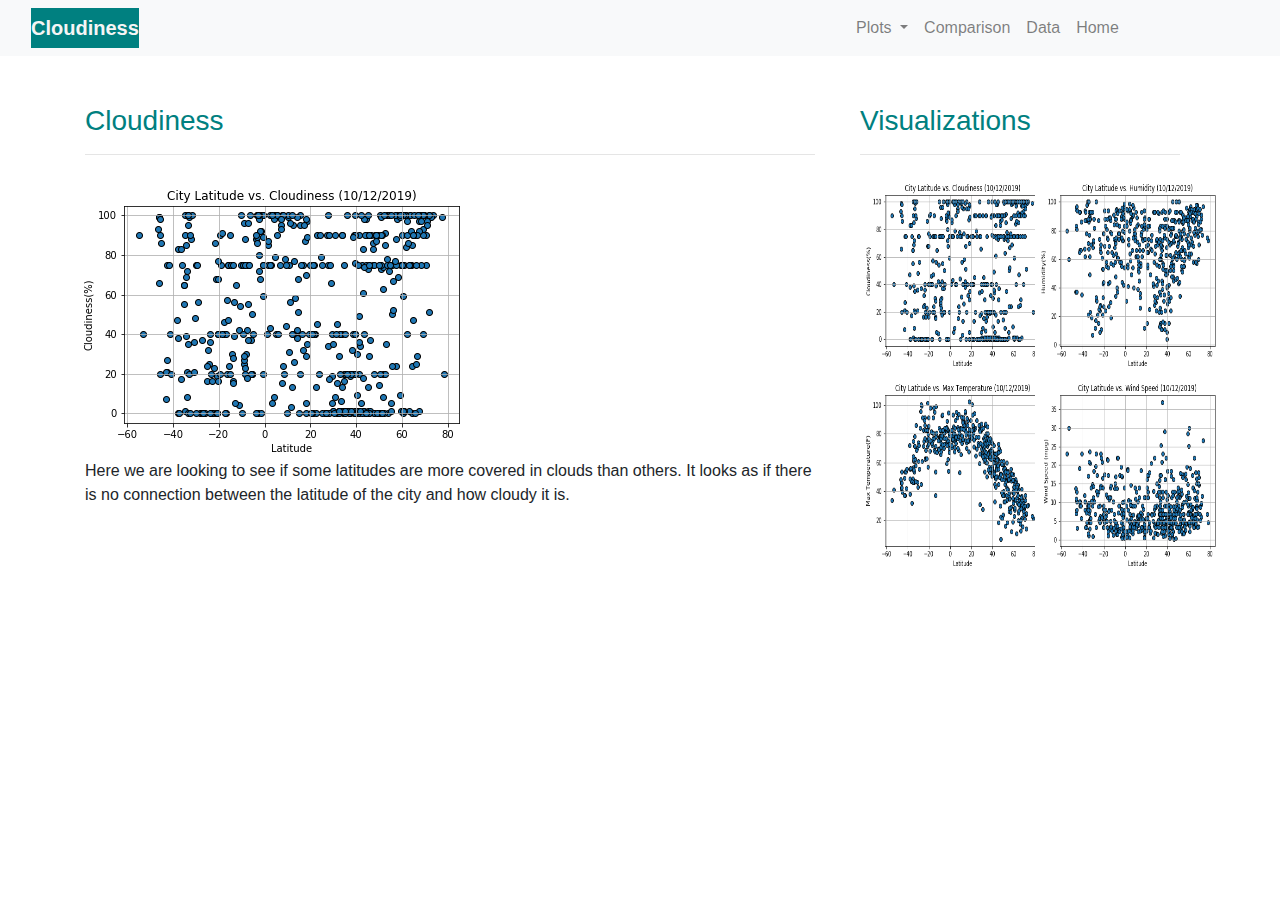
<file: cloudiness.html>
<!DOCTYPE html>
<html>
  <head>
    <meta charset="UTF-8">
    <title>Citites Cloudiness</title>
    <link rel="stylesheet" href="https://stackpath.bootstrapcdn.com/bootstrap/4.3.1/css/bootstrap.min.css" integrity="sha384-ggOyR0iXCbMQv3Xipma34MD+dH/1fQ784/j6cY/iJTQUOhcWr7x9JvoRxT2MZw1T" crossorigin="anonymous">

    <script src="https://code.jquery.com/jquery-3.3.1.slim.min.js" integrity="sha384-q8i/X+965DzO0rT7abK41JStQIAqVgRVzpbzo5smXKp4YfRvH+8abtTE1Pi6jizo" crossorigin="anonymous"></script>
    <script src="https://cdnjs.cloudflare.com/ajax/libs/popper.js/1.14.7/umd/popper.min.js" integrity="sha384-UO2eT0CpHqdSJQ6hJty5KVphtPhzWj9WO1clHTMGa3JDZwrnQq4sF86dIHNDz0W1" crossorigin="anonymous"></script>
    <script src="https://stackpath.bootstrapcdn.com/bootstrap/4.3.1/js/bootstrap.min.js" integrity="sha384-JjSmVgyd0p3pXB1rRibZUAYoIIy6OrQ6VrjIEaFf/nJGzIxFDsf4x0xIM+B07jRM" crossorigin="anonymous"></script>

    <link rel="stylesheet" href="style.css">
  </head>

  <body>
      <nav "navbar navbar-light" style="background-color: #e3f2fd;">
          <!-- Navbar content -->
          <nav class="navbar navbar-expand-lg navbar-light bg-light">
            <div class='col-8'>
              <a class="navbar-brand bteal" href="#"><b class="white">Cloudiness</b></a>
              <button class="navbar-toggler" type="button" data-toggle="collapse" data-target="#navbarNavDropdown" aria-controls="navbarNavDropdown" aria-expanded="false" aria-label="Toggle navigation">
                <span class="navbar-toggler-icon"></span>
              </button>
            </div>
              <div class="navbar-collapse collapse w-100 order-3 dual-collapse2" id="navbarNavDropdown">
                <ul class="nav navbar-nav navbar-right">
                  <!-- <li class="nav-item active">
                    <a class="nav-link" href="#">Home <span class="sr-only">(current)</span></a>
                  </li> -->
                  <!-- <div class="navbar-collapse collapse w-100 order-3 dual-collapse2"></div> -->
                  <li class="nav-item dropdown">
                    <a class="nav-link dropdown-toggle" href="#" id="navbarDropdownMenuLink" role="button" data-toggle="dropdown" aria-haspopup="true" aria-expanded="false">
                      Plots
                    </a>
                    <div class="dropdown-menu" aria-labelledby="navbarDropdownMenuLink">
                      <a class="dropdown-item" href="max_temp.html">Max Temp</a>
                      <a class="dropdown-item" href="humidity.html">Humidity</a>
                      <a class="dropdown-item" href="cloudiness.html">Cloudiness</a>
                      <a class="dropdown-item" href="wind_speed.html">Wind Speed</a>
                    </div>
                  </li>
                  <li class="nav-item">
                    <a class="nav-link" href="compare.html">Comparison</a>
                  </li>
                  <li class="nav-item">
                    <a class="nav-link" href="cities.html">Data</a>
                  </li>
                  <li class="nav-item">
                    <a class="nav-link" href="index.html">Home</a>
                  </li>
                </ul>
              </div>
            </nav>
        </nav>
      <br>
      <br>
    <div class="container">
            <div class="row">
                <div class="col-lg-8 col-md-12">
                <h3 class="teal">Cloudiness</h3>
                <hr>
                <script src="https://maxcdn.bootstrapcdn.com/bootstrap/3.3.6/js/bootstrap.min.js" integrity="sha384-0mSbJDEHialfmuBBQP6A4Qrprq5OVfW37PRR3j5ELqxss1yVqOtnepnHVP9aJ7xS" crossorigin="anonymous"></script>
                <div class="row">
                    <div class="span12">
                        <img src="LatVSClouds.png" alt = "Cloudiness VS Latitude" class="pull-left">
                        <div class="col-sm-12" style="float: none;">
                            <p>
                                Here we are looking to see if some latitudes are more covered in clouds than others.
                                It looks as if there is no connection between the latitude of the city and how cloudy it is.
                            </p>
                        </div>
                    </div>
                </div>
                </div>
                <div class="col-lg-4 col-md-12">
                <div class="container">
                    <h3 class="teal">Visualizations</h3>
                    <hr>
                    <div class="row">
                        <div class="col-6"><img src="LatVSClouds.png" alt="Cloudiness"  style="width:200px;height:200px;"></div>
                        <div class="col-6"><img src="LatVSHumid.png" alt="Humidity" style="width:200px;height:200px;"></div>
                        <div class="w-100"></div>
                        <div class="col-6"><img src="LatVSTemp.png" alt="Tempature" style="width:200px;height:200px;"></div>
                        <div class="col-6"><img src="LatVSWSpeed.png" alt="Wind Speed" style="width:200px;height:200px;"></div>
                    </div>
                    </div>
                </div>
            </div>

        </body>
</html>
</file>
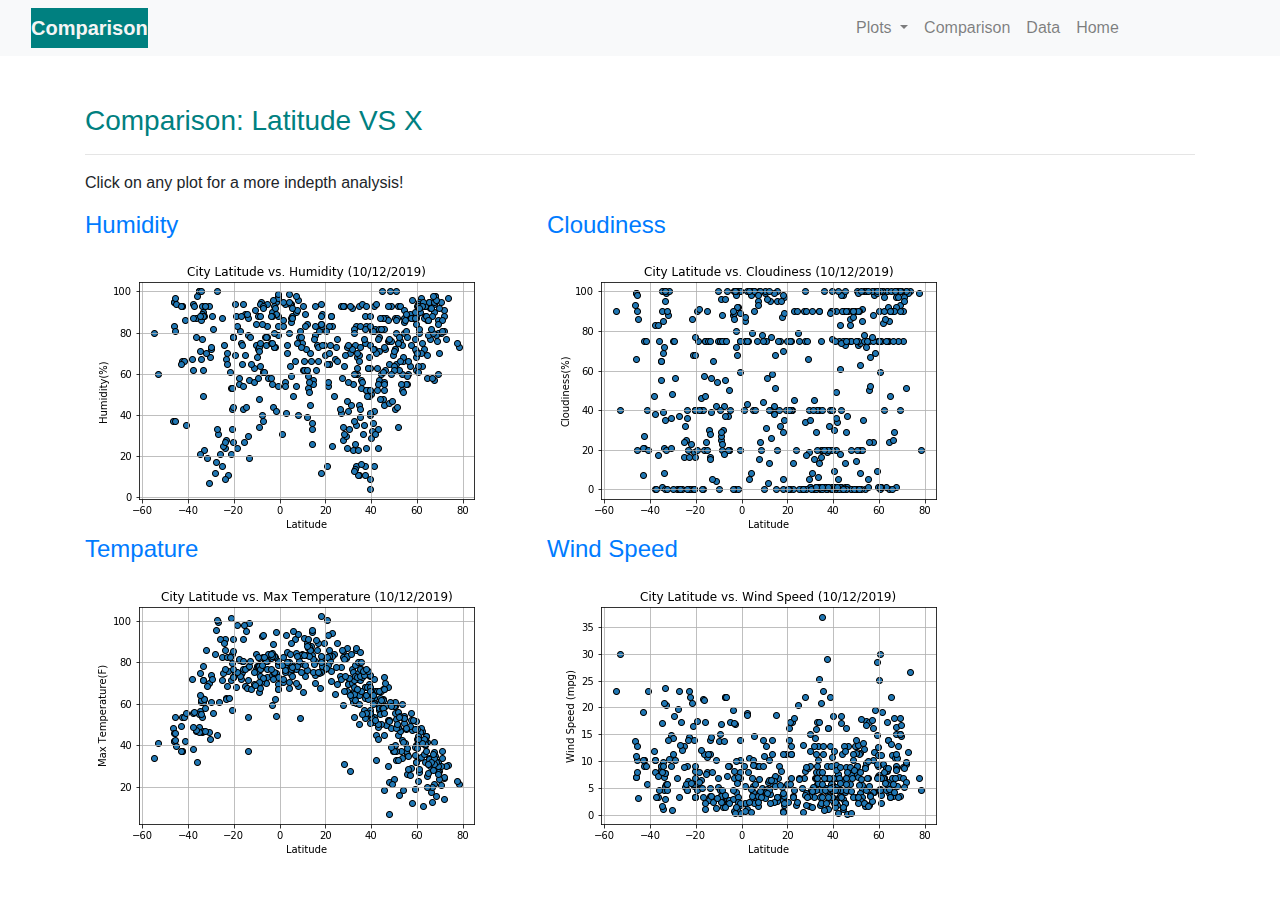
<file: compare.html>
<!DOCTYPE html>
<html>
  <head>
    <meta charset="UTF-8">
    <title>Plots Comparison</title>
    <link rel="stylesheet" href="https://stackpath.bootstrapcdn.com/bootstrap/4.3.1/css/bootstrap.min.css" integrity="sha384-ggOyR0iXCbMQv3Xipma34MD+dH/1fQ784/j6cY/iJTQUOhcWr7x9JvoRxT2MZw1T" crossorigin="anonymous">

    <script src="https://code.jquery.com/jquery-3.3.1.slim.min.js" integrity="sha384-q8i/X+965DzO0rT7abK41JStQIAqVgRVzpbzo5smXKp4YfRvH+8abtTE1Pi6jizo" crossorigin="anonymous"></script>
    <script src="https://cdnjs.cloudflare.com/ajax/libs/popper.js/1.14.7/umd/popper.min.js" integrity="sha384-UO2eT0CpHqdSJQ6hJty5KVphtPhzWj9WO1clHTMGa3JDZwrnQq4sF86dIHNDz0W1" crossorigin="anonymous"></script>
    <script src="https://stackpath.bootstrapcdn.com/bootstrap/4.3.1/js/bootstrap.min.js" integrity="sha384-JjSmVgyd0p3pXB1rRibZUAYoIIy6OrQ6VrjIEaFf/nJGzIxFDsf4x0xIM+B07jRM" crossorigin="anonymous"></script>

    <link rel="stylesheet" href="style.css">
  </head>

  <body>
      <nav "navbar navbar-light" style="background-color: #e3f2fd;">
          <!-- Navbar content -->
        <nav class="navbar navbar-expand-lg navbar-light bg-light">
        <div class='col-8'>
            <a class="navbar-brand bteal" href="#"><b class="white">Comparison</b></a>
            <button class="navbar-toggler teal" type="button" data-toggle="collapse" data-target="#navbarNavDropdown" aria-controls="navbarNavDropdown" aria-expanded="false" aria-label="Toggle navigation">
            <span class="navbar-toggler-icon"></span>
            </button>
        </div>
            <div class="navbar-collapse collapse w-100 order-3 dual-collapse2" id="navbarNavDropdown">
            <ul class="nav navbar-nav navbar-right">
                <!-- <li class="nav-item active">
                <a class="nav-link" href="#">Home <span class="sr-only">(current)</span></a>
                </li> -->
                <!-- <div class="navbar-collapse collapse w-100 order-3 dual-collapse2"></div> -->
                <li class="nav-item dropdown">
                <a class="nav-link dropdown-toggle" href="#" id="navbarDropdownMenuLink" role="button" data-toggle="dropdown" aria-haspopup="true" aria-expanded="false">
                    Plots
                </a>
                <div class="dropdown-menu" aria-labelledby="navbarDropdownMenuLink">
                    <a class="dropdown-item" href="max_temp.html">Max Temp</a>
                    <a class="dropdown-item" href="humidity.html">Humidity</a>
                    <a class="dropdown-item" href="cloudiness.html">Cloudiness</a>
                    <a class="dropdown-item" href="wind_speed.html">Wind Speed</a>
                </div>
                </li>
                <li class="nav-item">
                <a class="nav-link" href="compare.html">Comparison</a>
                </li>
                <li class="nav-item">
                <a class="nav-link" href="cities.html">Data</a>
                </li>
                <li class="nav-item">
                <a class="nav-link" href="index.html">Home</a>
                </li>
            </ul>
            </div>
        </nav>
    </nav>
    <br>
    <br>
    <div class="container">
            <h3 class="teal">Comparison: Latitude VS X</h3>
            <hr>
            <p>Click on any plot for a more indepth analysis!</p>
            <div class="row">
                <a href="humidity.html">
                    <div class="col-lg-6 col-sm-12">
                        <h4>Humidity</h4>
                        <img src="LatVSHumid.png" alt="Humidity">
                    </div>                
                </a>
                <a href="cloudiness.html">
                        <div class="col-lg-6 col-sm-12" text-align='center'>
                            <h4 text-align='center'>Cloudiness</h4>
                            <img src="LatVSClouds.png" alt="Cloudiness">
                        </div>
                    </a>
                <div class="w-100"></div>
                <a href="max_temp.html">
                    <div class="col-lg-6 col-sm-12">
                        <h4>Tempature</h4>
                        <img src="LatVSTemp.png" alt="Tempature">
                    </div>
                </a>
                <a href='wind_speed.html'>
                    <div class="col-lg-6 col-sm-12">
                        <h4>Wind Speed</h4>
                        <img src="LatVSWSpeed.png" alt="Wind Speed">
                    </div>
                </a>
            </div>
        </div>
    </body>
</html>
</file>
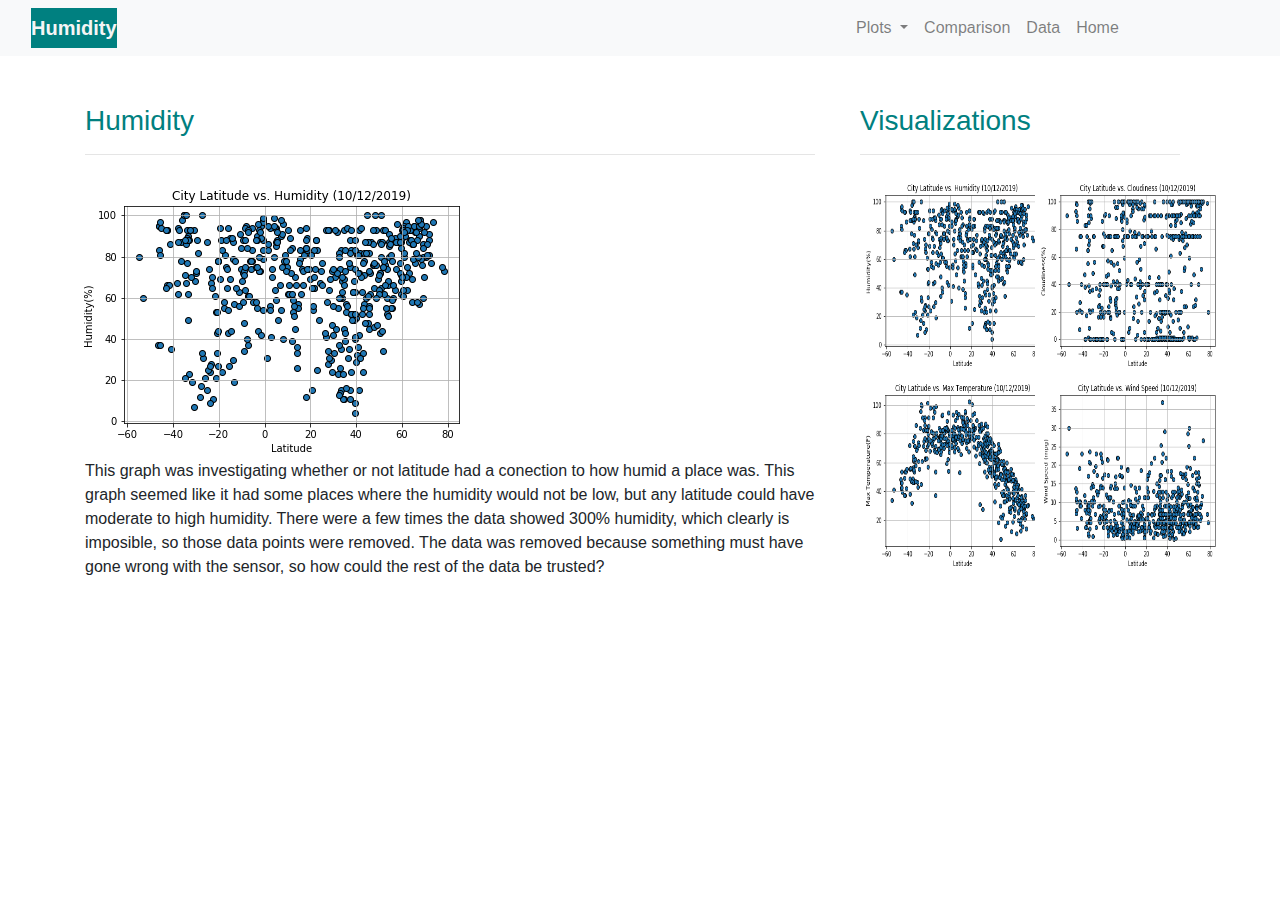
<file: humidity.html>
<!DOCTYPE html>
<html>
  <head>
    <meta charset="UTF-8">
    <title>Citites Humidity</title>
    <link rel="stylesheet" href="https://stackpath.bootstrapcdn.com/bootstrap/4.3.1/css/bootstrap.min.css" integrity="sha384-ggOyR0iXCbMQv3Xipma34MD+dH/1fQ784/j6cY/iJTQUOhcWr7x9JvoRxT2MZw1T" crossorigin="anonymous">

    <script src="https://code.jquery.com/jquery-3.3.1.slim.min.js" integrity="sha384-q8i/X+965DzO0rT7abK41JStQIAqVgRVzpbzo5smXKp4YfRvH+8abtTE1Pi6jizo" crossorigin="anonymous"></script>
    <script src="https://cdnjs.cloudflare.com/ajax/libs/popper.js/1.14.7/umd/popper.min.js" integrity="sha384-UO2eT0CpHqdSJQ6hJty5KVphtPhzWj9WO1clHTMGa3JDZwrnQq4sF86dIHNDz0W1" crossorigin="anonymous"></script>
    <script src="https://stackpath.bootstrapcdn.com/bootstrap/4.3.1/js/bootstrap.min.js" integrity="sha384-JjSmVgyd0p3pXB1rRibZUAYoIIy6OrQ6VrjIEaFf/nJGzIxFDsf4x0xIM+B07jRM" crossorigin="anonymous"></script>

    <link rel="stylesheet" href="style.css">
  </head>

  <body>
      <nav "navbar navbar-light" style="background-color: #e3f2fd;">
          <!-- Navbar content -->
          <nav class="navbar navbar-expand-lg navbar-light bg-light">
            <div class='col-8'>
              <a class="navbar-brand bteal" href="#"><b class="white">Humidity</b></a>
              <button class="navbar-toggler" type="button" data-toggle="collapse" data-target="#navbarNavDropdown" aria-controls="navbarNavDropdown" aria-expanded="false" aria-label="Toggle navigation">
                <span class="navbar-toggler-icon"></span>
              </button>
            </div>
              <div class="navbar-collapse collapse w-100 order-3 dual-collapse2" id="navbarNavDropdown">
                <ul class="nav navbar-nav navbar-right">
                  <!-- <li class="nav-item active">
                    <a class="nav-link" href="#">Home <span class="sr-only">(current)</span></a>
                  </li> -->
                  <!-- <div class="navbar-collapse collapse w-100 order-3 dual-collapse2"></div> -->
                  <li class="nav-item dropdown">
                    <a class="nav-link dropdown-toggle" href="#" id="navbarDropdownMenuLink" role="button" data-toggle="dropdown" aria-haspopup="true" aria-expanded="false">
                      Plots
                    </a>
                    <div class="dropdown-menu" aria-labelledby="navbarDropdownMenuLink">
                      <a class="dropdown-item" href="max_temp.html">Max Temp</a>
                      <a class="dropdown-item" href="humidity.html">Humidity</a>
                      <a class="dropdown-item" href="cloudiness.html">Cloudiness</a>
                      <a class="dropdown-item" href="wind_speed.html">Wind Speed</a>
                    </div>
                  </li>
                  <li class="nav-item">
                    <a class="nav-link" href="compare.html">Comparison</a>
                  </li>
                  <li class="nav-item">
                    <a class="nav-link" href="cities.html">Data</a>
                  </li>
                  <li class="nav-item">
                    <a class="nav-link" href="index.html">Home</a>
                  </li>
                </ul>
              </div>
            </nav>
        </nav>
      <br>
      <br>
    <div class="container">
            <div class="row">
                <div class="col-lg-8 col-md-12">
                    <h3 class="teal">Humidity</h3>
                    <hr>
                    <script src="https://maxcdn.bootstrapcdn.com/bootstrap/3.3.6/js/bootstrap.min.js" integrity="sha384-0mSbJDEHialfmuBBQP6A4Qrprq5OVfW37PRR3j5ELqxss1yVqOtnepnHVP9aJ7xS" crossorigin="anonymous"></script>
                    <div class="row">
                        <div class="span12">
                            <img src="LatVSHumid.png" alt = "Humidity VS Latitude" class="pull-left">
                            <div class="col-sm-12" style="float: none;">
                                <p>
                                    This graph was investigating whether or not latitude had a conection to how humid a place was.
                                    This graph seemed like it had some places where the humidity would not be low, but any latitude could have moderate to high humidity.
                                    There were a few times the data showed 300% humidity, which clearly is imposible, so those data points were removed.
                                    The data was removed because something must have gone wrong with the sensor, so how could the rest of the data be trusted?
                                </p>
                            </div>
                        </div>
                    </div>
                </div>
                <div class="col-lg-4 col-md-12">
                    <div class="container">
                        <h3 class="teal">Visualizations</h3>
                        <hr>
                        <div class="row">                        
                            <div class="col-6"><img src="LatVSHumid.png" alt="Humidity" style="width:200px;height:200px;"></div>
                            <div class="col-6"><img src="LatVSClouds.png" alt="Cloudiness" style="width:200px;height:200px;"></div>
                            <div class="w-100"></div>
                            <div class="col-6"><img src="LatVSTemp.png" alt="Tempature" style="width:200px;height:200px;"></div>
                            <div class="col-6"><img src="LatVSWSpeed.png" alt="Wind Speed" style="width:200px;height:200px;"></div>
                        </div>
                    </div>
                </div>
            </div>
        </div>
    </body>
</html>
</file>
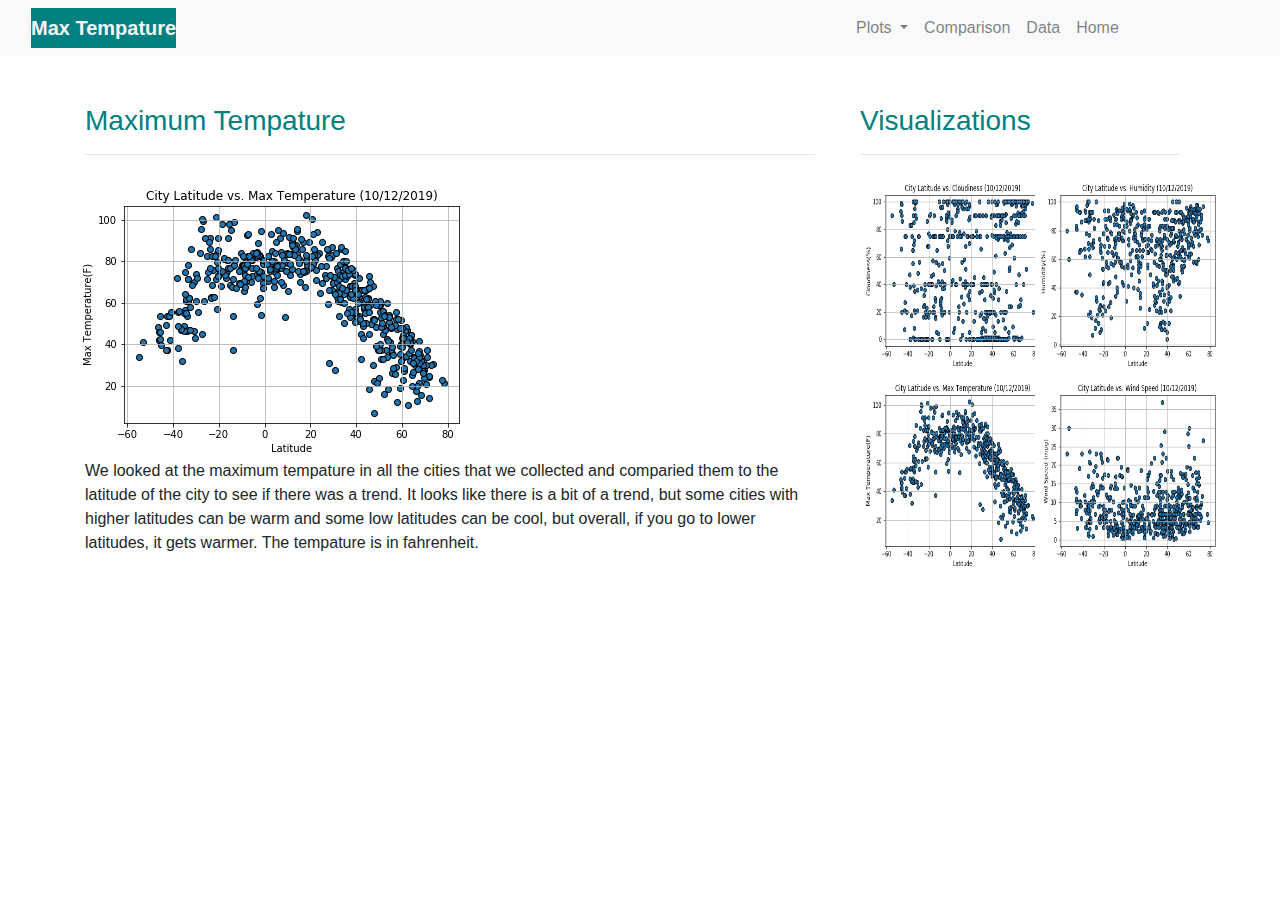
<file: max_temp.html>
<!DOCTYPE html>
<html>
  <head>
    <meta charset="UTF-8">
    <title>Citites Max Tempature</title>
    <link rel="stylesheet" href="https://stackpath.bootstrapcdn.com/bootstrap/4.3.1/css/bootstrap.min.css" integrity="sha384-ggOyR0iXCbMQv3Xipma34MD+dH/1fQ784/j6cY/iJTQUOhcWr7x9JvoRxT2MZw1T" crossorigin="anonymous">

    <script src="https://code.jquery.com/jquery-3.3.1.slim.min.js" integrity="sha384-q8i/X+965DzO0rT7abK41JStQIAqVgRVzpbzo5smXKp4YfRvH+8abtTE1Pi6jizo" crossorigin="anonymous"></script>
    <script src="https://cdnjs.cloudflare.com/ajax/libs/popper.js/1.14.7/umd/popper.min.js" integrity="sha384-UO2eT0CpHqdSJQ6hJty5KVphtPhzWj9WO1clHTMGa3JDZwrnQq4sF86dIHNDz0W1" crossorigin="anonymous"></script>
    <script src="https://stackpath.bootstrapcdn.com/bootstrap/4.3.1/js/bootstrap.min.js" integrity="sha384-JjSmVgyd0p3pXB1rRibZUAYoIIy6OrQ6VrjIEaFf/nJGzIxFDsf4x0xIM+B07jRM" crossorigin="anonymous"></script>

    <link rel="stylesheet" href="style.css">
  </head>

  <body>
      <nav "navbar navbar-light" style="background-color: #e3f2fd;">
          <!-- Navbar content -->
          <nav class="navbar navbar-expand-lg navbar-light bg-light">
            <div class='col-8'>
              <a class="navbar-brand bteal" href="#"><b class="white">Max Tempature</b></a>
              <button class="navbar-toggler" type="button" data-toggle="collapse" data-target="#navbarNavDropdown" aria-controls="navbarNavDropdown" aria-expanded="false" aria-label="Toggle navigation">
                <span class="navbar-toggler-icon"></span>
              </button>
            </div>
              <div class="navbar-collapse collapse w-100 order-3 dual-collapse2" id="navbarNavDropdown">
                <ul class="nav navbar-nav navbar-right">
                  <!-- <li class="nav-item active">
                    <a class="nav-link" href="#">Home <span class="sr-only">(current)</span></a>
                  </li> -->
                  <!-- <div class="navbar-collapse collapse w-100 order-3 dual-collapse2"></div> -->
                  <li class="nav-item dropdown">
                    <a class="nav-link dropdown-toggle" href="#" id="navbarDropdownMenuLink" role="button" data-toggle="dropdown" aria-haspopup="true" aria-expanded="false">
                      Plots
                    </a>
                    <div class="dropdown-menu" aria-labelledby="navbarDropdownMenuLink">
                      <a class="dropdown-item" href="max_temp.html">Max Temp</a>
                      <a class="dropdown-item" href="humidity.html">Humidity</a>
                      <a class="dropdown-item" href="cloudiness.html">Cloudiness</a>
                      <a class="dropdown-item" href="wind_speed.html">Wind Speed</a>
                    </div>
                  </li>
                  <li class="nav-item">
                    <a class="nav-link" href="compare.html">Comparison</a>
                  </li>
                  <li class="nav-item">
                    <a class="nav-link" href="cities.html">Data</a>
                  </li>
                  <li class="nav-item">
                    <a class="nav-link" href="index.html">Home</a>
                  </li>
                </ul>
              </div>
            </nav>
        </nav>
        <br>
        <br>
    <div class="container">
            <div class="row">
                <div class="col-lg-8 col-md-12">
                <h3 class="teal">Maximum Tempature</h3>
                <hr>
                <script src="https://maxcdn.bootstrapcdn.com/bootstrap/3.3.6/js/bootstrap.min.js" integrity="sha384-0mSbJDEHialfmuBBQP6A4Qrprq5OVfW37PRR3j5ELqxss1yVqOtnepnHVP9aJ7xS" crossorigin="anonymous"></script>
                <div class="row">
                    <div class="span12">
                        <img src="LatVSTemp.png" alt = "Tempature VS Latitude" class="pull-left">
                        <div class="col-sm-12" style="float: none;">
                            <p>
                                We looked at the maximum tempature in all the cities that we collected and comparied them to the latitude of the city to see if there was a trend.
                                It looks like there is a bit of a trend, but some cities with higher latitudes can be warm and some low latitudes can be cool, but overall, if you go to lower latitudes, it gets warmer.
                                The tempature is in fahrenheit.
                            </p>
                        </div>
                    </div>
                </div>
                </div>
                <div class="col-lg-4 col-md-12">
                <div class="container">
                    <h3 class="teal">Visualizations</h3>
                    <hr>
                    <div class="row">
                        <div class="col-6"><img src="LatVSClouds.png" alt="Cloudiness"  style="width:200px;height:200px;"></div>
                        <div class="col-6"><img src="LatVSHumid.png" alt="Humidity" style="width:200px;height:200px;"></div>
                        <div class="w-100"></div>
                        <div class="col-6"><img src="LatVSTemp.png" alt="Tempature" style="width:200px;height:200px;"></div>
                        <div class="col-6"><img src="LatVSWSpeed.png" alt="Wind Speed" style="width:200px;height:200px;"></div>
                    </div>
                    </div>
                </div>
            </div>
        </div>
    </body>
</html>
</file>
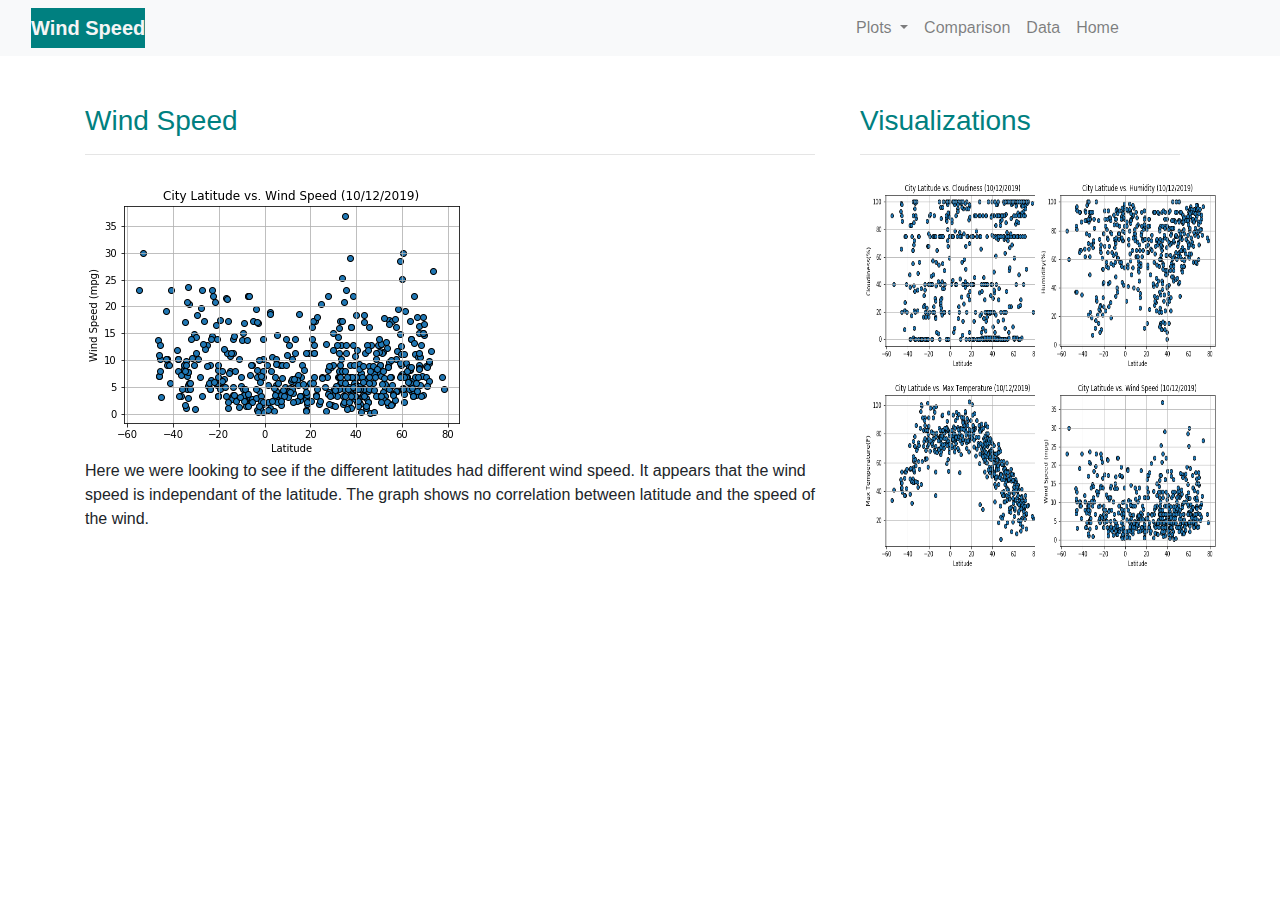
<file: wind_speed.html>
<!DOCTYPE html>
<html>
  <head>
    <meta charset="UTF-8">
    <title>Citites Wind Speed</title>
    <link rel="stylesheet" href="https://stackpath.bootstrapcdn.com/bootstrap/4.3.1/css/bootstrap.min.css" integrity="sha384-ggOyR0iXCbMQv3Xipma34MD+dH/1fQ784/j6cY/iJTQUOhcWr7x9JvoRxT2MZw1T" crossorigin="anonymous">

    <script src="https://code.jquery.com/jquery-3.3.1.slim.min.js" integrity="sha384-q8i/X+965DzO0rT7abK41JStQIAqVgRVzpbzo5smXKp4YfRvH+8abtTE1Pi6jizo" crossorigin="anonymous"></script>
    <script src="https://cdnjs.cloudflare.com/ajax/libs/popper.js/1.14.7/umd/popper.min.js" integrity="sha384-UO2eT0CpHqdSJQ6hJty5KVphtPhzWj9WO1clHTMGa3JDZwrnQq4sF86dIHNDz0W1" crossorigin="anonymous"></script>
    <script src="https://stackpath.bootstrapcdn.com/bootstrap/4.3.1/js/bootstrap.min.js" integrity="sha384-JjSmVgyd0p3pXB1rRibZUAYoIIy6OrQ6VrjIEaFf/nJGzIxFDsf4x0xIM+B07jRM" crossorigin="anonymous"></script>

    <link rel="stylesheet" href="style.css">
  </head>

  <body>
      <nav "navbar navbar-light" style="background-color: #e3f2fd;">
          <!-- Navbar content -->
          <nav class="navbar navbar-expand-lg navbar-light bg-light">
            <div class='col-8'>
              <a class="navbar-brand bteal" href="#"><b class="white">Wind Speed</b></a>
              <button class="navbar-toggler" type="button" data-toggle="collapse" data-target="#navbarNavDropdown" aria-controls="navbarNavDropdown" aria-expanded="false" aria-label="Toggle navigation">
                <span class="navbar-toggler-icon"></span>
              </button>
            </div>
              <div class="navbar-collapse collapse w-100 order-3 dual-collapse2" id="navbarNavDropdown">
                <ul class="nav navbar-nav navbar-right">
                  <!-- <li class="nav-item active">
                    <a class="nav-link" href="#">Home <span class="sr-only">(current)</span></a>
                  </li> -->
                  <!-- <div class="navbar-collapse collapse w-100 order-3 dual-collapse2"></div> -->
                  <li class="nav-item dropdown">
                    <a class="nav-link dropdown-toggle" href="#" id="navbarDropdownMenuLink" role="button" data-toggle="dropdown" aria-haspopup="true" aria-expanded="false">
                      Plots
                    </a>
                    <div class="dropdown-menu" aria-labelledby="navbarDropdownMenuLink">
                      <a class="dropdown-item" href="max_temp.html">Max Temp</a>
                      <a class="dropdown-item" href="humidity.html">Humidity</a>
                      <a class="dropdown-item" href="cloudiness.html">Cloudiness</a>
                      <a class="dropdown-item" href="wind_speed.html">Wind Speed</a>
                    </div>
                  </li>
                  <li class="nav-item">
                    <a class="nav-link" href="compare.html">Comparison</a>
                  </li>
                  <li class="nav-item">
                    <a class="nav-link" href="cities.html">Data</a>
                  </li>
                  <li class="nav-item">
                    <a class="nav-link" href="index.html">Home</a>
                  </li>
                </ul>
              </div>
            </nav>
        </nav>
        <br>
        <br>
    <div class="container">
            <div class="row">
                <div class="col-lg-8 col-md-12">
                <h3 class="teal">Wind Speed</h3>
                <hr>
                <script src="https://maxcdn.bootstrapcdn.com/bootstrap/3.3.6/js/bootstrap.min.js" integrity="sha384-0mSbJDEHialfmuBBQP6A4Qrprq5OVfW37PRR3j5ELqxss1yVqOtnepnHVP9aJ7xS" crossorigin="anonymous"></script>
                <div class="row">
                    <div class="span12">
                        <img src="LatVSWSpeed.png" alt = "Wind Speed VS Latitude" class="pull-left">
                        <div class="col-sm-12" style="float: none;">
                            <p>
                                Here we were looking to see if the different latitudes had different wind speed. 
                                It appears that the wind speed is independant of the latitude.
                                The graph shows no correlation between latitude and the speed of the wind.
                            </p>
                        </div>
                    </div>
                </div>
                </div>
                <div class="col-lg-4 col-md-12">
                <div class="container">
                    <h3 class="teal">Visualizations</h3>
                    <hr>
                    <div class="row">
                        <div class="col-6"><img src="LatVSClouds.png" alt="Cloudiness"  style="width:200px;height:200px;"></div>
                        <div class="col-6"><img src="LatVSHumid.png" alt="Humidity" style="width:200px;height:200px;"></div>
                        <div class="w-100"></div>
                        <div class="col-6"><img src="LatVSTemp.png" alt="Tempature" style="width:200px;height:200px;"></div>
                        <div class="col-6"><img src="LatVSWSpeed.png" alt="Wind Speed" style="width:200px;height:200px;"></div>
                    </div>
                    </div>
                </div>
            </div>
        </div>
    </body>
</html>
</file>
<file: style.css>
.teal{
    color:teal;
}

.bteal{
    background-color: teal;
    color: white;
}

.white{
    color:whitesmoke;
}
</file>
